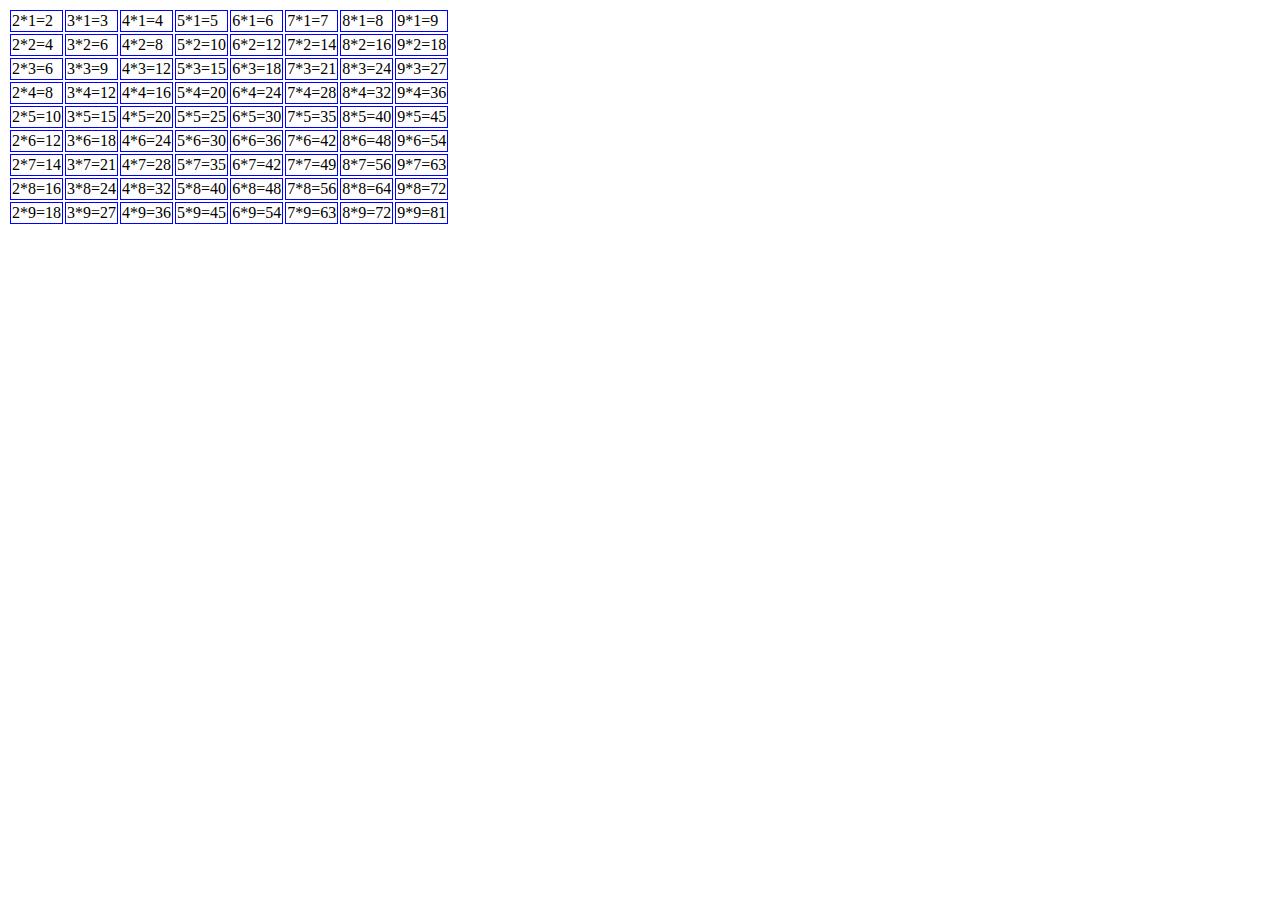
<file: src/main/webapp/timesTable.html>
<!DOCTYPE html>
<html>
<head>
<meta charset="UTF-8">
<title>Insert title here</title>
<style>
	
	td {
		border : 1px solid blue ;
	}
</style>
</head>
<body>
<table>	
	<tr>
		<td>2*1=2</td>
		<td>3*1=3</td>
		<td>4*1=4</td>
		<td>5*1=5</td>
		<td>6*1=6</td>
		<td>7*1=7</td>
		<td>8*1=8</td>
		<td>9*1=9</td>
	</tr>
	
	<tr>
		<td>2*2=4</td>
		<td>3*2=6</td>
		<td>4*2=8</td>
		<td>5*2=10</td>
		<td>6*2=12</td>
		<td>7*2=14</td>
		<td>8*2=16</td>
		<td>9*2=18</td>
	</tr>
	
	<tr>
		<td>2*3=6</td>
		<td>3*3=9</td>
		<td>4*3=12</td>
		<td>5*3=15</td>
		<td>6*3=18</td>
		<td>7*3=21</td>
		<td>8*3=24</td>
		<td>9*3=27</td>
	</tr>
	
	<tr>
		<td>2*4=8</td>
		<td>3*4=12</td>
		<td>4*4=16</td>
		<td>5*4=20</td>
		<td>6*4=24</td>
		<td>7*4=28</td>
		<td>8*4=32</td>
		<td>9*4=36</td>
	</tr>
	
	
	<tr>
		<td>2*5=10</td>
		<td>3*5=15</td>
		<td>4*5=20</td>
		<td>5*5=25</td>
		<td>6*5=30</td>
		<td>7*5=35</td>
		<td>8*5=40</td>
		<td>9*5=45</td>
	</tr>
	
	<tr>
		<td>2*6=12</td>
		<td>3*6=18</td>
		<td>4*6=24</td>
		<td>5*6=30</td>
		<td>6*6=36</td>
		<td>7*6=42</td>
		<td>8*6=48</td>
		<td>9*6=54</td>
	</tr>
	
	<tr>
		<td>2*7=14</td>
		<td>3*7=21</td>
		<td>4*7=28</td>
		<td>5*7=35</td>
		<td>6*7=42</td>
		<td>7*7=49</td>
		<td>8*7=56</td>
		<td>9*7=63</td>
	</tr>
	
	<tr>
		<td>2*8=16</td>
		<td>3*8=24</td>
		<td>4*8=32</td>
		<td>5*8=40</td>
		<td>6*8=48</td>
		<td>7*8=56</td>
		<td>8*8=64</td>
		<td>9*8=72</td>
	</tr>
	
	
	<tr>
		<td>2*9=18</td>
		<td>3*9=27</td>
		<td>4*9=36</td>
		<td>5*9=45</td>
		<td>6*9=54</td>
		<td>7*9=63</td>
		<td>8*9=72</td>
		<td>9*9=81</td>
	</tr>
	
</table>

</body>
</html>
</file>
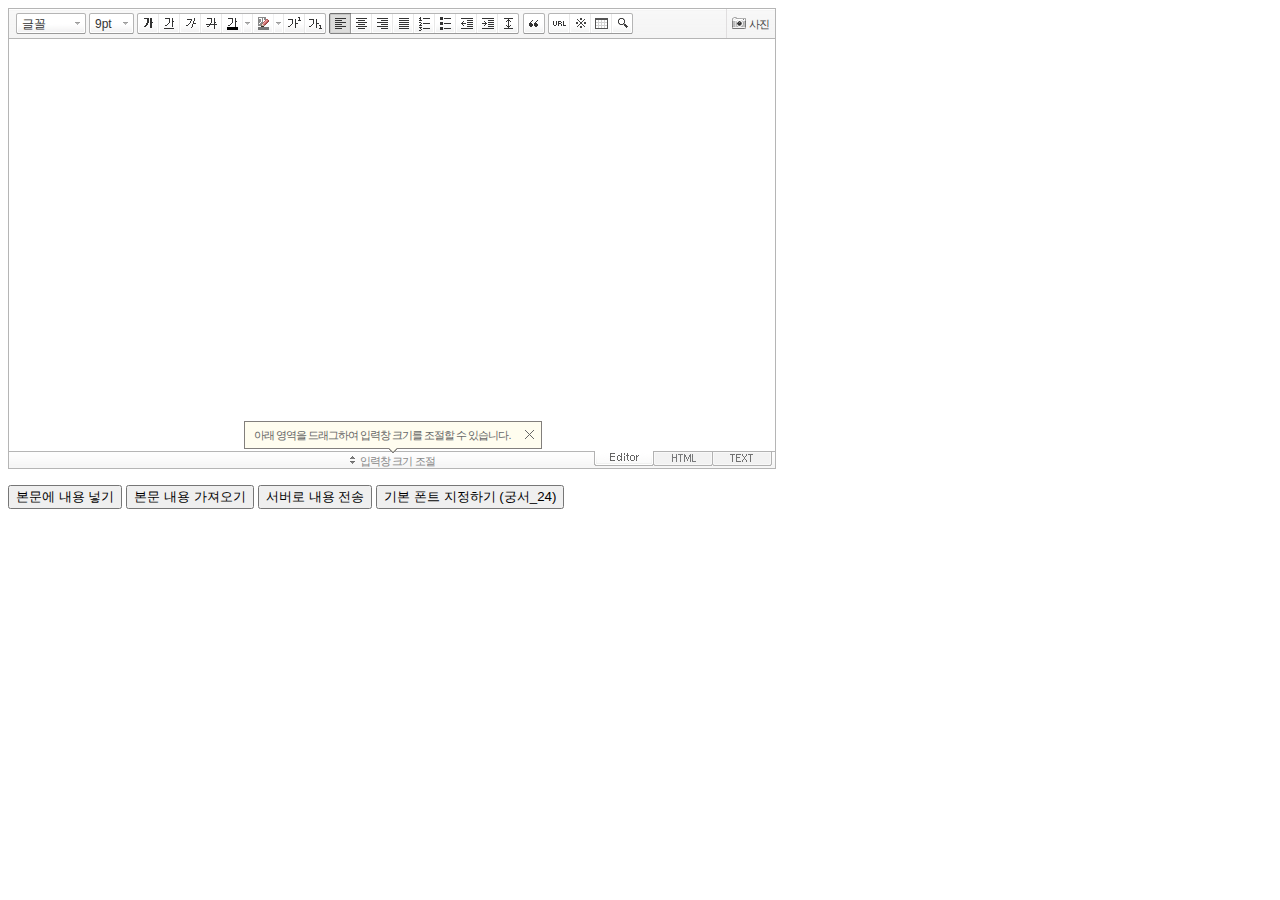
<file: src/main/webapp/SE2/SmartEditor2.html>
<!DOCTYPE html PUBLIC "-//W3C//DTD XHTML 1.0 Transitional//EN" "http://www.w3.org/TR/xhtml1/DTD/xhtml1-transitional.dtd">
<html xmlns="http://www.w3.org/1999/xhtml" lang="ko" xml:lang="ko">
<head>
<meta http-equiv="Content-Type" content="text/html; charset=utf-8" />
<title>네이버 :: Smart Editor 2 &#8482;</title>
<script type="text/javascript" src="./js/HuskyEZCreator.js" charset="utf-8"></script>
</head>
<body>
<form action="sample.php" method="post">
	<textarea name="ir1" id="ir1" rows="10" cols="100" style="width:766px; height:412px; display:none;"></textarea>
	<!--textarea name="ir1" id="ir1" rows="10" cols="100" style="width:100%; height:412px; min-width:610px; display:none;"></textarea-->
	<p>
		<input type="button" onclick="pasteHTML();" value="본문에 내용 넣기" />
		<input type="button" onclick="showHTML();" value="본문 내용 가져오기" />
		<input type="button" onclick="submitContents(this);" value="서버로 내용 전송" />
		<input type="button" onclick="setDefaultFont();" value="기본 폰트 지정하기 (궁서_24)" />
	</p>
</form>

<script type="text/javascript">
var oEditors = [];

// 추가 글꼴 목록
//var aAdditionalFontSet = [["MS UI Gothic", "MS UI Gothic"], ["Comic Sans MS", "Comic Sans MS"],["TEST","TEST"]];

nhn.husky.EZCreator.createInIFrame({
	oAppRef: oEditors,
	elPlaceHolder: "ir1",
	sSkinURI: "SmartEditor2Skin.html",	
	htParams : {
		bUseToolbar : true,				// 툴바 사용 여부 (true:사용/ false:사용하지 않음)
		bUseVerticalResizer : true,		// 입력창 크기 조절바 사용 여부 (true:사용/ false:사용하지 않음)
		bUseModeChanger : true,			// 모드 탭(Editor | HTML | TEXT) 사용 여부 (true:사용/ false:사용하지 않음)
		//aAdditionalFontList : aAdditionalFontSet,		// 추가 글꼴 목록
		fOnBeforeUnload : function(){
			//alert("완료!");
		}
	}, //boolean
	fOnAppLoad : function(){
		//예제 코드
		//oEditors.getById["ir1"].exec("PASTE_HTML", ["로딩이 완료된 후에 본문에 삽입되는 text입니다."]);
	},
	fCreator: "createSEditor2"
});

function pasteHTML() {
	var sHTML = "<span style='color:#FF0000;'>이미지도 같은 방식으로 삽입합니다.<\/span>";
	oEditors.getById["ir1"].exec("PASTE_HTML", [sHTML]);
}

function showHTML() {
	var sHTML = oEditors.getById["ir1"].getIR();
	alert(sHTML);
}
	
function submitContents(elClickedObj) {
	oEditors.getById["ir1"].exec("UPDATE_CONTENTS_FIELD", []);	// 에디터의 내용이 textarea에 적용됩니다.
	
	// 에디터의 내용에 대한 값 검증은 이곳에서 document.getElementById("ir1").value를 이용해서 처리하면 됩니다.
	
	try {
		elClickedObj.form.submit();
	} catch(e) {}
}

function setDefaultFont() {
	var sDefaultFont = '궁서';
	var nFontSize = 24;
	oEditors.getById["ir1"].setDefaultFont(sDefaultFont, nFontSize);
}
</script>

</body>
</html>
</file>
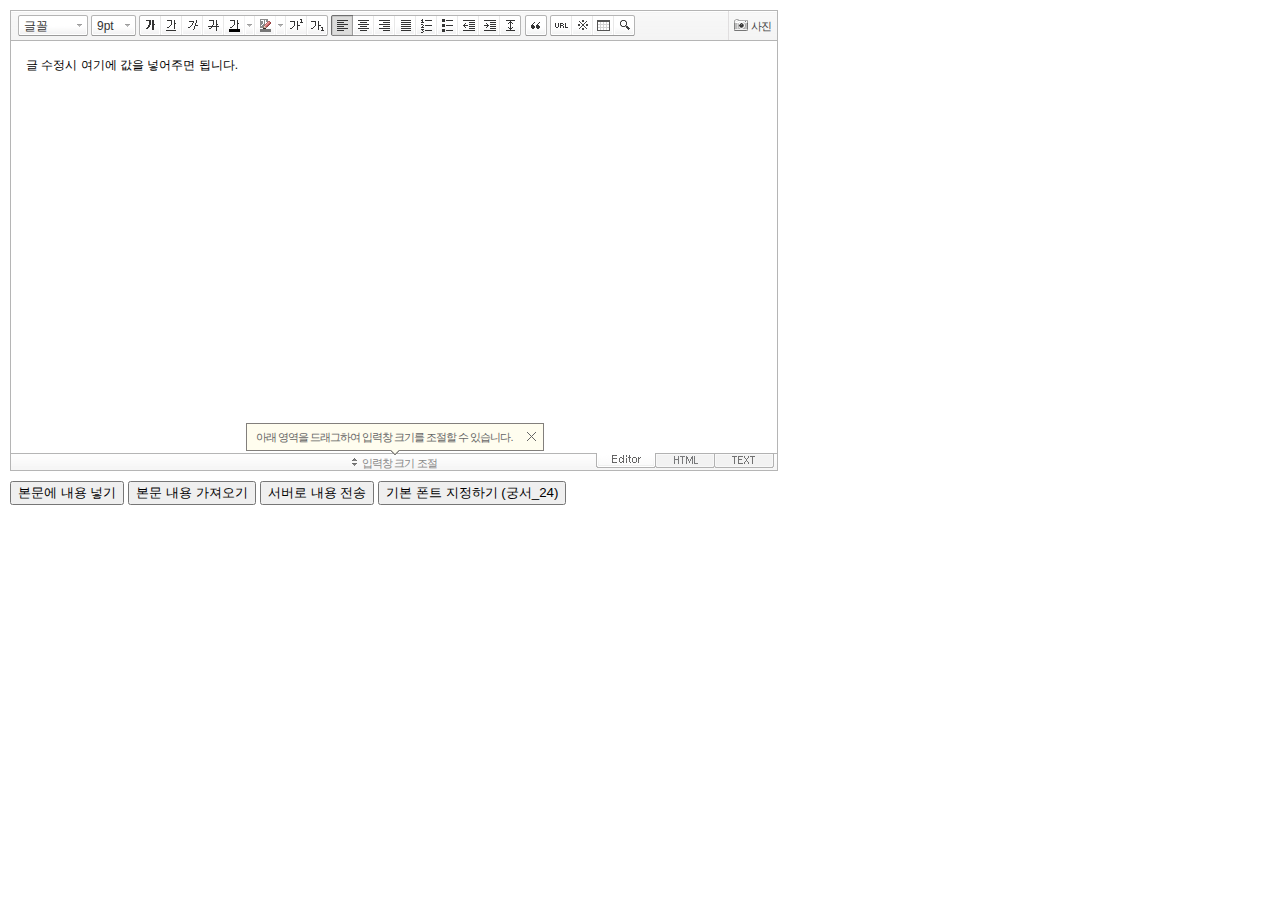
<file: src/main/webapp/SE2/SmartEditor2_noframe.html>
<!DOCTYPE HTML PUBLIC "-//W3C//DTD HTML 4.01 Transitional//EN" "http://www.w3.org/TR/html4/loose.dtd">
<html lang="ko">
<head>
<meta http-equiv="Content-Type" content="text/html; charset=utf-8">
<meta http-equiv="Content-Script-Type" content="text/javascript">
<meta http-equiv="Content-Style-Type" content="text/css">
<title>네이버 :: Smart Editor 2 &#8482;</title>
<link href="css/smart_editor2.css" rel="stylesheet" type="text/css">
<style type="text/css">
	body { margin: 10px; }
</style>
<script type="text/javascript" src="./js/lib/jindo2.all.js" charset="utf-8"></script>
<script type="text/javascript" src="./js/lib/jindo_component.js" charset="utf-8"></script>
<script type="text/javascript" src="./js/SE2M_Configuration.js" charset="utf-8"></script>	<!-- 설정 파일 -->
<script type="text/javascript" src="./js/SE2BasicCreator.js" charset="utf-8"></script>
<script type="text/javascript" src="./js/smarteditor2.min.js" charset="utf-8"></script>

<!-- 사진첨부샘플  --> 
<script type="text/javascript" src="./js/plugin/hp_SE2M_AttachQuickPhoto.js" charset="utf-8"></script>
</head>
<body>



<!-- <span id="rev">Version: 2.8.2.12056 </span> -->

<!-- SE2 Markup Start -->	
<div id="smart_editor2">
	<div id="smart_editor2_content"><a href="#se2_iframe" class="blind">글쓰기영역으로 바로가기</a>
		<div class="se2_tool" id="se2_tool">
			
			<div class="se2_text_tool husky_seditor_text_tool">
			<ul class="se2_font_type">
				<li class="husky_seditor_ui_fontName"><button type="button" class="se2_font_family" title="글꼴"><span class="husky_se2m_current_fontName">글꼴</span></button>
					<!-- 글꼴 레이어 -->
					<div class="se2_layer husky_se_fontName_layer">
						<div class="se2_in_layer">
							<ul class="se2_l_font_fam">
							<li style="display:none"><button type="button"><span>@DisplayName@<span>(</span><em style="font-family:FontFamily;">@SampleText@</em><span>)</span></span></button></li>
							<li class="se2_division husky_seditor_font_separator"></li>
							<li><button type="button"><span>나눔고딕<span>(</span><em style="font-family:'나눔고딕',NanumGothic;">가나다라</em><span>)</span></span></button></li>
							<li><button type="button"><span>나눔명조<span>(</span><em style="font-family:'나눔명조',NanumMyeongjo;">가나다라</em><span>)</span></span></button></li>
							<li><button type="button"><span>나눔고딕코딩<span>(</span><em style="font-family:'나눔고딕코딩',NanumGothicCoding;">가나다라</em><span>)</span></span></button></li>
							<li><button type="button"><span>나눔바른고딕<span>(</span><em style="font-family:'나눔바른고딕',NanumBarunGothic;">가나다라</em><span>)</span></span></button></li>
							<li><button type="button"><span>나눔바른펜<span>(</span><em style="font-family:'나눔바른펜',NanumBarunPen;">가나다라</em><span>)</span></span></button></li>
							</ul>
						</div>
					</div>
					<!-- //글꼴 레이어 -->
				</li>

				<li class="husky_seditor_ui_fontSize"><button type="button" class="se2_font_size" title="글자크기"><span class="husky_se2m_current_fontSize">크기</span></button>
					<!-- 폰트 사이즈 레이어 -->
					<div class="se2_layer husky_se_fontSize_layer">
						<div class="se2_in_layer">
							<ul class="se2_l_font_size">
							<li><button type="button"><span style="margin-top:4px; margin-bottom:3px; margin-left:5px; font-size:7pt;">가나다라마바사<span style=" font-size:7pt;">(7pt)</span></span></button></li>
							<li><button type="button"><span style="margin-bottom:2px; font-size:8pt;">가나다라마바사<span style="font-size:8pt;">(8pt)</span></span></button></li>
							<li><button type="button"><span style="margin-bottom:1px; font-size:9pt;">가나다라마바사<span style="font-size:9pt;">(9pt)</span></span></button></li>
							<li><button type="button"><span style="margin-bottom:1px; font-size:10pt;">가나다라마바사<span style="font-size:10pt;">(10pt)</span></span></button></li>
							<li><button type="button"><span style="margin-bottom:2px; font-size:11pt;">가나다라마바사<span style="font-size:11pt;">(11pt)</span></span></button></li>
							<li><button type="button"><span style="margin-bottom:1px; font-size:12pt;">가나다라마바사<span style="font-size:12pt;">(12pt)</span></span></button></li>
							<li><button type="button"><span style="margin-bottom:2px; font-size:14pt;">가나다라마바사<span style="margin-left:6px;font-size:14pt;">(14pt)</span></span></button></li>
							<li><button type="button"><span style="margin-bottom:1px; font-size:18pt;">가나다라마바사<span style="margin-left:8px;font-size:18pt;">(18pt)</span></span></button></li>
							<li><button type="button"><span style="margin-left:3px; font-size:24pt;">가나다라마<span style="margin-left:11px;font-size:24pt;">(24pt)</span></span></button></li>
							<li><button type="button"><span style="margin-top:-1px; margin-left:3px; font-size:36pt;">가나다<span style="font-size:36pt;">(36pt)</span></span></button></li>
							</ul>
						</div>
					</div>
					<!-- //폰트 사이즈 레이어 -->
				</li>
</ul><ul>
				<li class="husky_seditor_ui_bold first_child"><button type="button" title="굵게[Ctrl+B]" class="se2_bold"><span class="_buttonRound tool_bg">굵게[Ctrl+B]</span></button></li>

				<li class="husky_seditor_ui_underline"><button type="button" title="밑줄[Ctrl+U]" class="se2_underline"><span class="_buttonRound">밑줄[Ctrl+U]</span></button></li>

				<li class="husky_seditor_ui_italic"><button type="button" title="기울임꼴[Ctrl+I]" class="se2_italic"><span class="_buttonRound">기울임꼴[Ctrl+I]</span></button></li>

				<li class="husky_seditor_ui_lineThrough"><button type="button" title="취소선[Ctrl+D]" class="se2_tdel"><span class="_buttonRound">취소선[Ctrl+D]</span></button></li>

				<li class="se2_pair husky_seditor_ui_fontColor"><span class="selected_color husky_se2m_fontColor_lastUsed" style="background-color:#4477f9"></span><span class="husky_seditor_ui_fontColorA"><button type="button" title="글자색" class="se2_fcolor"><span>글자색</span></button></span><span class="husky_seditor_ui_fontColorB"><button type="button" title="더보기" class="se2_fcolor_more"><span class="_buttonRound">더보기</span></button></span>				
					<!-- 글자색 -->
					<div class="se2_layer husky_se2m_fontcolor_layer" style="display:none">
						<div class="se2_in_layer husky_se2m_fontcolor_paletteHolder">
							<div class="se2_palette husky_se2m_color_palette">
								<ul class="se2_pick_color">
								<li><button type="button" title="#ff0000" style="background:#ff0000"><span><span>#ff0000</span></span></button></li>
								<li><button type="button" title="#ff6c00" style="background:#ff6c00"><span><span>#ff6c00</span></span></button></li>
								<li><button type="button" title="#ffaa00" style="background:#ffaa00"><span><span>#ffaa00</span></span></button></li>
								<li><button type="button" title="#ffef00" style="background:#ffef00"><span><span>#ffef00</span></span></button></li>
								<li><button type="button" title="#a6cf00" style="background:#a6cf00"><span><span>#a6cf00</span></span></button></li>
								<li><button type="button" title="#009e25" style="background:#009e25"><span><span>#009e25</span></span></button></li>
								<li><button type="button" title="#00b0a2" style="background:#00b0a2"><span><span>#00b0a2</span></span></button></li>
								<li><button type="button" title="#0075c8" style="background:#0075c8"><span><span>#0075c8</span></span></button></li>
								<li><button type="button" title="#3a32c3" style="background:#3a32c3"><span><span>#3a32c3</span></span></button></li>
								<li><button type="button" title="#7820b9" style="background:#7820b9"><span><span>#7820b9</span></span></button></li>
								<li><button type="button" title="#ef007c" style="background:#ef007c"><span><span>#ef007c</span></span></button></li>
								<li><button type="button" title="#000000" style="background:#000000"><span><span>#000000</span></span></button></li>
								<li><button type="button" title="#252525" style="background:#252525"><span><span>#252525</span></span></button></li>
								<li><button type="button" title="#464646" style="background:#464646"><span><span>#464646</span></span></button></li>
								<li><button type="button" title="#636363" style="background:#636363"><span><span>#636363</span></span></button></li>
								<li><button type="button" title="#7d7d7d" style="background:#7d7d7d"><span><span>#7d7d7d</span></span></button></li>
								<li><button type="button" title="#9a9a9a" style="background:#9a9a9a"><span><span>#9a9a9a</span></span></button></li>
								<li><button type="button" title="#ffe8e8" style="background:#ffe8e8"><span><span>#9a9a9a</span></span></button></li>
								<li><button type="button" title="#f7e2d2" style="background:#f7e2d2"><span><span>#f7e2d2</span></span></button></li>
								<li><button type="button" title="#f5eddc" style="background:#f5eddc"><span><span>#f5eddc</span></span></button></li>
								<li><button type="button" title="#f5f4e0" style="background:#f5f4e0"><span><span>#f5f4e0</span></span></button></li>
								<li><button type="button" title="#edf2c2" style="background:#edf2c2"><span><span>#edf2c2</span></span></button></li>
								<li><button type="button" title="#def7e5" style="background:#def7e5"><span><span>#def7e5</span></span></button></li>
								<li><button type="button" title="#d9eeec" style="background:#d9eeec"><span><span>#d9eeec</span></span></button></li>
								<li><button type="button" title="#c9e0f0" style="background:#c9e0f0"><span><span>#c9e0f0</span></span></button></li>
								<li><button type="button" title="#d6d4eb" style="background:#d6d4eb"><span><span>#d6d4eb</span></span></button></li>
								<li><button type="button" title="#e7dbed" style="background:#e7dbed"><span><span>#e7dbed</span></span></button></li>
								<li><button type="button" title="#f1e2ea" style="background:#f1e2ea"><span><span>#f1e2ea</span></span></button></li>
								<li><button type="button" title="#acacac" style="background:#acacac"><span><span>#acacac</span></span></button></li>
								<li><button type="button" title="#c2c2c2" style="background:#c2c2c2"><span><span>#c2c2c2</span></span></button></li>
								<li><button type="button" title="#cccccc" style="background:#cccccc"><span><span>#cccccc</span></span></button></li>
								<li><button type="button" title="#e1e1e1" style="background:#e1e1e1"><span><span>#e1e1e1</span></span></button></li>
								<li><button type="button" title="#ebebeb" style="background:#ebebeb"><span><span>#ebebeb</span></span></button></li>
								<li><button type="button" title="#ffffff" style="background:#ffffff"><span><span>#ffffff</span></span></button></li>
								</ul>
								<ul class="se2_pick_color" style="width:156px;">
								<li><button type="button" title="#e97d81" style="background:#e97d81"><span><span>#e97d81</span></span></button></li>
								<li><button type="button" title="#e19b73" style="background:#e19b73"><span><span>#e19b73</span></span></button></li>
								<li><button type="button" title="#d1b274" style="background:#d1b274"><span><span>#d1b274</span></span></button></li>
								<li><button type="button" title="#cfcca2" style="background:#cfcca2"><span><span>#cfcca2</span></span></button></li>
								<li><button type="button" title="#cfcca2" style="background:#cfcca2"><span><span>#cfcca2</span></span></button></li>
								<li><button type="button" title="#61b977" style="background:#61b977"><span><span>#61b977</span></span></button></li>
								<li><button type="button" title="#53aea8" style="background:#53aea8"><span><span>#53aea8</span></span></button></li>
								<li><button type="button" title="#518fbb" style="background:#518fbb"><span><span>#518fbb</span></span></button></li>
								<li><button type="button" title="#6a65bb" style="background:#6a65bb"><span><span>#6a65bb</span></span></button></li>
								<li><button type="button" title="#9a54ce" style="background:#9a54ce"><span><span>#9a54ce</span></span></button></li>
								<li><button type="button" title="#e573ae" style="background:#e573ae"><span><span>#e573ae</span></span></button></li>
								<li><button type="button" title="#5a504b" style="background:#5a504b"><span><span>#5a504b</span></span></button></li>
								<li><button type="button" title="#767b86" style="background:#767b86"><span><span>#767b86</span></span></button></li>
								<li><button type="button" title="#951015" style="background:#951015"><span><span>#951015</span></span></button></li>
								<li><button type="button" title="#6e391a" style="background:#6e391a"><span><span>#6e391a</span></span></button></li>
								<li><button type="button" title="#785c25" style="background:#785c25"><span><span>#785c25</span></span></button></li>
								<li><button type="button" title="#5f5b25" style="background:#5f5b25"><span><span>#5f5b25</span></span></button></li>
								<li><button type="button" title="#4c511f" style="background:#4c511f"><span><span>#4c511f</span></span></button></li>
								<li><button type="button" title="#1c4827" style="background:#1c4827"><span><span>#1c4827</span></span></button></li>
								<li><button type="button" title="#0d514c" style="background:#0d514c"><span><span>#0d514c</span></span></button></li>
								<li><button type="button" title="#1b496a" style="background:#1b496a"><span><span>#1b496a</span></span></button></li>
								<li><button type="button" title="#2b285f" style="background:#2b285f"><span><span>#2b285f</span></span></button></li>
								<li><button type="button" title="#45245b" style="background:#45245b"><span><span>#45245b</span></span></button></li>
								<li><button type="button" title="#721947" style="background:#721947"><span><span>#721947</span></span></button></li>
								<li><button type="button" title="#352e2c" style="background:#352e2c"><span><span>#352e2c</span></span></button></li>
								<li><button type="button" title="#3c3f45" style="background:#3c3f45"><span><span>#3c3f45</span></span></button></li>
								</ul>
								<button type="button" title="더보기" class="se2_view_more husky_se2m_color_palette_more_btn"><span>더보기</span></button>
								<div class="husky_se2m_color_palette_recent" style="display:none">
									<h4>최근 사용한 색</h4>
									<ul class="se2_pick_color">
									<li></li>
									<!-- 최근 사용한 색 템플릿 -->
									<!-- <li><button type="button" title="#e97d81" style="background:#e97d81"><span><span>#e97d81</span></span></button></li> -->
									<!-- //최근 사용한 색 템플릿 -->
									</ul>
								</div>								
								<div class="se2_palette2 husky_se2m_color_palette_colorpicker">
									<!--form action="http://test.emoticon.naver.com/colortable/TextAdd.nhn" method="post"-->
										<div class="se2_color_set">
											<span class="se2_selected_color"><span class="husky_se2m_cp_preview" style="background:#e97d81"></span></span><input type="text" name="" class="input_ty1 husky_se2m_cp_colorcode" value="#e97d81"><button type="button" class="se2_btn_insert husky_se2m_color_palette_ok_btn" title="입력"><span>입력</span></button></div>
										<!--input type="hidden" name="callback" value="http://test.emoticon.naver.com/colortable/result.jsp" />
										<input type="hidden" name="callback_func" value="1" />
										<input type="hidden" name="text_key" value="" />
										<input type="hidden" name="text_data" value="" />
									</form-->
									<div class="se2_gradation1 husky_se2m_cp_colpanel"></div>
									<div class="se2_gradation2 husky_se2m_cp_huepanel"></div>
								</div>
							</div>
                        </div>
					</div>
                    <!-- //글자색 -->
				</li>

				<li class="se2_pair husky_seditor_ui_BGColor"><span class="selected_color husky_se2m_BGColor_lastUsed" style="background-color:#4477f9"></span><span class="husky_seditor_ui_BGColorA"><button type="button" title="배경색" class="se2_bgcolor"><span>배경색</span></button></span><span class="husky_seditor_ui_BGColorB"><button type="button" title="더보기" class="se2_bgcolor_more"><span class="_buttonRound">더보기</span></button></span>
					<!-- 배경색 -->
					<div class="se2_layer se2_layer husky_se2m_BGColor_layer" style="display:none">
						<div class="se2_in_layer">
							<div class="se2_palette_bgcolor">
								<ul class="se2_background husky_se2m_bgcolor_list">
								<li><button type="button" title="배경색#ff0000 글자색#ffffff" style="background:#ff0000; color:#ffffff"><span><span>가나다</span></span></button></li>								
								<li><button type="button" title="배경색#6d30cf 글자색#ffffff" style="background:#6d30cf; color:#ffffff"><span><span>가나다</span></span></button></li>
								<li><button type="button" title="배경색#000000 글자색#ffffff" style="background:#000000; color:#ffffff"><span><span>가나다</span></span></button></li>
								<li><button type="button" title="배경색#ff6600 글자색#ffffff" style="background:#ff6600; color:#ffffff"><span><span>가나다</span></span></button></li>
								<li><button type="button" title="배경색#3333cc 글자색#ffffff" style="background:#3333cc; color:#ffffff"><span><span>가나다</span></span></button></li>
								<li><button type="button" title="배경색#333333 글자색#ffff00" style="background:#333333; color:#ffff00"><span><span>가나다</span></span></button></li>
								<li><button type="button" title="배경색#ffa700 글자색#ffffff" style="background:#ffa700; color:#ffffff"><span><span>가나다</span></span></button></li>
								<li><button type="button" title="배경색#009999 글자색#ffffff" style="background:#009999; color:#ffffff"><span><span>가나다</span></span></button></li>
								<li><button type="button" title="배경색#8e8e8e 글자색#ffffff" style="background:#8e8e8e; color:#ffffff"><span><span>가나다</span></span></button></li>								
								<li><button type="button" title="배경색#cc9900 글자색#ffffff" style="background:#cc9900; color:#ffffff"><span><span>가나다</span></span></button></li>
								<li><button type="button" title="배경색#77b02b 글자색#ffffff" style="background:#77b02b; color:#ffffff"><span><span>가나다</span></span></button></li>
								<li><button type="button" title="배경색#ffffff 글자색#000000" style="background:#ffffff; color:#000000"><span><span>가나다</span></span></button></li>
								</ul>
							</div>
							<div class="husky_se2m_BGColor_paletteHolder"></div>
                        </div>
					</div>
                    <!-- //배경색 -->
				</li>

				<li class="husky_seditor_ui_superscript"><button type="button" title="윗첨자" class="se2_sup"><span class="_buttonRound">윗첨자</span></button></li>

				<li class="husky_seditor_ui_subscript last_child"><button type="button" title="아래첨자" class="se2_sub"><span class="_buttonRound tool_bg">아래첨자</span></button></li>
</ul><ul>
				<li class="husky_seditor_ui_justifyleft first_child"><button type="button" title="왼쪽정렬" class="se2_left"><span class="_buttonRound tool_bg">왼쪽정렬</span></button></li>

				<li class="husky_seditor_ui_justifycenter"><button type="button" title="가운데정렬" class="se2_center"><span class="_buttonRound">가운데정렬</span></button></li>

				<li class="husky_seditor_ui_justifyright"><button type="button" title="오른쪽정렬" class="se2_right"><span class="_buttonRound">오른쪽정렬</span></button></li>

				<li class="husky_seditor_ui_justifyfull"><button type="button" title="양쪽정렬" class="se2_justify"><span class="_buttonRound">양쪽정렬</span></button></li>

				<li class="husky_seditor_ui_orderedlist"><button type="button" title="번호매기기" class="se2_ol"><span class="_buttonRound">번호매기기</span></button></li>

				<li class="husky_seditor_ui_unorderedlist"><button type="button" title="글머리기호" class="se2_ul"><span class="_buttonRound">글머리기호</span></button></li>

				<li class="husky_seditor_ui_outdent"><button type="button" title="내어쓰기[Shift+Tab]" class="se2_outdent"><span class="_buttonRound">내어쓰기[Shift+Tab]</span></button></li>

				<li class="husky_seditor_ui_indent"><button type="button" title="들여쓰기[Tab]" class="se2_indent"><span class="_buttonRound">들여쓰기[Tab]</span></button></li>			

				<li class="husky_seditor_ui_lineHeight last_child"><button type="button" title="줄간격" class="se2_lineheight" ><span class="_buttonRound tool_bg">줄간격</span></button>
					<!-- 줄간격 레이어 -->
					<div class="se2_layer husky_se2m_lineHeight_layer">
						<div class="se2_in_layer">
							<ul class="se2_l_line_height">
							<li><button type="button"><span>50%</span></button></li>
							<li><button type="button"><span>80%</span></button></li>
							<li><button type="button"><span>100%</span></button></li>
							<li><button type="button"><span>120%</span></button></li>
							<li><button type="button"><span>150%</span></button></li>
							<li><button type="button"><span>180%</span></button></li>
							<li><button type="button"><span>200%</span></button></li>
							</ul>
							<div class="se2_l_line_height_user husky_se2m_lineHeight_direct_input">
								<h3>직접 입력</h3>
								<span class="bx_input">
								<input type="text" class="input_ty1" maxlength="3" style="width:75px">
								<button type="button" title="1% 더하기" class="btn_up"><span>1% 더하기</span></button>
								<button type="button" title="1% 빼기" class="btn_down"><span>1% 빼기</span></button>
								</span>		
								<div class="btn_area">
									<button type="button" class="se2_btn_apply3"><span>적용</span></button><button type="button" class="se2_btn_cancel3"><span>취소</span></button>
								</div>
							</div>
						</div>
					</div>
					<!-- //줄간격 레이어 -->
				</li>
</ul><ul>
				<li class="husky_seditor_ui_quote single_child"><button type="button" title="인용구" class="se2_blockquote"><span class="_buttonRound tool_bg">인용구</span></button>
					<!-- 인용구 -->
					<div class="se2_layer husky_seditor_blockquote_layer" style="margin-left:-407px; display:none;">
						<div class="se2_in_layer">
							<div class="se2_quote">
								<ul>
								<li class="q1"><button type="button" class="se2_quote1"><span><span>인용구 스타일1</span></span></button></li>
								<li class="q2"><button type="button" class="se2_quote2"><span><span>인용구 스타일2</span></span></button></li>
								<li class="q3"><button type="button" class="se2_quote3"><span><span>인용구 스타일3</span></span></button></li>
								<li class="q4"><button type="button" class="se2_quote4"><span><span>인용구 스타일4</span></span></button></li>
								<li class="q5"><button type="button" class="se2_quote5"><span><span>인용구 스타일5</span></span></button></li>
								<li class="q6"><button type="button" class="se2_quote6"><span><span>인용구 스타일6</span></span></button></li>
								<li class="q7"><button type="button" class="se2_quote7"><span><span>인용구 스타일7</span></span></button></li>
								<li class="q8"><button type="button" class="se2_quote8"><span><span>인용구 스타일8</span></span></button></li>
								<li class="q9"><button type="button" class="se2_quote9"><span><span>인용구 스타일9</span></span></button></li>
								<li class="q10"><button type="button" class="se2_quote10"><span><span>인용구 스타일10</span></span></button></li>
								</ul>
								<button type="button" class="se2_cancel2"><span>적용취소</span></button>
							</div>
						</div>
					</div>
					<!-- //인용구 -->
				</li>
</ul><ul>
				<li class="husky_seditor_ui_hyperlink first_child"><button type="button" title="링크" class="se2_url"><span class="_buttonRound tool_bg">링크</span></button>
					<!-- 링크 -->
					<div class="se2_layer" style="margin-left:-285px">
						<div class="se2_in_layer">
							<div class="se2_url2">
								<input type="text" class="input_ty1" value="http://">
								<button type="button" class="se2_apply"><span>적용</span></button><button type="button" class="se2_cancel"><span>취소</span></button>
							</div>
						</div>
					</div>
					<!-- //링크 -->
				</li>

				<li class="husky_seditor_ui_sCharacter"><button type="button" title="특수기호" class="se2_character"><span class="_buttonRound">특수기호</span></button>
					<!-- 특수기호 -->
					<div class="se2_layer husky_seditor_sCharacter_layer" style="margin-left:-448px;">
						<div class="se2_in_layer">
							<div class="se2_bx_character">
								<ul class="se2_char_tab">
								<li class="active"><button type="button" title="일반기호" class="se2_char1"><span>일반기호</span></button>
									<div class="se2_s_character">
										<ul class="husky_se2m_sCharacter_list">
											<li></li>
											<!-- 일반기호 목록 -->
											<!-- <li class="hover"><button type="button"><span>｛</span></button></li><li class="active"><button type="button"><span>｝</span></button></li><li><button type="button"><span>〔</span></button></li><li><button type="button"><span>〕</span></button></li><li><button type="button"><span>〈</span></button></li><li><button type="button"><span>〉</span></button></li><li><button type="button"><span>《</span></button></li><li><button type="button"><span>》</span></button></li><li><button type="button"><span>「</span></button></li><li><button type="button"><span>」</span></button></li><li><button type="button"><span>『</span></button></li><li><button type="button"><span>』</span></button></li><li><button type="button"><span>【</span></button></li><li><button type="button"><span>】</span></button></li><li><button type="button"><span>‘</span></button></li><li><button type="button"><span>’</span></button></li><li><button type="button"><span>“</span></button></li><li><button type="button"><span>”</span></button></li><li><button type="button"><span>、</span></button></li><li><button type="button"><span>。</span></button></li><li><button type="button"><span>·</span></button></li><li><button type="button"><span>‥</span></button></li><li><button type="button"><span>…</span></button></li><li><button type="button"><span>§</span></button></li><li><button type="button"><span>※</span></button></li><li><button type="button"><span>☆</span></button></li><li><button type="button"><span>★</span></button></li><li><button type="button"><span>○</span></button></li><li><button type="button"><span>●</span></button></li><li><button type="button"><span>◎</span></button></li><li><button type="button"><span>◇</span></button></li><li><button type="button"><span>◆</span></button></li><li><button type="button"><span>□</span></button></li><li><button type="button"><span>■</span></button></li><li><button type="button"><span>△</span></button></li><li><button type="button"><span>▲</span></button></li><li><button type="button"><span>▽</span></button></li><li><button type="button"><span>▼</span></button></li><li><button type="button"><span>◁</span></button></li><li><button type="button"><span>◀</span></button></li><li><button type="button"><span>▷</span></button></li><li><button type="button"><span>▶</span></button></li><li><button type="button"><span>♤</span></button></li><li><button type="button"><span>♠</span></button></li><li><button type="button"><span>♡</span></button></li><li><button type="button"><span>♥</span></button></li><li><button type="button"><span>♧</span></button></li><li><button type="button"><span>♣</span></button></li><li><button type="button"><span>⊙</span></button></li><li><button type="button"><span>◈</span></button></li><li><button type="button"><span>▣</span></button></li><li><button type="button"><span>◐</span></button></li><li><button type="button"><span>◑</span></button></li><li><button type="button"><span>▒</span></button></li><li><button type="button"><span>▤</span></button></li><li><button type="button"><span>▥</span></button></li><li><button type="button"><span>▨</span></button></li><li><button type="button"><span>▧</span></button></li><li><button type="button"><span>▦</span></button></li><li><button type="button"><span>▩</span></button></li><li><button type="button"><span>±</span></button></li><li><button type="button"><span>×</span></button></li><li><button type="button"><span>÷</span></button></li><li><button type="button"><span>≠</span></button></li><li><button type="button"><span>≤</span></button></li><li><button type="button"><span>≥</span></button></li><li><button type="button"><span>∞</span></button></li><li><button type="button"><span>∴</span></button></li><li><button type="button"><span>°</span></button></li><li><button type="button"><span>′</span></button></li><li><button type="button"><span>″</span></button></li><li><button type="button"><span>∠</span></button></li><li><button type="button"><span>⊥</span></button></li><li><button type="button"><span>⌒</span></button></li><li><button type="button"><span>∂</span></button></li><li><button type="button"><span>≡</span></button></li><li><button type="button"><span>≒</span></button></li><li><button type="button"><span>≪</span></button></li><li><button type="button"><span>≫</span></button></li><li><button type="button"><span>√</span></button></li><li><button type="button"><span>∽</span></button></li><li><button type="button"><span>∝</span></button></li><li><button type="button"><span>∵</span></button></li><li><button type="button"><span>∫</span></button></li><li><button type="button"><span>∬</span></button></li><li><button type="button"><span>∈</span></button></li><li><button type="button"><span>∋</span></button></li><li><button type="button"><span>⊆</span></button></li><li><button type="button"><span>⊇</span></button></li><li><button type="button"><span>⊂</span></button></li><li><button type="button"><span>⊃</span></button></li><li><button type="button"><span>∪</span></button></li><li><button type="button"><span>∩</span></button></li><li><button type="button"><span>∧</span></button></li><li><button type="button"><span>∨</span></button></li><li><button type="button"><span>￢</span></button></li><li><button type="button"><span>⇒</span></button></li><li><button type="button"><span>⇔</span></button></li><li><button type="button"><span>∀</span></button></li><li><button type="button"><span>∃</span></button></li><li><button type="button"><span>´</span></button></li><li><button type="button"><span>～</span></button></li><li><button type="button"><span>ˇ</span></button></li><li><button type="button"><span>˘</span></button></li><li><button type="button"><span>˝</span></button></li><li><button type="button"><span>˚</span></button></li><li><button type="button"><span>˙</span></button></li><li><button type="button"><span>¸</span></button></li><li><button type="button"><span>˛</span></button></li><li><button type="button"><span>¡</span></button></li><li><button type="button"><span>¿</span></button></li><li><button type="button"><span>ː</span></button></li><li><button type="button"><span>∮</span></button></li><li><button type="button"><span>∑</span></button></li><li><button type="button"><span>∏</span></button></li><li><button type="button"><span>♭</span></button></li><li><button type="button"><span>♩</span></button></li><li><button type="button"><span>♪</span></button></li><li><button type="button"><span>♬</span></button></li><li><button type="button"><span>㉿</span></button></li><li><button type="button"><span>→</span></button></li><li><button type="button"><span>←</span></button></li><li><button type="button"><span>↑</span></button></li><li><button type="button"><span>↓</span></button></li><li><button type="button"><span>↔</span></button></li><li><button type="button"><span>↕</span></button></li><li><button type="button"><span>↗</span></button></li><li><button type="button"><span>↙</span></button></li><li><button type="button"><span>↖</span></button></li><li><button type="button"><span>↘</span></button></li><li><button type="button"><span>㈜</span></button></li><li><button type="button"><span>№</span></button></li><li><button type="button"><span>㏇</span></button></li><li><button type="button"><span>™</span></button></li><li><button type="button"><span>㏂</span></button></li><li><button type="button"><span>㏘</span></button></li><li><button type="button"><span>℡</span></button></li><li><button type="button"><span>♨</span></button></li><li><button type="button"><span>☏</span></button></li><li><button type="button"><span>☎</span></button></li><li><button type="button"><span>☜</span></button></li><li><button type="button"><span>☞</span></button></li><li><button type="button"><span>¶</span></button></li><li><button type="button"><span>†</span></button></li><li><button type="button"><span>‡</span></button></li><li><button type="button"><span>®</span></button></li><li><button type="button"><span>ª</span></button></li><li><button type="button"><span>º</span></button></li><li><button type="button"><span>♂</span></button></li><li><button type="button"><span>♀</span></button></li> -->
										</ul>
									</div>
								</li>
								<li><button type="button" title="숫자와 단위" class="se2_char2"><span>숫자와 단위</span></button>
									<div class="se2_s_character">
										<ul class="husky_se2m_sCharacter_list">
											<li></li>
											<!-- 숫자와 단위 목록 -->
											<!-- <li class="hover"><button type="button"><span>½</span></button></li><li><button type="button"><span>⅓</span></button></li><li><button type="button"><span>⅔</span></button></li><li><button type="button"><span>¼</span></button></li><li><button type="button"><span>¾</span></button></li><li><button type="button"><span>⅛</span></button></li><li><button type="button"><span>⅜</span></button></li><li><button type="button"><span>⅝</span></button></li><li><button type="button"><span>⅞</span></button></li><li><button type="button"><span>¹</span></button></li><li><button type="button"><span>²</span></button></li><li><button type="button"><span>³</span></button></li><li><button type="button"><span>⁴</span></button></li><li><button type="button"><span>ⁿ</span></button></li><li><button type="button"><span>₁</span></button></li><li><button type="button"><span>₂</span></button></li><li><button type="button"><span>₃</span></button></li><li><button type="button"><span>₄</span></button></li><li><button type="button"><span>Ⅰ</span></button></li><li><button type="button"><span>Ⅱ</span></button></li><li><button type="button"><span>Ⅲ</span></button></li><li><button type="button"><span>Ⅳ</span></button></li><li><button type="button"><span>Ⅴ</span></button></li><li><button type="button"><span>Ⅵ</span></button></li><li><button type="button"><span>Ⅶ</span></button></li><li><button type="button"><span>Ⅷ</span></button></li><li><button type="button"><span>Ⅸ</span></button></li><li><button type="button"><span>Ⅹ</span></button></li><li><button type="button"><span>ⅰ</span></button></li><li><button type="button"><span>ⅱ</span></button></li><li><button type="button"><span>ⅲ</span></button></li><li><button type="button"><span>ⅳ</span></button></li><li><button type="button"><span>ⅴ</span></button></li><li><button type="button"><span>ⅵ</span></button></li><li><button type="button"><span>ⅶ</span></button></li><li><button type="button"><span>ⅷ</span></button></li><li><button type="button"><span>ⅸ</span></button></li><li><button type="button"><span>ⅹ</span></button></li><li><button type="button"><span>￦</span></button></li><li><button type="button"><span>$</span></button></li><li><button type="button"><span>￥</span></button></li><li><button type="button"><span>￡</span></button></li><li><button type="button"><span>€</span></button></li><li><button type="button"><span>℃</span></button></li><li><button type="button"><span>A</span></button></li><li><button type="button"><span>℉</span></button></li><li><button type="button"><span>￠</span></button></li><li><button type="button"><span>¤</span></button></li><li><button type="button"><span>‰</span></button></li><li><button type="button"><span>㎕</span></button></li><li><button type="button"><span>㎖</span></button></li><li><button type="button"><span>㎗</span></button></li><li><button type="button"><span>ℓ</span></button></li><li><button type="button"><span>㎘</span></button></li><li><button type="button"><span>㏄</span></button></li><li><button type="button"><span>㎣</span></button></li><li><button type="button"><span>㎤</span></button></li><li><button type="button"><span>㎥</span></button></li><li><button type="button"><span>㎦</span></button></li><li><button type="button"><span>㎙</span></button></li><li><button type="button"><span>㎚</span></button></li><li><button type="button"><span>㎛</span></button></li><li><button type="button"><span>㎜</span></button></li><li><button type="button"><span>㎝</span></button></li><li><button type="button"><span>㎞</span></button></li><li><button type="button"><span>㎟</span></button></li><li><button type="button"><span>㎠</span></button></li><li><button type="button"><span>㎡</span></button></li><li><button type="button"><span>㎢</span></button></li><li><button type="button"><span>㏊</span></button></li><li><button type="button"><span>㎍</span></button></li><li><button type="button"><span>㎎</span></button></li><li><button type="button"><span>㎏</span></button></li><li><button type="button"><span>㏏</span></button></li><li><button type="button"><span>㎈</span></button></li><li><button type="button"><span>㎉</span></button></li><li><button type="button"><span>㏈</span></button></li><li><button type="button"><span>㎧</span></button></li><li><button type="button"><span>㎨</span></button></li><li><button type="button"><span>㎰</span></button></li><li><button type="button"><span>㎱</span></button></li><li><button type="button"><span>㎲</span></button></li><li><button type="button"><span>㎳</span></button></li><li><button type="button"><span>㎴</span></button></li><li><button type="button"><span>㎵</span></button></li><li><button type="button"><span>㎶</span></button></li><li><button type="button"><span>㎷</span></button></li><li><button type="button"><span>㎸</span></button></li><li><button type="button"><span>㎹</span></button></li><li><button type="button"><span>㎀</span></button></li><li><button type="button"><span>㎁</span></button></li><li><button type="button"><span>㎂</span></button></li><li><button type="button"><span>㎃</span></button></li><li><button type="button"><span>㎄</span></button></li><li><button type="button"><span>㎺</span></button></li><li><button type="button"><span>㎻</span></button></li><li><button type="button"><span>㎼</span></button></li><li><button type="button"><span>㎽</span></button></li><li><button type="button"><span>㎾</span></button></li><li><button type="button"><span>㎿</span></button></li><li><button type="button"><span>㎐</span></button></li><li><button type="button"><span>㎑</span></button></li><li><button type="button"><span>㎒</span></button></li><li><button type="button"><span>㎓</span></button></li><li><button type="button"><span>㎔</span></button></li><li><button type="button"><span>Ω</span></button></li><li><button type="button"><span>㏀</span></button></li><li><button type="button"><span>㏁</span></button></li><li><button type="button"><span>㎊</span></button></li><li><button type="button"><span>㎋</span></button></li><li><button type="button"><span>㎌</span></button></li><li><button type="button"><span>㏖</span></button></li><li><button type="button"><span>㏅</span></button></li><li><button type="button"><span>㎭</span></button></li><li><button type="button"><span>㎮</span></button></li><li><button type="button"><span>㎯</span></button></li><li><button type="button"><span>㏛</span></button></li><li><button type="button"><span>㎩</span></button></li><li><button type="button"><span>㎪</span></button></li><li><button type="button"><span>㎫</span></button></li><li><button type="button"><span>㎬</span></button></li><li><button type="button"><span>㏝</span></button></li><li><button type="button"><span>㏐</span></button></li><li><button type="button"><span>㏓</span></button></li><li><button type="button"><span>㏃</span></button></li><li><button type="button"><span>㏉</span></button></li><li><button type="button"><span>㏜</span></button></li><li><button type="button"><span>㏆</span></button></li> -->
										</ul>
									</div>
								</li>
								<li><button type="button" title="원,괄호" class="se2_char3"><span>원,괄호</span></button>
									<div class="se2_s_character">
										<ul class="husky_se2m_sCharacter_list">
											<li></li>
											<!-- 원,괄호 목록 -->
											<!-- <li><button type="button"><span>㉠</span></button></li><li><button type="button"><span>㉡</span></button></li><li><button type="button"><span>㉢</span></button></li><li><button type="button"><span>㉣</span></button></li><li><button type="button"><span>㉤</span></button></li><li><button type="button"><span>㉥</span></button></li><li><button type="button"><span>㉦</span></button></li><li><button type="button"><span>㉧</span></button></li><li><button type="button"><span>㉨</span></button></li><li><button type="button"><span>㉩</span></button></li><li><button type="button"><span>㉪</span></button></li><li><button type="button"><span>㉫</span></button></li><li><button type="button"><span>㉬</span></button></li><li><button type="button"><span>㉭</span></button></li><li><button type="button"><span>㉮</span></button></li><li><button type="button"><span>㉯</span></button></li><li><button type="button"><span>㉰</span></button></li><li><button type="button"><span>㉱</span></button></li><li><button type="button"><span>㉲</span></button></li><li><button type="button"><span>㉳</span></button></li><li><button type="button"><span>㉴</span></button></li><li><button type="button"><span>㉵</span></button></li><li><button type="button"><span>㉶</span></button></li><li><button type="button"><span>㉷</span></button></li><li><button type="button"><span>㉸</span></button></li><li><button type="button"><span>㉹</span></button></li><li><button type="button"><span>㉺</span></button></li><li><button type="button"><span>㉻</span></button></li><li><button type="button"><span>ⓐ</span></button></li><li><button type="button"><span>ⓑ</span></button></li><li><button type="button"><span>ⓒ</span></button></li><li><button type="button"><span>ⓓ</span></button></li><li><button type="button"><span>ⓔ</span></button></li><li><button type="button"><span>ⓕ</span></button></li><li><button type="button"><span>ⓖ</span></button></li><li><button type="button"><span>ⓗ</span></button></li><li><button type="button"><span>ⓘ</span></button></li><li><button type="button"><span>ⓙ</span></button></li><li><button type="button"><span>ⓚ</span></button></li><li><button type="button"><span>ⓛ</span></button></li><li><button type="button"><span>ⓜ</span></button></li><li><button type="button"><span>ⓝ</span></button></li><li><button type="button"><span>ⓞ</span></button></li><li><button type="button"><span>ⓟ</span></button></li><li><button type="button"><span>ⓠ</span></button></li><li><button type="button"><span>ⓡ</span></button></li><li><button type="button"><span>ⓢ</span></button></li><li><button type="button"><span>ⓣ</span></button></li><li><button type="button"><span>ⓤ</span></button></li><li><button type="button"><span>ⓥ</span></button></li><li><button type="button"><span>ⓦ</span></button></li><li><button type="button"><span>ⓧ</span></button></li><li><button type="button"><span>ⓨ</span></button></li><li><button type="button"><span>ⓩ</span></button></li><li><button type="button"><span>①</span></button></li><li><button type="button"><span>②</span></button></li><li><button type="button"><span>③</span></button></li><li><button type="button"><span>④</span></button></li><li><button type="button"><span>⑤</span></button></li><li><button type="button"><span>⑥</span></button></li><li><button type="button"><span>⑦</span></button></li><li><button type="button"><span>⑧</span></button></li><li><button type="button"><span>⑨</span></button></li><li><button type="button"><span>⑩</span></button></li><li><button type="button"><span>⑪</span></button></li><li><button type="button"><span>⑫</span></button></li><li><button type="button"><span>⑬</span></button></li><li><button type="button"><span>⑭</span></button></li><li><button type="button"><span>⑮</span></button></li><li><button type="button"><span>㈀</span></button></li><li><button type="button"><span>㈁</span></button></li><li class="hover"><button type="button"><span>㈂</span></button></li><li><button type="button"><span>㈃</span></button></li><li><button type="button"><span>㈄</span></button></li><li><button type="button"><span>㈅</span></button></li><li><button type="button"><span>㈆</span></button></li><li><button type="button"><span>㈇</span></button></li><li><button type="button"><span>㈈</span></button></li><li><button type="button"><span>㈉</span></button></li><li><button type="button"><span>㈊</span></button></li><li><button type="button"><span>㈋</span></button></li><li><button type="button"><span>㈌</span></button></li><li><button type="button"><span>㈍</span></button></li><li><button type="button"><span>㈎</span></button></li><li><button type="button"><span>㈏</span></button></li><li><button type="button"><span>㈐</span></button></li><li><button type="button"><span>㈑</span></button></li><li><button type="button"><span>㈒</span></button></li><li><button type="button"><span>㈓</span></button></li><li><button type="button"><span>㈔</span></button></li><li><button type="button"><span>㈕</span></button></li><li><button type="button"><span>㈖</span></button></li><li><button type="button"><span>㈗</span></button></li><li><button type="button"><span>㈘</span></button></li><li><button type="button"><span>㈙</span></button></li><li><button type="button"><span>㈚</span></button></li><li><button type="button"><span>㈛</span></button></li><li><button type="button"><span>⒜</span></button></li><li><button type="button"><span>⒝</span></button></li><li><button type="button"><span>⒞</span></button></li><li><button type="button"><span>⒟</span></button></li><li><button type="button"><span>⒠</span></button></li><li><button type="button"><span>⒡</span></button></li><li><button type="button"><span>⒢</span></button></li><li><button type="button"><span>⒣</span></button></li><li><button type="button"><span>⒤</span></button></li><li><button type="button"><span>⒥</span></button></li><li><button type="button"><span>⒦</span></button></li><li><button type="button"><span>⒧</span></button></li><li><button type="button"><span>⒨</span></button></li><li><button type="button"><span>⒩</span></button></li><li><button type="button"><span>⒪</span></button></li><li><button type="button"><span>⒫</span></button></li><li><button type="button"><span>⒬</span></button></li><li><button type="button"><span>⒭</span></button></li><li><button type="button"><span>⒮</span></button></li><li><button type="button"><span>⒯</span></button></li><li><button type="button"><span>⒰</span></button></li><li><button type="button"><span>⒱</span></button></li><li><button type="button"><span>⒲</span></button></li><li><button type="button"><span>⒳</span></button></li><li><button type="button"><span>⒴</span></button></li><li><button type="button"><span>⒵</span></button></li><li><button type="button"><span>⑴</span></button></li><li><button type="button"><span>⑵</span></button></li><li><button type="button"><span>⑶</span></button></li><li><button type="button"><span>⑷</span></button></li><li><button type="button"><span>⑸</span></button></li><li><button type="button"><span>⑹</span></button></li><li><button type="button"><span>⑺</span></button></li><li><button type="button"><span>⑻</span></button></li><li><button type="button"><span>⑼</span></button></li><li><button type="button"><span>⑽</span></button></li><li><button type="button"><span>⑾</span></button></li><li><button type="button"><span>⑿</span></button></li><li><button type="button"><span>⒀</span></button></li><li><button type="button"><span>⒁</span></button></li><li><button type="button"><span>⒂</span></button></li> -->
										</ul>
									</div>
								</li>
								<li><button type="button" title="한글" class="se2_char4"><span>한글</span></button>
									<div class="se2_s_character">
										<ul class="husky_se2m_sCharacter_list">
											<li></li>
											<!-- 한글 목록 -->
											<!-- <li><button type="button"><span>ㄱ</span></button></li><li><button type="button"><span>ㄲ</span></button></li><li><button type="button"><span>ㄳ</span></button></li><li><button type="button"><span>ㄴ</span></button></li><li><button type="button"><span>ㄵ</span></button></li><li><button type="button"><span>ㄶ</span></button></li><li><button type="button"><span>ㄷ</span></button></li><li><button type="button"><span>ㄸ</span></button></li><li><button type="button"><span>ㄹ</span></button></li><li><button type="button"><span>ㄺ</span></button></li><li><button type="button"><span>ㄻ</span></button></li><li><button type="button"><span>ㄼ</span></button></li><li><button type="button"><span>ㄽ</span></button></li><li><button type="button"><span>ㄾ</span></button></li><li><button type="button"><span>ㄿ</span></button></li><li><button type="button"><span>ㅀ</span></button></li><li><button type="button"><span>ㅁ</span></button></li><li><button type="button"><span>ㅂ</span></button></li><li><button type="button"><span>ㅃ</span></button></li><li><button type="button"><span>ㅄ</span></button></li><li><button type="button"><span>ㅅ</span></button></li><li><button type="button"><span>ㅆ</span></button></li><li><button type="button"><span>ㅇ</span></button></li><li><button type="button"><span>ㅈ</span></button></li><li><button type="button"><span>ㅉ</span></button></li><li><button type="button"><span>ㅊ</span></button></li><li><button type="button"><span>ㅋ</span></button></li><li><button type="button"><span>ㅌ</span></button></li><li><button type="button"><span>ㅍ</span></button></li><li><button type="button"><span>ㅎ</span></button></li><li><button type="button"><span>ㅏ</span></button></li><li><button type="button"><span>ㅐ</span></button></li><li><button type="button"><span>ㅑ</span></button></li><li><button type="button"><span>ㅒ</span></button></li><li><button type="button"><span>ㅓ</span></button></li><li><button type="button"><span>ㅔ</span></button></li><li><button type="button"><span>ㅕ</span></button></li><li><button type="button"><span>ㅖ</span></button></li><li><button type="button"><span>ㅗ</span></button></li><li><button type="button"><span>ㅘ</span></button></li><li><button type="button"><span>ㅙ</span></button></li><li><button type="button"><span>ㅚ</span></button></li><li><button type="button"><span>ㅛ</span></button></li><li><button type="button"><span>ㅜ</span></button></li><li><button type="button"><span>ㅝ</span></button></li><li><button type="button"><span>ㅞ</span></button></li><li><button type="button"><span>ㅟ</span></button></li><li><button type="button"><span>ㅠ</span></button></li><li><button type="button"><span>ㅡ</span></button></li><li><button type="button"><span>ㅢ</span></button></li><li><button type="button"><span>ㅣ</span></button></li><li><button type="button"><span>ㅥ</span></button></li><li><button type="button"><span>ㅦ</span></button></li><li><button type="button"><span>ㅧ</span></button></li><li><button type="button"><span>ㅨ</span></button></li><li><button type="button"><span>ㅩ</span></button></li><li><button type="button"><span>ㅪ</span></button></li><li><button type="button"><span>ㅫ</span></button></li><li><button type="button"><span>ㅬ</span></button></li><li><button type="button"><span>ㅭ</span></button></li><li><button type="button"><span>ㅮ</span></button></li><li><button type="button"><span>ㅯ</span></button></li><li><button type="button"><span>ㅰ</span></button></li><li><button type="button"><span>ㅱ</span></button></li><li><button type="button"><span>ㅲ</span></button></li><li><button type="button"><span>ㅳ</span></button></li><li><button type="button"><span>ㅴ</span></button></li><li><button type="button"><span>ㅵ</span></button></li><li><button type="button"><span>ㅶ</span></button></li><li><button type="button"><span>ㅷ</span></button></li><li><button type="button"><span>ㅸ</span></button></li><li><button type="button"><span>ㅹ</span></button></li><li><button type="button"><span>ㅺ</span></button></li><li><button type="button"><span>ㅻ</span></button></li><li><button type="button"><span>ㅼ</span></button></li><li><button type="button"><span>ㅽ</span></button></li><li><button type="button"><span>ㅾ</span></button></li><li><button type="button"><span>ㅿ</span></button></li><li><button type="button"><span>ㆀ</span></button></li><li><button type="button"><span>ㆁ</span></button></li><li><button type="button"><span>ㆂ</span></button></li><li><button type="button"><span>ㆃ</span></button></li><li><button type="button"><span>ㆄ</span></button></li><li><button type="button"><span>ㆅ</span></button></li><li><button type="button"><span>ㆆ</span></button></li><li><button type="button"><span>ㆇ</span></button></li><li><button type="button"><span>ㆈ</span></button></li><li><button type="button"><span>ㆉ</span></button></li><li><button type="button"><span>ㆊ</span></button></li><li><button type="button"><span>ㆋ</span></button></li><li><button type="button"><span>ㆌ</span></button></li><li><button type="button"><span>ㆍ</span></button></li><li><button type="button"><span>ㆎ</span></button></li> -->
										</ul>
									</div>
								</li>
								<li><button type="button" title="그리스,라틴어" class="se2_char5"><span>그리스,라틴어</span></button>
									<div class="se2_s_character">
										<ul class="husky_se2m_sCharacter_list">
											<li></li>
											<!-- 그리스,라틴어 목록 -->
											<!-- <li><button type="button"><span>Α</span></button></li><li><button type="button"><span>Β</span></button></li><li><button type="button"><span>Γ</span></button></li><li><button type="button"><span>Δ</span></button></li><li><button type="button"><span>Ε</span></button></li><li><button type="button"><span>Ζ</span></button></li><li><button type="button"><span>Η</span></button></li><li><button type="button"><span>Θ</span></button></li><li><button type="button"><span>Ι</span></button></li><li><button type="button"><span>Κ</span></button></li><li><button type="button"><span>Λ</span></button></li><li><button type="button"><span>Μ</span></button></li><li><button type="button"><span>Ν</span></button></li><li><button type="button"><span>Ξ</span></button></li><li class="hover"><button type="button"><span>Ο</span></button></li><li><button type="button"><span>Π</span></button></li><li><button type="button"><span>Ρ</span></button></li><li><button type="button"><span>Σ</span></button></li><li><button type="button"><span>Τ</span></button></li><li><button type="button"><span>Υ</span></button></li><li><button type="button"><span>Φ</span></button></li><li><button type="button"><span>Χ</span></button></li><li><button type="button"><span>Ψ</span></button></li><li><button type="button"><span>Ω</span></button></li><li><button type="button"><span>α</span></button></li><li><button type="button"><span>β</span></button></li><li><button type="button"><span>γ</span></button></li><li><button type="button"><span>δ</span></button></li><li><button type="button"><span>ε</span></button></li><li><button type="button"><span>ζ</span></button></li><li><button type="button"><span>η</span></button></li><li><button type="button"><span>θ</span></button></li><li><button type="button"><span>ι</span></button></li><li><button type="button"><span>κ</span></button></li><li><button type="button"><span>λ</span></button></li><li><button type="button"><span>μ</span></button></li><li><button type="button"><span>ν</span></button></li><li><button type="button"><span>ξ</span></button></li><li><button type="button"><span>ο</span></button></li><li><button type="button"><span>π</span></button></li><li><button type="button"><span>ρ</span></button></li><li><button type="button"><span>σ</span></button></li><li><button type="button"><span>τ</span></button></li><li><button type="button"><span>υ</span></button></li><li><button type="button"><span>φ</span></button></li><li><button type="button"><span>χ</span></button></li><li><button type="button"><span>ψ</span></button></li><li><button type="button"><span>ω</span></button></li><li><button type="button"><span>Æ</span></button></li><li><button type="button"><span>Ð</span></button></li><li><button type="button"><span>Ħ</span></button></li><li><button type="button"><span>Ĳ</span></button></li><li><button type="button"><span>Ŀ</span></button></li><li><button type="button"><span>Ł</span></button></li><li><button type="button"><span>Ø</span></button></li><li><button type="button"><span>Œ</span></button></li><li><button type="button"><span>Þ</span></button></li><li><button type="button"><span>Ŧ</span></button></li><li><button type="button"><span>Ŋ</span></button></li><li><button type="button"><span>æ</span></button></li><li><button type="button"><span>đ</span></button></li><li><button type="button"><span>ð</span></button></li><li><button type="button"><span>ħ</span></button></li><li><button type="button"><span>I</span></button></li><li><button type="button"><span>ĳ</span></button></li><li><button type="button"><span>ĸ</span></button></li><li><button type="button"><span>ŀ</span></button></li><li><button type="button"><span>ł</span></button></li><li><button type="button"><span>ł</span></button></li><li><button type="button"><span>œ</span></button></li><li><button type="button"><span>ß</span></button></li><li><button type="button"><span>þ</span></button></li><li><button type="button"><span>ŧ</span></button></li><li><button type="button"><span>ŋ</span></button></li><li><button type="button"><span>ŉ</span></button></li><li><button type="button"><span>Б</span></button></li><li><button type="button"><span>Г</span></button></li><li><button type="button"><span>Д</span></button></li><li><button type="button"><span>Ё</span></button></li><li><button type="button"><span>Ж</span></button></li><li><button type="button"><span>З</span></button></li><li><button type="button"><span>И</span></button></li><li><button type="button"><span>Й</span></button></li><li><button type="button"><span>Л</span></button></li><li><button type="button"><span>П</span></button></li><li><button type="button"><span>Ц</span></button></li><li><button type="button"><span>Ч</span></button></li><li><button type="button"><span>Ш</span></button></li><li><button type="button"><span>Щ</span></button></li><li><button type="button"><span>Ъ</span></button></li><li><button type="button"><span>Ы</span></button></li><li><button type="button"><span>Ь</span></button></li><li><button type="button"><span>Э</span></button></li><li><button type="button"><span>Ю</span></button></li><li><button type="button"><span>Я</span></button></li><li><button type="button"><span>б</span></button></li><li><button type="button"><span>в</span></button></li><li><button type="button"><span>г</span></button></li><li><button type="button"><span>д</span></button></li><li><button type="button"><span>ё</span></button></li><li><button type="button"><span>ж</span></button></li><li><button type="button"><span>з</span></button></li><li><button type="button"><span>и</span></button></li><li><button type="button"><span>й</span></button></li><li><button type="button"><span>л</span></button></li><li><button type="button"><span>п</span></button></li><li><button type="button"><span>ф</span></button></li><li><button type="button"><span>ц</span></button></li><li><button type="button"><span>ч</span></button></li><li><button type="button"><span>ш</span></button></li><li><button type="button"><span>щ</span></button></li><li><button type="button"><span>ъ</span></button></li><li><button type="button"><span>ы</span></button></li><li><button type="button"><span>ь</span></button></li><li><button type="button"><span>э</span></button></li><li><button type="button"><span>ю</span></button></li><li><button type="button"><span>я</span></button></li> -->
										</ul>
									</div>
								</li>
								<li><button type="button" title="일본어" class="se2_char6"><span>일본어</span></button>
									<div class="se2_s_character">
										<ul class="husky_se2m_sCharacter_list">
											<li></li>
											<!-- 일본어 목록 -->
											<!-- <li><button type="button"><span>ぁ</span></button></li><li class="hover"><button type="button"><span>あ</span></button></li><li><button type="button"><span>ぃ</span></button></li><li><button type="button"><span>い</span></button></li><li><button type="button"><span>ぅ</span></button></li><li><button type="button"><span>う</span></button></li><li><button type="button"><span>ぇ</span></button></li><li><button type="button"><span>え</span></button></li><li><button type="button"><span>ぉ</span></button></li><li><button type="button"><span>お</span></button></li><li><button type="button"><span>か</span></button></li><li><button type="button"><span>が</span></button></li><li><button type="button"><span>き</span></button></li><li><button type="button"><span>ぎ</span></button></li><li><button type="button"><span>く</span></button></li><li><button type="button"><span>ぐ</span></button></li><li><button type="button"><span>け</span></button></li><li><button type="button"><span>げ</span></button></li><li><button type="button"><span>こ</span></button></li><li><button type="button"><span>ご</span></button></li><li><button type="button"><span>さ</span></button></li><li><button type="button"><span>ざ</span></button></li><li><button type="button"><span>し</span></button></li><li><button type="button"><span>じ</span></button></li><li><button type="button"><span>す</span></button></li><li><button type="button"><span>ず</span></button></li><li><button type="button"><span>せ</span></button></li><li><button type="button"><span>ぜ</span></button></li><li><button type="button"><span>そ</span></button></li><li><button type="button"><span>ぞ</span></button></li><li><button type="button"><span>た</span></button></li><li><button type="button"><span>だ</span></button></li><li><button type="button"><span>ち</span></button></li><li><button type="button"><span>ぢ</span></button></li><li><button type="button"><span>っ</span></button></li><li><button type="button"><span>つ</span></button></li><li><button type="button"><span>づ</span></button></li><li><button type="button"><span>て</span></button></li><li><button type="button"><span>で</span></button></li><li><button type="button"><span>と</span></button></li><li><button type="button"><span>ど</span></button></li><li><button type="button"><span>な</span></button></li><li><button type="button"><span>に</span></button></li><li><button type="button"><span>ぬ</span></button></li><li><button type="button"><span>ね</span></button></li><li><button type="button"><span>の</span></button></li><li><button type="button"><span>は</span></button></li><li><button type="button"><span>ば</span></button></li><li><button type="button"><span>ぱ</span></button></li><li><button type="button"><span>ひ</span></button></li><li><button type="button"><span>び</span></button></li><li><button type="button"><span>ぴ</span></button></li><li><button type="button"><span>ふ</span></button></li><li><button type="button"><span>ぶ</span></button></li><li><button type="button"><span>ぷ</span></button></li><li><button type="button"><span>へ</span></button></li><li><button type="button"><span>べ</span></button></li><li><button type="button"><span>ぺ</span></button></li><li><button type="button"><span>ほ</span></button></li><li><button type="button"><span>ぼ</span></button></li><li><button type="button"><span>ぽ</span></button></li><li><button type="button"><span>ま</span></button></li><li><button type="button"><span>み</span></button></li><li><button type="button"><span>む</span></button></li><li><button type="button"><span>め</span></button></li><li><button type="button"><span>も</span></button></li><li><button type="button"><span>ゃ</span></button></li><li><button type="button"><span>や</span></button></li><li><button type="button"><span>ゅ</span></button></li><li><button type="button"><span>ゆ</span></button></li><li><button type="button"><span>ょ</span></button></li><li><button type="button"><span>よ</span></button></li><li><button type="button"><span>ら</span></button></li><li><button type="button"><span>り</span></button></li><li><button type="button"><span>る</span></button></li><li><button type="button"><span>れ</span></button></li><li><button type="button"><span>ろ</span></button></li><li><button type="button"><span>ゎ</span></button></li><li><button type="button"><span>わ</span></button></li><li><button type="button"><span>ゐ</span></button></li><li><button type="button"><span>ゑ</span></button></li><li><button type="button"><span>を</span></button></li><li><button type="button"><span>ん</span></button></li><li><button type="button"><span>ァ</span></button></li><li><button type="button"><span>ア</span></button></li><li><button type="button"><span>ィ</span></button></li><li><button type="button"><span>イ</span></button></li><li><button type="button"><span>ゥ</span></button></li><li><button type="button"><span>ウ</span></button></li><li><button type="button"><span>ェ</span></button></li><li><button type="button"><span>エ</span></button></li><li><button type="button"><span>ォ</span></button></li><li><button type="button"><span>オ</span></button></li><li><button type="button"><span>カ</span></button></li><li><button type="button"><span>ガ</span></button></li><li><button type="button"><span>キ</span></button></li><li><button type="button"><span>ギ</span></button></li><li><button type="button"><span>ク</span></button></li><li><button type="button"><span>グ</span></button></li><li><button type="button"><span>ケ</span></button></li><li><button type="button"><span>ゲ</span></button></li><li><button type="button"><span>コ</span></button></li><li><button type="button"><span>ゴ</span></button></li><li><button type="button"><span>サ</span></button></li><li><button type="button"><span>ザ</span></button></li><li><button type="button"><span>シ</span></button></li><li><button type="button"><span>ジ</span></button></li><li><button type="button"><span>ス</span></button></li><li><button type="button"><span>ズ</span></button></li><li><button type="button"><span>セ</span></button></li><li><button type="button"><span>ゼ</span></button></li><li><button type="button"><span>ソ</span></button></li><li><button type="button"><span>ゾ</span></button></li><li><button type="button"><span>タ</span></button></li><li><button type="button"><span>ダ</span></button></li><li><button type="button"><span>チ</span></button></li><li><button type="button"><span>ヂ</span></button></li><li><button type="button"><span>ッ</span></button></li><li><button type="button"><span>ツ</span></button></li><li><button type="button"><span>ヅ</span></button></li><li><button type="button"><span>テ</span></button></li><li><button type="button"><span>デ</span></button></li><li><button type="button"><span>ト</span></button></li><li><button type="button"><span>ド</span></button></li><li><button type="button"><span>ナ</span></button></li><li><button type="button"><span>ニ</span></button></li><li><button type="button"><span>ヌ</span></button></li><li><button type="button"><span>ネ</span></button></li><li><button type="button"><span>ノ</span></button></li><li><button type="button"><span>ハ</span></button></li><li><button type="button"><span>バ</span></button></li><li><button type="button"><span>パ</span></button></li><li><button type="button"><span>ヒ</span></button></li><li><button type="button"><span>ビ</span></button></li><li><button type="button"><span>ピ</span></button></li><li><button type="button"><span>フ</span></button></li><li><button type="button"><span>ブ</span></button></li><li><button type="button"><span>プ</span></button></li><li><button type="button"><span>ヘ</span></button></li><li><button type="button"><span>ベ</span></button></li><li><button type="button"><span>ペ</span></button></li><li><button type="button"><span>ホ</span></button></li><li><button type="button"><span>ボ</span></button></li><li><button type="button"><span>ポ</span></button></li><li><button type="button"><span>マ</span></button></li><li><button type="button"><span>ミ</span></button></li><li><button type="button"><span>ム</span></button></li><li><button type="button"><span>メ</span></button></li><li><button type="button"><span>モ</span></button></li><li><button type="button"><span>ャ</span></button></li><li><button type="button"><span>ヤ</span></button></li><li><button type="button"><span>ュ</span></button></li><li><button type="button"><span>ユ</span></button></li><li><button type="button"><span>ョ</span></button></li><li><button type="button"><span>ヨ</span></button></li><li><button type="button"><span>ラ</span></button></li><li><button type="button"><span>リ</span></button></li><li><button type="button"><span>ル</span></button></li><li><button type="button"><span>レ</span></button></li><li><button type="button"><span>ロ</span></button></li><li><button type="button"><span>ヮ</span></button></li><li><button type="button"><span>ワ</span></button></li><li><button type="button"><span>ヰ</span></button></li><li><button type="button"><span>ヱ</span></button></li><li><button type="button"><span>ヲ</span></button></li><li><button type="button"><span>ン</span></button></li><li><button type="button"><span>ヴ</span></button></li><li><button type="button"><span>ヵ</span></button></li><li><button type="button"><span>ヶ</span></button></li> -->
										</ul>
									</div>
								</li>
								</ul>
								<p class="se2_apply_character">
									<label for="char_preview">선택한 기호</label> <input type="text" name="char_preview" id="char_preview" value="®º⊆●○" class="input_ty1"><button type="button" class="se2_confirm"><span>적용</span></button><button type="button" class="se2_cancel husky_se2m_sCharacter_close"><span>취소</span></button>
								</p>
							</div>
						</div>
					</div>
					<!-- //특수기호 -->
				</li>

				<li class="husky_seditor_ui_table"><button type="button" title="표" class="se2_table"><span class="_buttonRound">표</span></button>
					<!--@lazyload_html create_table-->
					<!-- 표 -->
					<div class="se2_layer husky_se2m_table_layer" style="margin-left:-171px">
						<div class="se2_in_layer">
							<div class="se2_table_set">
								<fieldset>
								<legend>칸수 지정</legend>
									<dl class="se2_cell_num">
									<dt><label for="row">행</label></dt>
									<dd><input id="row" name="" type="text" maxlength="2" value="4" class="input_ty2">
										<button type="button" class="se2_add"><span>1행추가</span></button>
										<button type="button" class="se2_del"><span>1행삭제</span></button>
									</dd>
									<dt><label for="col">열</label></dt>
									<dd><input id="col" name="" type="text" maxlength="2" value="4" class="input_ty2">
										<button type="button" class="se2_add"><span>1열추가</span></button>
										<button type="button" class="se2_del"><span>1열삭제</span></button>
									</dd>
									</dl>
									<table border="0" cellspacing="1" class="se2_pre_table husky_se2m_table_preview">
									<tr>
									<td>&nbsp;</td>
									<td>&nbsp;</td>
									<td>&nbsp;</td>
									<td>&nbsp;</td>
									</tr>
									<tr>
									<td>&nbsp;</td>
									<td>&nbsp;</td>
									<td>&nbsp;</td>
									<td>&nbsp;</td>
									</tr>
									<tr>
									<td>&nbsp;</td>
									<td>&nbsp;</td>
									<td>&nbsp;</td>
									<td>&nbsp;</td>
									</tr>
									</table>
								</fieldset>
								<fieldset>
									<legend>속성직접입력</legend>
									<dl class="se2_t_proper1">
									<dt><input type="radio" id="se2_tbp1" name="se2_tbp" checked><label for="se2_tbp1">속성직접입력</label></dt>
									<dd>
										<dl class="se2_t_proper1_1">
										<dt><label>표스타일</label></dt>
										<dd><div class="se2_select_ty1"><span class="se2_b_style3 husky_se2m_table_border_style_preview"></span><button type="button" title="더보기" class="se2_view_more"><span>더보기</span></button></div>
											<!-- 레이어 : 테두리스타일 -->
											<div class="se2_layer_b_style husky_se2m_table_border_style_layer" style="display:none">
												<ul>
												<li><button type="button" class="se2_b_style1"><span class="se2m_no_border">테두리없음</span></button></li>
												<li><button type="button" class="se2_b_style2"><span><span>테두리스타일2</span></span></button></li>
												<li><button type="button" class="se2_b_style3"><span><span>테두리스타일3</span></span></button></li>
												<li><button type="button" class="se2_b_style4"><span><span>테두리스타일4</span></span></button></li>
												<li><button type="button" class="se2_b_style5"><span><span>테두리스타일5</span></span></button></li>
												<li><button type="button" class="se2_b_style6"><span><span>테두리스타일6</span></span></button></li>
												<li><button type="button" class="se2_b_style7"><span><span>테두리스타일7</span></span></button></li>
												</ul>
											</div>
											<!-- //레이어 : 테두리스타일 -->
										</dd>
										</dl>
										<dl class="se2_t_proper1_1 se2_t_proper1_2">
										<dt><label for="se2_b_width">테두리두께</label></dt>
										<dd><input id="se2_b_width" name="" type="text" maxlength="2" value="1" class="input_ty1">
											<button type="button" title="1px 더하기" class="se2_add se2m_incBorder"><span>1px 더하기</span></button>
											<button type="button" title="1px 빼기" class="se2_del se2m_decBorder"><span>1px 빼기</span></button>
										</dd>
										</dl>
										<dl class="se2_t_proper1_1 se2_t_proper1_3">
										<dt><label for="se2_b_color">테두리색</label></dt>
										<dd><input id="se2_b_color" name="" type="text" maxlength="7" value="#cccccc" class="input_ty3"><span class="se2_pre_color"><button type="button" style="background:#cccccc;"><span>색찾기</span></button></span>	
										<!-- 레이어 : 테두리색 -->
											<div class="se2_layer se2_b_t_b1" style="clear:both;display:none;position:absolute;top:20px;left:-147px;">
												<div class="se2_in_layer husky_se2m_table_border_color_pallet">
												</div>
											</div>
										<!-- //레이어 : 테두리색-->
										</dd>
										</dl>
										<div class="se2_t_dim0"></div><!-- 테두리 없음일때 딤드레이어 -->
										<dl class="se2_t_proper1_1 se2_t_proper1_4">
										<dt><label for="se2_cellbg">셀 배경색</label></dt>
										<dd><input id="se2_cellbg" name="" type="text" maxlength="7" value="#ffffff" class="input_ty3"><span class="se2_pre_color"><button type="button" style="background:#ffffff;"><span>색찾기</span></button></span>
										<!-- 레이어 : 셀배경색 -->
										<div class="se2_layer se2_b_t_b1" style="clear:both;display:none;position:absolute;top:20px;left:-147px;">
											<div class="se2_in_layer husky_se2m_table_bgcolor_pallet">
											</div>
										</div>
										<!-- //레이어 : 셀배경색-->
										</dd>
										</dl>
									</dd>
									</dl>
								</fieldset>
								<fieldset>
									<legend>표스타일</legend>
									<dl class="se2_t_proper2">
									<dt><input type="radio" id="se2_tbp2" name="se2_tbp"><label for="se2_tbp2">스타일 선택</label></dt>
									<dd><div class="se2_select_ty2"><span class="se2_t_style1 husky_se2m_table_style_preview"></span><button type="button" title="더보기" class="se2_view_more"><span>더보기</span></button></div>
										<!-- 레이어 : 표템플릿선택 -->
										<div class="se2_layer_t_style husky_se2m_table_style_layer" style="display:none">
											<ul class="se2_scroll">
											<li><button type="button" class="se2_t_style1"><span>표스타일1</span></button></li>
											<li><button type="button" class="se2_t_style2"><span>표스타일2</span></button></li>
											<li><button type="button" class="se2_t_style3"><span>표스타일3</span></button></li>
											<li><button type="button" class="se2_t_style4"><span>표스타일4</span></button></li>
											<li><button type="button" class="se2_t_style5"><span>표스타일5</span></button></li>
											<li><button type="button" class="se2_t_style6"><span>표스타일6</span></button></li>
											<li><button type="button" class="se2_t_style7"><span>표스타일7</span></button></li>
											<li><button type="button" class="se2_t_style8"><span>표스타일8</span></button></li>
											<li><button type="button" class="se2_t_style9"><span>표스타일9</span></button></li>
											<li><button type="button" class="se2_t_style10"><span>표스타일10</span></button></li>
											<li><button type="button" class="se2_t_style11"><span>표스타일11</span></button></li>
											<li><button type="button" class="se2_t_style12"><span>표스타일12</span></button></li>
											<li><button type="button" class="se2_t_style13"><span>표스타일13</span></button></li>
											<li><button type="button" class="se2_t_style14"><span>표스타일14</span></button></li>
											<li><button type="button" class="se2_t_style15"><span>표스타일15</span></button></li>
											<li><button type="button" class="se2_t_style16"><span>표스타일16</span></button></li>
											</ul>
										</div>
										<!-- //레이어 : 표템플릿선택 -->
									</dd>
									</dl>
								</fieldset>
								<p class="se2_btn_area">
									<button type="button" class="se2_apply"><span>적용</span></button><button type="button" class="se2_cancel"><span>취소</span></button>
								</p>
								<!-- 딤드레이어 -->
								<div class="se2_t_dim3"></div>
								<!-- //딤드레이어 -->
							</div>
						</div>
					</div>
					<!-- //표 -->
					<!--//@lazyload_html-->
				</li>

				<li class="husky_seditor_ui_findAndReplace last_child"><button type="button" title="찾기/바꾸기" class="se2_find"><span class="_buttonRound tool_bg">찾기/바꾸기</span></button>
					<!--@lazyload_html find_and_replace-->
					<!-- 찾기/바꾸기 -->
					<div class="se2_layer husky_se2m_findAndReplace_layer" style="margin-left:-238px;">
						<div class="se2_in_layer">
							<div class="se2_bx_find_revise">
								<button type="button" title="닫기" class="se2_close husky_se2m_cancel"><span>닫기</span></button>
								<h3>찾기/바꾸기</h3>
								<ul>
								<li class="active"><button type="button" class="se2_tabfind"><span>찾기</span></button></li>
								<li><button type="button" class="se2_tabrevise"><span>바꾸기</span></button></li>
								</ul>
								<div class="se2_in_bx_find husky_se2m_find_ui" style="display:block">
									<dl>
									<dt><label for="find_word">찾을 단어</label></dt><dd><input type="text" id="find_word" value="스마트에디터" class="input_ty1"></dd>
									</dl>
									<p class="se2_find_btns">
										<button type="button" class="se2_find_next husky_se2m_find_next"><span>다음 찾기</span></button><button type="button" class="se2_cancel husky_se2m_cancel"><span>취소</span></button>
									</p>
								</div>
								<div class="se2_in_bx_revise husky_se2m_replace_ui" style="display:none">
									<dl>
									<dt><label for="find_word2">찾을 단어</label></dt><dd><input type="text" id="find_word2" value="스마트에디터" class="input_ty1"></dd>
									<dt><label for="revise_word">바꿀 단어</label></dt><dd><input type="text" id="revise_word" value="스마트에디터" class="input_ty1"></dd>
									</dl>
									<p class="se2_find_btns">
										<button type="button" class="se2_find_next2 husky_se2m_replace_find_next"><span>다음 찾기</span></button><button type="button" class="se2_revise1 husky_se2m_replace"><span>바꾸기</span></button><button type="button" class="se2_revise2 husky_se2m_replace_all"><span>모두 바꾸기</span></button><button type="button" class="se2_cancel husky_se2m_cancel"><span>취소</span></button>
									</p>
								</div>
								<button type="button" title="닫기" class="se2_close husky_se2m_cancel"><span>닫기</span></button>
							</div>
						</div>
					</div>
					<!-- //찾기/바꾸기 -->
					<!--//@lazyload_html-->
				</li>
</ul>
				<ul class="se2_multy">
					<li class="se2_mn husky_seditor_ui_photo_attach"><button type="button" class="se2_photo ico_btn"><span class="se2_icon"></span><span class="se2_mntxt">사진<span class="se2_new"></span></span></button></li>
				</ul>
			</div>
			<!-- //704이상 -->
		</div>
		
				<!-- 접근성 도움말 레이어 -->
		<div class="se2_layer se2_accessibility" style="display:none;">
			<div class="se2_in_layer">
				<button type="button" title="닫기" class="se2_close"><span>닫기</span></button>
				<h3><strong>접근성 도움말</strong></h3>
				<div class="box_help">
					<div>
						<strong>툴바</strong>
						<p>ALT+F10 을 누르면 툴바로 이동합니다. 다음 버튼은 TAB 으로 이전 버튼은 SHIFT+TAB 으로 이동 가능합니다. ENTER 를 누르면 해당 버튼의 기능이 동작하고 글쓰기 영역으로 포커스가 이동합니다. ESC 를 누르면 아무런 기능을 실행하지 않고 글쓰기 영역으로 포커스가 이동합니다.</p>
						<strong>빠져 나가기</strong>
						<p>ALT+. 를 누르면 스마트 에디터 다음 요소로 ALT+, 를 누르면 스마트에디터 이전 요소로 빠져나갈 수 있습니다.</p>
						<strong>명령어 단축키</strong>
						<ul>
						<li>CTRL+B <span>굵게</span></li>
						<li>SHIFT+TAB <span>내어쓰기</span></li>
						<li>CTRL+U <span>밑줄</span></li>
						<li>CTRL+F <span>찾기</span></li>
						<li>CTRL+I <span>기울임 글꼴</span></li>
						<li>CTRL+H <span>바꾸기</span></li>
						<li>CTRL+D <span>취소선</span></li>
						<li>CTRL+K <span>링크걸기</span></li>
						<li>TAB <span>들여쓰기</span></li>
						</ul>
					</div>
				</div>
				<div class="se2_btns">
					<button type="button" class="se2_close2"><span>닫기</span></button>
				</div>
			</div>
		</div>		
		<!-- //접근성 도움말 레이어 -->

		<hr>
		<!-- 입력 -->
		<div class="se2_input_area husky_seditor_editing_area_container">
			
			
			<iframe src="about:blank" id="se2_iframe" name="se2_iframe" class="se2_input_wysiwyg" width="400" height="300" title="글쓰기 영역 : 도구 모음은 ALT+F10을, 도움말은 ALT+0을 누르세요." frameborder="0" style="display:block;"></iframe>
			<textarea name="" rows="10" cols="100" title="HTML 편집 모드" class="se2_input_syntax se2_input_htmlsrc" style="display:none;outline-style:none;resize:none"> </textarea>
			<textarea name="" rows="10" cols="100" title="TEXT 편집 모드" class="se2_input_syntax se2_input_text" style="display:none;outline-style:none;resize:none;"> </textarea>
			
			<!-- 입력창 조절 안내 레이어 -->
			<div class="ly_controller husky_seditor_resize_notice" style="z-index:20;display:none;">
				<p>아래 영역을 드래그하여 입력창 크기를 조절할 수 있습니다.</p>
				<button type="button" title="닫기" class="bt_clse"><span>닫기</span></button>
				<span class="ic_arr"></span>
			</div>
			<!-- //입력창 조절 안내 레이어 -->
						<div class="quick_wrap">
				<!-- 표/글양식 간단편집기 -->
				<!--@lazyload_html qe_table-->
				<div class="q_table_wrap" style="z-index: 150;">
				<button class="_fold se2_qmax q_open_table_full" style="position:absolute; display:none;top:340px;left:210px;z-index:30;" title="최대화" type="button"><span>퀵에디터최대화</span></button>
				<div class="_full se2_qeditor se2_table_set" style="position:absolute;display:none;top:135px;left:661px;z-index:30;">
					<div class="se2_qbar q_dragable"><span class="se2_qmini"><button title="최소화" class="q_open_table_fold"><span>퀵에디터최소화</span></button></span></div>
					<div class="se2_qbody0">
						<div class="se2_qbody">
							<dl class="se2_qe1">
							<dt>삽입</dt><dd><button class="se2_addrow" title="행삽입" type="button"><span>행삽입</span></button><button class="se2_addcol" title="열삽입" type="button"><span>열삽입</span></button></dd>
							<dt>분할</dt><dd><button class="se2_seprow" title="행분할" type="button"><span>행분할</span></button><button class="se2_sepcol" title="열분할" type="button"><span>열분할</span></button></dd>

							<dt>삭제</dt><dd><button class="se2_delrow" title="행삭제" type="button"><span>행삭제</span></button><button class="se2_delcol" title="열삭제" type="button"><span>열삭제</span></button></dd>
							<dt>병합</dt><dd><button class="se2_merrow" title="행병합" type="button"><span>행병합</span></button></dd>
							</dl>
							<div class="se2_qe2 se2_qe2_3"> <!-- 테이블 퀵에디터의 경우만,  se2_qe2_3제거 -->
								<!-- 샐배경색 -->
								<dl class="se2_qe2_1">

								<dt><input type="radio" checked="checked" name="se2_tbp3" id="se2_cellbg2" class="husky_se2m_radio_bgc"><label for="se2_cellbg2">셀 배경색</label></dt>
								<dd><span class="se2_pre_color"><button style="background: none repeat scroll 0% 0% rgb(255, 255, 255);" type="button" class="husky_se2m_table_qe_bgcolor_btn"><span>색찾기</span></button></span>		
									<!-- layer:셀배경색 -->
									<div style="display:none;position:absolute;top:20px;left:0px;" class="se2_layer se2_b_t_b1">
										<div class="se2_in_layer husky_se2m_tbl_qe_bg_paletteHolder">
										</div>
									</div>
									<!-- //layer:셀배경색-->

								</dd>
								</dl>
								<!-- //샐배경색 -->
								<!-- 배경이미지선택 -->
								<dl style="display: none;" class="se2_qe2_2 husky_se2m_tbl_qe_review_bg">
								<dt><input type="radio" name="se2_tbp3" id="se2_cellbg3" class="husky_se2m_radio_bgimg"><label for="se2_cellbg3">이미지</label></dt>
								<dd><span class="se2_pre_bgimg"><button class="husky_se2m_table_qe_bgimage_btn se2_cellimg0" type="button"><span>배경이미지선택</span></button></span>
									<!-- layer:배경이미지선택 -->
									<div style="display:none;position:absolute;top:20px;left:-155px;" class="se2_layer se2_b_t_b1">
										<div class="se2_in_layer husky_se2m_tbl_qe_bg_img_paletteHolder">
											<ul class="se2_cellimg_set">
											<li><button class="se2_cellimg0" type="button"><span>배경없음</span></button></li>
											<li><button class="se2_cellimg1" type="button"><span>배경1</span></button></li>
											<li><button class="se2_cellimg2" type="button"><span>배경2</span></button></li>
											<li><button class="se2_cellimg3" type="button"><span>배경3</span></button></li>
											<li><button class="se2_cellimg4" type="button"><span>배경4</span></button></li>
											<li><button class="se2_cellimg5" type="button"><span>배경5</span></button></li>
											<li><button class="se2_cellimg6" type="button"><span>배경6</span></button></li>
											<li><button class="se2_cellimg7" type="button"><span>배경7</span></button></li>
											<li><button class="se2_cellimg8" type="button"><span>배경8</span></button></li>
											<li><button class="se2_cellimg9" type="button"><span>배경9</span></button></li>
											<li><button class="se2_cellimg10" type="button"><span>배경10</span></button></li>
											<li><button class="se2_cellimg11" type="button"><span>배경11</span></button></li>
											<li><button class="se2_cellimg12" type="button"><span>배경12</span></button></li>
											<li><button class="se2_cellimg13" type="button"><span>배경13</span></button></li>
											<li><button class="se2_cellimg14" type="button"><span>배경14</span></button></li>
											<li><button class="se2_cellimg15" type="button"><span>배경15</span></button></li>
											<li><button class="se2_cellimg16" type="button"><span>배경16</span></button></li>
											<li><button class="se2_cellimg17" type="button"><span>배경17</span></button></li>
											<li><button class="se2_cellimg18" type="button"><span>배경18</span></button></li>
											<li><button class="se2_cellimg19" type="button"><span>배경19</span></button></li>
											<li><button class="se2_cellimg20" type="button"><span>배경20</span></button></li>
											<li><button class="se2_cellimg21" type="button"><span>배경21</span></button></li>
											<li><button class="se2_cellimg22" type="button"><span>배경22</span></button></li>
											<li><button class="se2_cellimg23" type="button"><span>배경23</span></button></li>
											<li><button class="se2_cellimg24" type="button"><span>배경24</span></button></li>
											<li><button class="se2_cellimg25" type="button"><span>배경25</span></button></li>
											<li><button class="se2_cellimg26" type="button"><span>배경26</span></button></li>
											<li><button class="se2_cellimg27" type="button"><span>배경27</span></button></li>
											<li><button class="se2_cellimg28" type="button"><span>배경28</span></button></li>
											<li><button class="se2_cellimg29" type="button"><span>배경29</span></button></li>
											<li><button class="se2_cellimg30" type="button"><span>배경30</span></button></li>
											<li><button class="se2_cellimg31" type="button"><span>배경31</span></button></li>
											</ul>
										</div>
									</div>
									<!-- //layer:배경이미지선택-->
								</dd>
								</dl>
								<!-- //배경이미지선택 -->
							</div>
							<dl style="display: block;" class="se2_qe3 se2_t_proper2">
							<dt><input type="radio" name="se2_tbp3" id="se2_tbp4" class="husky_se2m_radio_template"><label for="se2_tbp4">표 스타일</label></dt>
							<dd>
								<div class="se2_qe3_table">
								<div class="se2_select_ty2"><span class="se2_t_style1"></span><button class="se2_view_more husky_se2m_template_more" title="더보기" type="button"><span>더보기</span></button></div>
								<!-- layer:표스타일 -->
								<div style="display:none;top:33px;left:0;margin:0;" class="se2_layer_t_style">
									<ul>
									<li><button class="se2_t_style1" type="button"><span>표 스타일1</span></button></li>
									<li><button class="se2_t_style2" type="button"><span>표 스타일2</span></button></li>
									<li><button class="se2_t_style3" type="button"><span>표 스타일3</span></button></li>
									<li><button class="se2_t_style4" type="button"><span>표 스타일4</span></button></li>
									<li><button class="se2_t_style5" type="button"><span>표 스타일5</span></button></li>
									<li><button class="se2_t_style6" type="button"><span>표 스타일6</span></button></li>
									<li><button class="se2_t_style7" type="button"><span>표 스타일7</span></button></li>
									<li><button class="se2_t_style8" type="button"><span>표 스타일8</span></button></li>
									<li><button class="se2_t_style9" type="button"><span>표 스타일9</span></button></li>
									<li><button class="se2_t_style10" type="button"><span>표 스타일10</span></button></li>
									<li><button class="se2_t_style11" type="button"><span>표 스타일11</span></button></li>
									<li><button class="se2_t_style12" type="button"><span>표 스타일12</span></button></li>
									<li><button class="se2_t_style13" type="button"><span>표 스타일13</span></button></li>
									<li><button class="se2_t_style14" type="button"><span>표 스타일14</span></button></li>
									<li><button class="se2_t_style15" type="button"><span>표 스타일15</span></button></li>
									<li><button class="se2_t_style16" type="button"><span>표 스타일16</span></button></li>
									</ul>
								</div>
								<!-- //layer:표스타일 -->
								</div>
							</dd>
							</dl>
							<div style="display:none" class="se2_btn_area">
								<button class="se2_btn_save" type="button"><span>My 리뷰저장</span></button>
							</div>
							<div class="se2_qdim0 husky_se2m_tbl_qe_dim1"></div>
							<div class="se2_qdim4 husky_se2m_tbl_qe_dim2"></div>
							<div class="se2_qdim6c husky_se2m_tbl_qe_dim_del_col"></div>
							<div class="se2_qdim6r husky_se2m_tbl_qe_dim_del_row"></div>
						</div>
					</div>
				</div>
				</div>
				<!--//@lazyload_html-->
				<!-- //표/글양식 간단편집기 -->
				<!-- 이미지 간단편집기 -->
				<!--@lazyload_html qe_image-->
				<div class="q_img_wrap">
					<button class="_fold se2_qmax q_open_img_full" style="position:absolute;display:none;top:240px;left:210px;z-index:30;" title="최대화" type="button"><span>퀵에디터최대화</span></button>
					<div class="_full se2_qeditor se2_table_set" style="position:absolute;display:none;top:140px;left:450px;z-index:30;">
						<div class="se2_qbar  q_dragable"><span class="se2_qmini"><button title="최소화" class="q_open_img_fold"><span>퀵에디터최소화</span></button></span></div>
						<div class="se2_qbody0">
							<div class="se2_qbody">
								<div class="se2_qe10">
									<label for="se2_swidth">가로</label><input type="text" class="input_ty1 widthimg" name="" id="se2_swidth" value="1024"><label class="se2_sheight" for="se2_sheight">세로</label><input type="text" class="input_ty1 heightimg" name="" id="se2_sheight" value="768"><button class="se2_sreset" type="button"><span>초기화</span></button>
									<div class="se2_qe10_1"><input type="checkbox" name="" class="se2_srate" id="se2_srate"><label for="se2_srate">가로 세로 비율 유지</label></div>
								</div>
								<div class="se2_qe11">
									<dl class="se2_qe11_1">
									<dt><label for="se2_b_width2">테두리두께</label></dt>
										<dd class="se2_numberStepper"><input type="text" class="input_ty1 input bordersize" value="1" maxlength="2" name="" id="se2_b_width2" readonly="readonly">
										<button class="se2_add plus" type="button"><span>1px 더하기</span></button>
										<button class="se2_del minus" type="button"><span>1px 빼기</span></button>
									</dd>
									</dl>

									<dl class="se2_qe11_2">
									<dt>테두리 색</dt>
									<dd><span class="se2_pre_color"><button style="background:#000000;" type="button" class="husky_se2m_img_qe_bgcolor_btn"><span>색찾기</span></button></span>
										<!-- layer:테두리 색 -->
										<div style="display:none;position:absolute;top:20px;left:-209px;" class="se2_layer se2_b_t_b1">
											<div class="se2_in_layer husky_se2m_img_qe_bg_paletteHolder">
											</div>
										</div>
										<!-- //layer:테두리 색 -->
									</dd>
									</dl>
								</div>
								<dl class="se2_qe12">
								<dt>정렬</dt>
								<dd><button title="정렬없음" class="se2_align0" type="button"><span>정렬없음</span></button><button title="좌측정렬" class="se2_align1 left" type="button"><span>좌측정렬</span></button><button title="우측정렬" class="se2_align2 right" type="button"><span>우측정렬</span></button>
								</dd>
								</dl>
								<button class="se2_highedit" type="button"><span>고급편집</span></button>
								<div class="se2_qdim0"></div>
							</div>
						</div>
					</div>
				</div>
				<!--//@lazyload_html-->
				<!-- 이미지 간단편집기 -->
			</div>
		</div>
		<!-- //입력 -->
		<!-- 입력창조절/ 모드전환 -->
		<div class="se2_conversion_mode">
			<button type="button" class="se2_inputarea_controller husky_seditor_editingArea_verticalResizer" title="입력창 크기 조절"><span>입력창 크기 조절</span></button>
			<ul class="se2_converter">
			<li class="active"><button type="button" class="se2_to_editor"><span>Editor</span></button></li>
			<li><button type="button" class="se2_to_html"><span>HTML</span></button></li>
			<li><button type="button" class="se2_to_text"><span>TEXT</span></button></li>
			</ul>
		</div>
		<!-- //입력창조절/ 모드전환 -->
		<hr>
		
	</div>
</div>
<!-- SE2 Markup End -->

<!--Example Start-->
<div id="se2_sample" style="margin:10px 0;">
	<input type="button" onclick="pasteHTML();" value="본문에 내용 넣기" />
	<input type="button" onclick="showHTML();" value="본문 내용 가져오기" />
	<input type="button" onclick="submitContents();" value="서버로 내용 전송" />
	<input type="button" onclick="setDefaultFont();" value="기본 폰트 지정하기 (궁서_24)" />
	<form action="sample.php" method="post">
		<textarea name="ir1" id="ir1" rows="10" cols="100" style="width:766px; height:412px; display:none;">
			<p>글 수정시 여기에 값을 넣어주면 됩니다.</p>
		</textarea>
	</form>
</div>

<script type="text/javascript">
if(window.frameElement){
	jindo.$("se2_sample").style.display = "none";
}else{
	var oEditor = createSEditor2(jindo.$("ir1"), {
		bUseToolbar : true,				// 툴바 사용 여부 (true:사용/ false:사용하지 않음)
		bUseVerticalResizer : true,		// 입력창 크기 조절바 사용 여부 (true:사용/ false:사용하지 않음)
		bUseModeChanger : true,			// 모드 탭(Editor | HTML | TEXT) 사용 여부 (true:사용/ false:사용하지 않음)
		//aAdditionalFontList : [["MS UI Gothic", "MS UI Gothic"], ["Comic Sans MS", "Comic Sans MS"],["TEST","TEST"]],	// 추가 글꼴 목록
		fOnBeforeUnload : function(){
			//예제 코드
			//return "내용이 변경되었습니다.";
		}
	});
	
	oEditor.run({
		fnOnAppReady: function(){
			//예제 코드
			//oEditor.exec("PASTE_HTML", ["로딩이 완료된 후에 본문에 삽입되는 text입니다."]);
		}
	});
	
	function pasteHTML() {
		var sHTML = "<span style='color:#FF0000;'>이미지도 같은 방식으로 삽입합니다.<\/span>";
		oEditor.exec("PASTE_HTML", [sHTML]);
	}
	
	function showHTML() {
		var sHTML = oEditor.getIR();
		alert(sHTML);
	}
	
	function submitContents() {
		oEditor.exec("UPDATE_CONTENTS_FIELD");	// 에디터의 내용이 textarea에 적용됩니다.
	
		// 에디터의 내용에 대한 값 검증은 이곳에서 document.getElementById("ir1").value를 이용해서 처리하면 됩니다.
		jindo.$("ir1").form.submit();
	}
	
	function setDefaultFont() {
		var sDefaultFont = '궁서';
		var nFontSize = 24;
		oEditor.setDefaultFont(sDefaultFont, nFontSize);
	}
}
</script>
<!--Example End-->
</body>
</html>
</file>
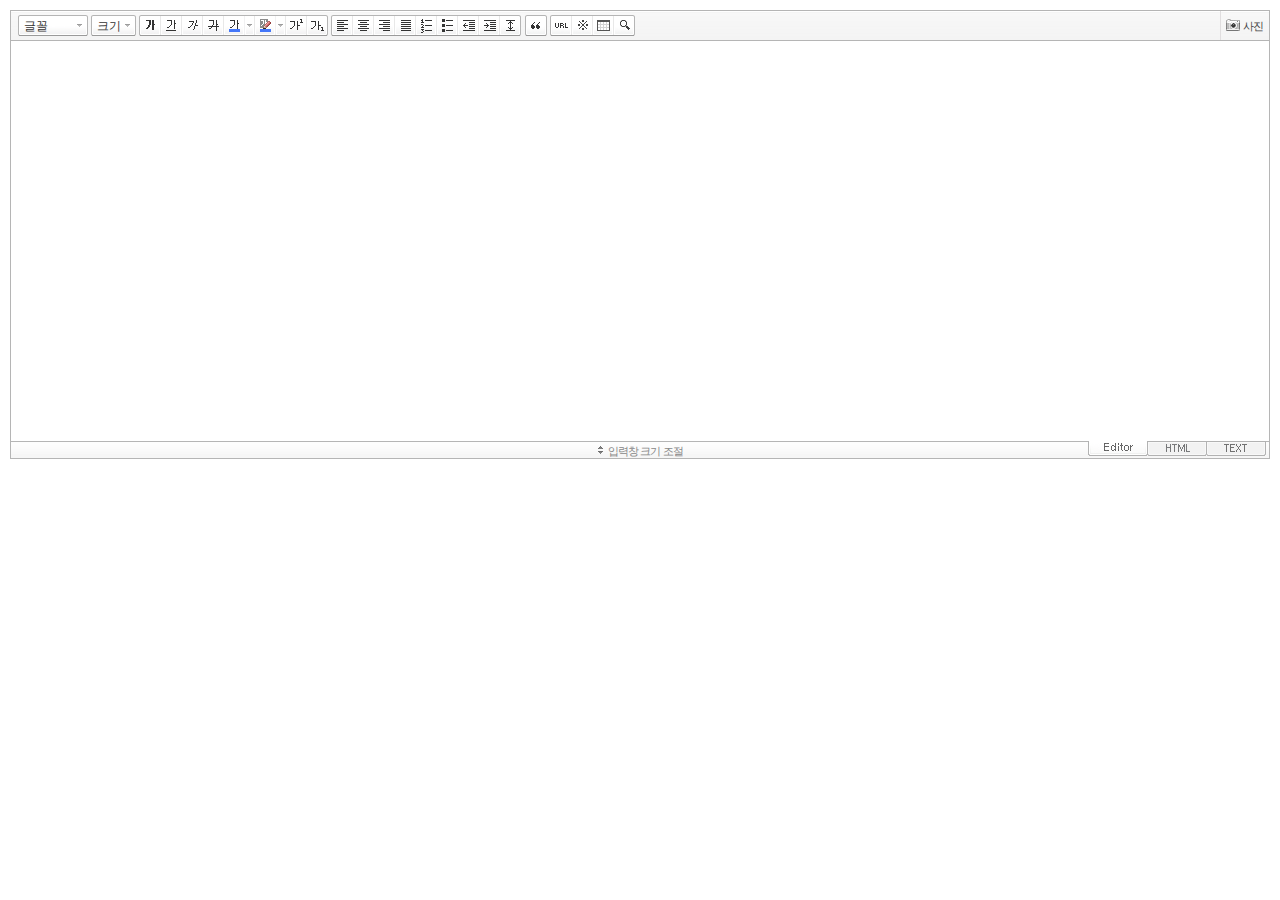
<file: src/main/webapp/SE2/SmartEditor2Skin.html>
<!DOCTYPE HTML PUBLIC "-//W3C//DTD HTML 4.01 Transitional//EN" "http://www.w3.org/TR/html4/loose.dtd">
<html lang="ko">
<head>
<meta http-equiv="Content-Type" content="text/html; charset=utf-8">
<meta http-equiv="Content-Script-Type" content="text/javascript">
<meta http-equiv="Content-Style-Type" content="text/css">
<title>네이버 :: Smart Editor 2 &#8482;</title>
<link href="css/smart_editor2.css" rel="stylesheet" type="text/css">
<style type="text/css">
	body { margin: 10px; }
</style>
<script type="text/javascript" src="./js/lib/jindo2.all.js" charset="utf-8"></script>
<script type="text/javascript" src="./js/lib/jindo_component.js" charset="utf-8"></script>
<script type="text/javascript" src="./js/SE2M_Configuration.js" charset="utf-8"></script>	<!-- 설정 파일 -->
<script type="text/javascript" src="./js/SE2BasicCreator.js" charset="utf-8"></script>
<script type="text/javascript" src="./js/smarteditor2.min.js" charset="utf-8"></script>

<!-- 사진첨부샘플  --> 
<script type="text/javascript" src="./js/plugin/hp_SE2M_AttachQuickPhoto.js" charset="utf-8"></script>
</head>
<body>



<!-- <span id="rev">aa Version: 2.8.2.12056 </span> -->

<!-- SE2 Markup Start -->	
<div id="smart_editor2">
	<div id="smart_editor2_content"><a href="#se2_iframe" class="blind">글쓰기영역으로 바로가기</a>
		<div class="se2_tool" id="se2_tool">
			
			<div class="se2_text_tool husky_seditor_text_tool">
			<ul class="se2_font_type">
				<li class="husky_seditor_ui_fontName"><button type="button" class="se2_font_family" title="글꼴"><span class="husky_se2m_current_fontName">글꼴</span></button>
					<!-- 글꼴 레이어 -->
					<div class="se2_layer husky_se_fontName_layer">
						<div class="se2_in_layer">
							<ul class="se2_l_font_fam">
							<li style="display:none"><button type="button"><span>@DisplayName@<span>(</span><em style="font-family:FontFamily;">@SampleText@</em><span>)</span></span></button></li>
							<li class="se2_division husky_seditor_font_separator"></li>
							<li><button type="button"><span>나눔고딕<span>(</span><em style="font-family:'나눔고딕',NanumGothic;">가나다라</em><span>)</span></span></button></li>
							<li><button type="button"><span>나눔명조<span>(</span><em style="font-family:'나눔명조',NanumMyeongjo;">가나다라</em><span>)</span></span></button></li>
							<li><button type="button"><span>나눔고딕코딩<span>(</span><em style="font-family:'나눔고딕코딩',NanumGothicCoding;">가나다라</em><span>)</span></span></button></li>
							<li><button type="button"><span>나눔바른고딕<span>(</span><em style="font-family:'나눔바른고딕',NanumBarunGothic;">가나다라</em><span>)</span></span></button></li>
							<li><button type="button"><span>나눔바른펜<span>(</span><em style="font-family:'나눔바른펜',NanumBarunPen;">가나다라</em><span>)</span></span></button></li>
							</ul>
						</div>
					</div>
					<!-- //글꼴 레이어 -->
				</li>

				<li class="husky_seditor_ui_fontSize"><button type="button" class="se2_font_size" title="글자크기"><span class="husky_se2m_current_fontSize">크기</span></button>
					<!-- 폰트 사이즈 레이어 -->
					<div class="se2_layer husky_se_fontSize_layer">
						<div class="se2_in_layer">
							<ul class="se2_l_font_size">
							<li><button type="button"><span style="margin-top:4px; margin-bottom:3px; margin-left:5px; font-size:7pt;">가나다라마바사<span style=" font-size:7pt;">(7pt)</span></span></button></li>
							<li><button type="button"><span style="margin-bottom:2px; font-size:8pt;">가나다라마바사<span style="font-size:8pt;">(8pt)</span></span></button></li>
							<li><button type="button"><span style="margin-bottom:1px; font-size:9pt;">가나다라마바사<span style="font-size:9pt;">(9pt)</span></span></button></li>
							<li><button type="button"><span style="margin-bottom:1px; font-size:10pt;">가나다라마바사<span style="font-size:10pt;">(10pt)</span></span></button></li>
							<li><button type="button"><span style="margin-bottom:2px; font-size:11pt;">가나다라마바사<span style="font-size:11pt;">(11pt)</span></span></button></li>
							<li><button type="button"><span style="margin-bottom:1px; font-size:12pt;">가나다라마바사<span style="font-size:12pt;">(12pt)</span></span></button></li>
							<li><button type="button"><span style="margin-bottom:2px; font-size:14pt;">가나다라마바사<span style="margin-left:6px;font-size:14pt;">(14pt)</span></span></button></li>
							<li><button type="button"><span style="margin-bottom:1px; font-size:18pt;">가나다라마바사<span style="margin-left:8px;font-size:18pt;">(18pt)</span></span></button></li>
							<li><button type="button"><span style="margin-left:3px; font-size:24pt;">가나다라마<span style="margin-left:11px;font-size:24pt;">(24pt)</span></span></button></li>
							<li><button type="button"><span style="margin-top:-1px; margin-left:3px; font-size:36pt;">가나다<span style="font-size:36pt;">(36pt)</span></span></button></li>
							</ul>
						</div>
					</div>
					<!-- //폰트 사이즈 레이어 -->
				</li>
</ul><ul>
				<li class="husky_seditor_ui_bold first_child"><button type="button" title="굵게[Ctrl+B]" class="se2_bold"><span class="_buttonRound tool_bg">굵게[Ctrl+B]</span></button></li>

				<li class="husky_seditor_ui_underline"><button type="button" title="밑줄[Ctrl+U]" class="se2_underline"><span class="_buttonRound">밑줄[Ctrl+U]</span></button></li>

				<li class="husky_seditor_ui_italic"><button type="button" title="기울임꼴[Ctrl+I]" class="se2_italic"><span class="_buttonRound">기울임꼴[Ctrl+I]</span></button></li>

				<li class="husky_seditor_ui_lineThrough"><button type="button" title="취소선[Ctrl+D]" class="se2_tdel"><span class="_buttonRound">취소선[Ctrl+D]</span></button></li>

				<li class="se2_pair husky_seditor_ui_fontColor"><span class="selected_color husky_se2m_fontColor_lastUsed" style="background-color:#4477f9"></span><span class="husky_seditor_ui_fontColorA"><button type="button" title="글자색" class="se2_fcolor"><span>글자색</span></button></span><span class="husky_seditor_ui_fontColorB"><button type="button" title="더보기" class="se2_fcolor_more"><span class="_buttonRound">더보기</span></button></span>				
					<!-- 글자색 -->
					<div class="se2_layer husky_se2m_fontcolor_layer" style="display:none">
						<div class="se2_in_layer husky_se2m_fontcolor_paletteHolder">
							<div class="se2_palette husky_se2m_color_palette">
								<ul class="se2_pick_color">
								<li><button type="button" title="#ff0000" style="background:#ff0000"><span><span>#ff0000</span></span></button></li>
								<li><button type="button" title="#ff6c00" style="background:#ff6c00"><span><span>#ff6c00</span></span></button></li>
								<li><button type="button" title="#ffaa00" style="background:#ffaa00"><span><span>#ffaa00</span></span></button></li>
								<li><button type="button" title="#ffef00" style="background:#ffef00"><span><span>#ffef00</span></span></button></li>
								<li><button type="button" title="#a6cf00" style="background:#a6cf00"><span><span>#a6cf00</span></span></button></li>
								<li><button type="button" title="#009e25" style="background:#009e25"><span><span>#009e25</span></span></button></li>
								<li><button type="button" title="#00b0a2" style="background:#00b0a2"><span><span>#00b0a2</span></span></button></li>
								<li><button type="button" title="#0075c8" style="background:#0075c8"><span><span>#0075c8</span></span></button></li>
								<li><button type="button" title="#3a32c3" style="background:#3a32c3"><span><span>#3a32c3</span></span></button></li>
								<li><button type="button" title="#7820b9" style="background:#7820b9"><span><span>#7820b9</span></span></button></li>
								<li><button type="button" title="#ef007c" style="background:#ef007c"><span><span>#ef007c</span></span></button></li>
								<li><button type="button" title="#000000" style="background:#000000"><span><span>#000000</span></span></button></li>
								<li><button type="button" title="#252525" style="background:#252525"><span><span>#252525</span></span></button></li>
								<li><button type="button" title="#464646" style="background:#464646"><span><span>#464646</span></span></button></li>
								<li><button type="button" title="#636363" style="background:#636363"><span><span>#636363</span></span></button></li>
								<li><button type="button" title="#7d7d7d" style="background:#7d7d7d"><span><span>#7d7d7d</span></span></button></li>
								<li><button type="button" title="#9a9a9a" style="background:#9a9a9a"><span><span>#9a9a9a</span></span></button></li>
								<li><button type="button" title="#ffe8e8" style="background:#ffe8e8"><span><span>#9a9a9a</span></span></button></li>
								<li><button type="button" title="#f7e2d2" style="background:#f7e2d2"><span><span>#f7e2d2</span></span></button></li>
								<li><button type="button" title="#f5eddc" style="background:#f5eddc"><span><span>#f5eddc</span></span></button></li>
								<li><button type="button" title="#f5f4e0" style="background:#f5f4e0"><span><span>#f5f4e0</span></span></button></li>
								<li><button type="button" title="#edf2c2" style="background:#edf2c2"><span><span>#edf2c2</span></span></button></li>
								<li><button type="button" title="#def7e5" style="background:#def7e5"><span><span>#def7e5</span></span></button></li>
								<li><button type="button" title="#d9eeec" style="background:#d9eeec"><span><span>#d9eeec</span></span></button></li>
								<li><button type="button" title="#c9e0f0" style="background:#c9e0f0"><span><span>#c9e0f0</span></span></button></li>
								<li><button type="button" title="#d6d4eb" style="background:#d6d4eb"><span><span>#d6d4eb</span></span></button></li>
								<li><button type="button" title="#e7dbed" style="background:#e7dbed"><span><span>#e7dbed</span></span></button></li>
								<li><button type="button" title="#f1e2ea" style="background:#f1e2ea"><span><span>#f1e2ea</span></span></button></li>
								<li><button type="button" title="#acacac" style="background:#acacac"><span><span>#acacac</span></span></button></li>
								<li><button type="button" title="#c2c2c2" style="background:#c2c2c2"><span><span>#c2c2c2</span></span></button></li>
								<li><button type="button" title="#cccccc" style="background:#cccccc"><span><span>#cccccc</span></span></button></li>
								<li><button type="button" title="#e1e1e1" style="background:#e1e1e1"><span><span>#e1e1e1</span></span></button></li>
								<li><button type="button" title="#ebebeb" style="background:#ebebeb"><span><span>#ebebeb</span></span></button></li>
								<li><button type="button" title="#ffffff" style="background:#ffffff"><span><span>#ffffff</span></span></button></li>
								</ul>
								<ul class="se2_pick_color" style="width:156px;">
								<li><button type="button" title="#e97d81" style="background:#e97d81"><span><span>#e97d81</span></span></button></li>
								<li><button type="button" title="#e19b73" style="background:#e19b73"><span><span>#e19b73</span></span></button></li>
								<li><button type="button" title="#d1b274" style="background:#d1b274"><span><span>#d1b274</span></span></button></li>
								<li><button type="button" title="#cfcca2" style="background:#cfcca2"><span><span>#cfcca2</span></span></button></li>
								<li><button type="button" title="#cfcca2" style="background:#cfcca2"><span><span>#cfcca2</span></span></button></li>
								<li><button type="button" title="#61b977" style="background:#61b977"><span><span>#61b977</span></span></button></li>
								<li><button type="button" title="#53aea8" style="background:#53aea8"><span><span>#53aea8</span></span></button></li>
								<li><button type="button" title="#518fbb" style="background:#518fbb"><span><span>#518fbb</span></span></button></li>
								<li><button type="button" title="#6a65bb" style="background:#6a65bb"><span><span>#6a65bb</span></span></button></li>
								<li><button type="button" title="#9a54ce" style="background:#9a54ce"><span><span>#9a54ce</span></span></button></li>
								<li><button type="button" title="#e573ae" style="background:#e573ae"><span><span>#e573ae</span></span></button></li>
								<li><button type="button" title="#5a504b" style="background:#5a504b"><span><span>#5a504b</span></span></button></li>
								<li><button type="button" title="#767b86" style="background:#767b86"><span><span>#767b86</span></span></button></li>
								<li><button type="button" title="#951015" style="background:#951015"><span><span>#951015</span></span></button></li>
								<li><button type="button" title="#6e391a" style="background:#6e391a"><span><span>#6e391a</span></span></button></li>
								<li><button type="button" title="#785c25" style="background:#785c25"><span><span>#785c25</span></span></button></li>
								<li><button type="button" title="#5f5b25" style="background:#5f5b25"><span><span>#5f5b25</span></span></button></li>
								<li><button type="button" title="#4c511f" style="background:#4c511f"><span><span>#4c511f</span></span></button></li>
								<li><button type="button" title="#1c4827" style="background:#1c4827"><span><span>#1c4827</span></span></button></li>
								<li><button type="button" title="#0d514c" style="background:#0d514c"><span><span>#0d514c</span></span></button></li>
								<li><button type="button" title="#1b496a" style="background:#1b496a"><span><span>#1b496a</span></span></button></li>
								<li><button type="button" title="#2b285f" style="background:#2b285f"><span><span>#2b285f</span></span></button></li>
								<li><button type="button" title="#45245b" style="background:#45245b"><span><span>#45245b</span></span></button></li>
								<li><button type="button" title="#721947" style="background:#721947"><span><span>#721947</span></span></button></li>
								<li><button type="button" title="#352e2c" style="background:#352e2c"><span><span>#352e2c</span></span></button></li>
								<li><button type="button" title="#3c3f45" style="background:#3c3f45"><span><span>#3c3f45</span></span></button></li>
								</ul>
								<button type="button" title="더보기" class="se2_view_more husky_se2m_color_palette_more_btn"><span>더보기</span></button>
								<div class="husky_se2m_color_palette_recent" style="display:none">
									<h4>최근 사용한 색</h4>
									<ul class="se2_pick_color">
									<li></li>
									<!-- 최근 사용한 색 템플릿 -->
									<!-- <li><button type="button" title="#e97d81" style="background:#e97d81"><span><span>#e97d81</span></span></button></li> -->
									<!-- //최근 사용한 색 템플릿 -->
									</ul>
								</div>								
								<div class="se2_palette2 husky_se2m_color_palette_colorpicker">
									<!--form action="http://test.emoticon.naver.com/colortable/TextAdd.nhn" method="post"-->
										<div class="se2_color_set">
											<span class="se2_selected_color"><span class="husky_se2m_cp_preview" style="background:#e97d81"></span></span><input type="text" name="" class="input_ty1 husky_se2m_cp_colorcode" value="#e97d81"><button type="button" class="se2_btn_insert husky_se2m_color_palette_ok_btn" title="입력"><span>입력</span></button></div>
										<!--input type="hidden" name="callback" value="http://test.emoticon.naver.com/colortable/result.jsp" />
										<input type="hidden" name="callback_func" value="1" />
										<input type="hidden" name="text_key" value="" />
										<input type="hidden" name="text_data" value="" />
									</form-->
									<div class="se2_gradation1 husky_se2m_cp_colpanel"></div>
									<div class="se2_gradation2 husky_se2m_cp_huepanel"></div>
								</div>
							</div>
                        </div>
					</div>
                    <!-- //글자색 -->
				</li>

				<li class="se2_pair husky_seditor_ui_BGColor"><span class="selected_color husky_se2m_BGColor_lastUsed" style="background-color:#4477f9"></span><span class="husky_seditor_ui_BGColorA"><button type="button" title="배경색" class="se2_bgcolor"><span>배경색</span></button></span><span class="husky_seditor_ui_BGColorB"><button type="button" title="더보기" class="se2_bgcolor_more"><span class="_buttonRound">더보기</span></button></span>
					<!-- 배경색 -->
					<div class="se2_layer se2_layer husky_se2m_BGColor_layer" style="display:none">
						<div class="se2_in_layer">
							<div class="se2_palette_bgcolor">
								<ul class="se2_background husky_se2m_bgcolor_list">
								<li><button type="button" title="배경색#ff0000 글자색#ffffff" style="background:#ff0000; color:#ffffff"><span><span>가나다</span></span></button></li>								
								<li><button type="button" title="배경색#6d30cf 글자색#ffffff" style="background:#6d30cf; color:#ffffff"><span><span>가나다</span></span></button></li>
								<li><button type="button" title="배경색#000000 글자색#ffffff" style="background:#000000; color:#ffffff"><span><span>가나다</span></span></button></li>
								<li><button type="button" title="배경색#ff6600 글자색#ffffff" style="background:#ff6600; color:#ffffff"><span><span>가나다</span></span></button></li>
								<li><button type="button" title="배경색#3333cc 글자색#ffffff" style="background:#3333cc; color:#ffffff"><span><span>가나다</span></span></button></li>
								<li><button type="button" title="배경색#333333 글자색#ffff00" style="background:#333333; color:#ffff00"><span><span>가나다</span></span></button></li>
								<li><button type="button" title="배경색#ffa700 글자색#ffffff" style="background:#ffa700; color:#ffffff"><span><span>가나다</span></span></button></li>
								<li><button type="button" title="배경색#009999 글자색#ffffff" style="background:#009999; color:#ffffff"><span><span>가나다</span></span></button></li>
								<li><button type="button" title="배경색#8e8e8e 글자색#ffffff" style="background:#8e8e8e; color:#ffffff"><span><span>가나다</span></span></button></li>								
								<li><button type="button" title="배경색#cc9900 글자색#ffffff" style="background:#cc9900; color:#ffffff"><span><span>가나다</span></span></button></li>
								<li><button type="button" title="배경색#77b02b 글자색#ffffff" style="background:#77b02b; color:#ffffff"><span><span>가나다</span></span></button></li>
								<li><button type="button" title="배경색#ffffff 글자색#000000" style="background:#ffffff; color:#000000"><span><span>가나다</span></span></button></li>
								</ul>
							</div>
							<div class="husky_se2m_BGColor_paletteHolder"></div>
                        </div>
					</div>
                    <!-- //배경색 -->
				</li>

				<li class="husky_seditor_ui_superscript"><button type="button" title="윗첨자" class="se2_sup"><span class="_buttonRound">윗첨자</span></button></li>

				<li class="husky_seditor_ui_subscript last_child"><button type="button" title="아래첨자" class="se2_sub"><span class="_buttonRound tool_bg">아래첨자</span></button></li>
</ul><ul>
				<li class="husky_seditor_ui_justifyleft first_child"><button type="button" title="왼쪽정렬" class="se2_left"><span class="_buttonRound tool_bg">왼쪽정렬</span></button></li>

				<li class="husky_seditor_ui_justifycenter"><button type="button" title="가운데정렬" class="se2_center"><span class="_buttonRound">가운데정렬</span></button></li>

				<li class="husky_seditor_ui_justifyright"><button type="button" title="오른쪽정렬" class="se2_right"><span class="_buttonRound">오른쪽정렬</span></button></li>

				<li class="husky_seditor_ui_justifyfull"><button type="button" title="양쪽정렬" class="se2_justify"><span class="_buttonRound">양쪽정렬</span></button></li>

				<li class="husky_seditor_ui_orderedlist"><button type="button" title="번호매기기" class="se2_ol"><span class="_buttonRound">번호매기기</span></button></li>

				<li class="husky_seditor_ui_unorderedlist"><button type="button" title="글머리기호" class="se2_ul"><span class="_buttonRound">글머리기호</span></button></li>

				<li class="husky_seditor_ui_outdent"><button type="button" title="내어쓰기[Shift+Tab]" class="se2_outdent"><span class="_buttonRound">내어쓰기[Shift+Tab]</span></button></li>

				<li class="husky_seditor_ui_indent"><button type="button" title="들여쓰기[Tab]" class="se2_indent"><span class="_buttonRound">들여쓰기[Tab]</span></button></li>			

				<li class="husky_seditor_ui_lineHeight last_child"><button type="button" title="줄간격" class="se2_lineheight" ><span class="_buttonRound tool_bg">줄간격</span></button>
					<!-- 줄간격 레이어 -->
					<div class="se2_layer husky_se2m_lineHeight_layer">
						<div class="se2_in_layer">
							<ul class="se2_l_line_height">
							<li><button type="button"><span>50%</span></button></li>
							<li><button type="button"><span>80%</span></button></li>
							<li><button type="button"><span>100%</span></button></li>
							<li><button type="button"><span>120%</span></button></li>
							<li><button type="button"><span>150%</span></button></li>
							<li><button type="button"><span>180%</span></button></li>
							<li><button type="button"><span>200%</span></button></li>
							</ul>
							<div class="se2_l_line_height_user husky_se2m_lineHeight_direct_input">
								<h3>직접 입력</h3>
								<span class="bx_input">
								<input type="text" class="input_ty1" maxlength="3" style="width:75px">
								<button type="button" title="1% 더하기" class="btn_up"><span>1% 더하기</span></button>
								<button type="button" title="1% 빼기" class="btn_down"><span>1% 빼기</span></button>
								</span>		
								<div class="btn_area">
									<button type="button" class="se2_btn_apply3"><span>적용</span></button><button type="button" class="se2_btn_cancel3"><span>취소</span></button>
								</div>
							</div>
						</div>
					</div>
					<!-- //줄간격 레이어 -->
				</li>
</ul><ul>
				<li class="husky_seditor_ui_quote single_child"><button type="button" title="인용구" class="se2_blockquote"><span class="_buttonRound tool_bg">인용구</span></button>
					<!-- 인용구 -->
					<div class="se2_layer husky_seditor_blockquote_layer" style="margin-left:-407px; display:none;">
						<div class="se2_in_layer">
							<div class="se2_quote">
								<ul>
								<li class="q1"><button type="button" class="se2_quote1"><span><span>인용구 스타일1</span></span></button></li>
								<li class="q2"><button type="button" class="se2_quote2"><span><span>인용구 스타일2</span></span></button></li>
								<li class="q3"><button type="button" class="se2_quote3"><span><span>인용구 스타일3</span></span></button></li>
								<li class="q4"><button type="button" class="se2_quote4"><span><span>인용구 스타일4</span></span></button></li>
								<li class="q5"><button type="button" class="se2_quote5"><span><span>인용구 스타일5</span></span></button></li>
								<li class="q6"><button type="button" class="se2_quote6"><span><span>인용구 스타일6</span></span></button></li>
								<li class="q7"><button type="button" class="se2_quote7"><span><span>인용구 스타일7</span></span></button></li>
								<li class="q8"><button type="button" class="se2_quote8"><span><span>인용구 스타일8</span></span></button></li>
								<li class="q9"><button type="button" class="se2_quote9"><span><span>인용구 스타일9</span></span></button></li>
								<li class="q10"><button type="button" class="se2_quote10"><span><span>인용구 스타일10</span></span></button></li>
								</ul>
								<button type="button" class="se2_cancel2"><span>적용취소</span></button>
							</div>
						</div>
					</div>
					<!-- //인용구 -->
				</li>
</ul><ul>
				<li class="husky_seditor_ui_hyperlink first_child"><button type="button" title="링크" class="se2_url"><span class="_buttonRound tool_bg">링크</span></button>
					<!-- 링크 -->
					<div class="se2_layer" style="margin-left:-285px">
						<div class="se2_in_layer">
							<div class="se2_url2">
								<input type="text" class="input_ty1" value="http://">
								<button type="button" class="se2_apply"><span>적용</span></button><button type="button" class="se2_cancel"><span>취소</span></button>
							</div>
						</div>
					</div>
					<!-- //링크 -->
				</li>

				<li class="husky_seditor_ui_sCharacter"><button type="button" title="특수기호" class="se2_character"><span class="_buttonRound">특수기호</span></button>
					<!-- 특수기호 -->
					<div class="se2_layer husky_seditor_sCharacter_layer" style="margin-left:-448px;">
						<div class="se2_in_layer">
							<div class="se2_bx_character">
								<ul class="se2_char_tab">
								<li class="active"><button type="button" title="일반기호" class="se2_char1"><span>일반기호</span></button>
									<div class="se2_s_character">
										<ul class="husky_se2m_sCharacter_list">
											<li></li>
											<!-- 일반기호 목록 -->
											<!-- <li class="hover"><button type="button"><span>｛</span></button></li><li class="active"><button type="button"><span>｝</span></button></li><li><button type="button"><span>〔</span></button></li><li><button type="button"><span>〕</span></button></li><li><button type="button"><span>〈</span></button></li><li><button type="button"><span>〉</span></button></li><li><button type="button"><span>《</span></button></li><li><button type="button"><span>》</span></button></li><li><button type="button"><span>「</span></button></li><li><button type="button"><span>」</span></button></li><li><button type="button"><span>『</span></button></li><li><button type="button"><span>』</span></button></li><li><button type="button"><span>【</span></button></li><li><button type="button"><span>】</span></button></li><li><button type="button"><span>‘</span></button></li><li><button type="button"><span>’</span></button></li><li><button type="button"><span>“</span></button></li><li><button type="button"><span>”</span></button></li><li><button type="button"><span>、</span></button></li><li><button type="button"><span>。</span></button></li><li><button type="button"><span>·</span></button></li><li><button type="button"><span>‥</span></button></li><li><button type="button"><span>…</span></button></li><li><button type="button"><span>§</span></button></li><li><button type="button"><span>※</span></button></li><li><button type="button"><span>☆</span></button></li><li><button type="button"><span>★</span></button></li><li><button type="button"><span>○</span></button></li><li><button type="button"><span>●</span></button></li><li><button type="button"><span>◎</span></button></li><li><button type="button"><span>◇</span></button></li><li><button type="button"><span>◆</span></button></li><li><button type="button"><span>□</span></button></li><li><button type="button"><span>■</span></button></li><li><button type="button"><span>△</span></button></li><li><button type="button"><span>▲</span></button></li><li><button type="button"><span>▽</span></button></li><li><button type="button"><span>▼</span></button></li><li><button type="button"><span>◁</span></button></li><li><button type="button"><span>◀</span></button></li><li><button type="button"><span>▷</span></button></li><li><button type="button"><span>▶</span></button></li><li><button type="button"><span>♤</span></button></li><li><button type="button"><span>♠</span></button></li><li><button type="button"><span>♡</span></button></li><li><button type="button"><span>♥</span></button></li><li><button type="button"><span>♧</span></button></li><li><button type="button"><span>♣</span></button></li><li><button type="button"><span>⊙</span></button></li><li><button type="button"><span>◈</span></button></li><li><button type="button"><span>▣</span></button></li><li><button type="button"><span>◐</span></button></li><li><button type="button"><span>◑</span></button></li><li><button type="button"><span>▒</span></button></li><li><button type="button"><span>▤</span></button></li><li><button type="button"><span>▥</span></button></li><li><button type="button"><span>▨</span></button></li><li><button type="button"><span>▧</span></button></li><li><button type="button"><span>▦</span></button></li><li><button type="button"><span>▩</span></button></li><li><button type="button"><span>±</span></button></li><li><button type="button"><span>×</span></button></li><li><button type="button"><span>÷</span></button></li><li><button type="button"><span>≠</span></button></li><li><button type="button"><span>≤</span></button></li><li><button type="button"><span>≥</span></button></li><li><button type="button"><span>∞</span></button></li><li><button type="button"><span>∴</span></button></li><li><button type="button"><span>°</span></button></li><li><button type="button"><span>′</span></button></li><li><button type="button"><span>″</span></button></li><li><button type="button"><span>∠</span></button></li><li><button type="button"><span>⊥</span></button></li><li><button type="button"><span>⌒</span></button></li><li><button type="button"><span>∂</span></button></li><li><button type="button"><span>≡</span></button></li><li><button type="button"><span>≒</span></button></li><li><button type="button"><span>≪</span></button></li><li><button type="button"><span>≫</span></button></li><li><button type="button"><span>√</span></button></li><li><button type="button"><span>∽</span></button></li><li><button type="button"><span>∝</span></button></li><li><button type="button"><span>∵</span></button></li><li><button type="button"><span>∫</span></button></li><li><button type="button"><span>∬</span></button></li><li><button type="button"><span>∈</span></button></li><li><button type="button"><span>∋</span></button></li><li><button type="button"><span>⊆</span></button></li><li><button type="button"><span>⊇</span></button></li><li><button type="button"><span>⊂</span></button></li><li><button type="button"><span>⊃</span></button></li><li><button type="button"><span>∪</span></button></li><li><button type="button"><span>∩</span></button></li><li><button type="button"><span>∧</span></button></li><li><button type="button"><span>∨</span></button></li><li><button type="button"><span>￢</span></button></li><li><button type="button"><span>⇒</span></button></li><li><button type="button"><span>⇔</span></button></li><li><button type="button"><span>∀</span></button></li><li><button type="button"><span>∃</span></button></li><li><button type="button"><span>´</span></button></li><li><button type="button"><span>～</span></button></li><li><button type="button"><span>ˇ</span></button></li><li><button type="button"><span>˘</span></button></li><li><button type="button"><span>˝</span></button></li><li><button type="button"><span>˚</span></button></li><li><button type="button"><span>˙</span></button></li><li><button type="button"><span>¸</span></button></li><li><button type="button"><span>˛</span></button></li><li><button type="button"><span>¡</span></button></li><li><button type="button"><span>¿</span></button></li><li><button type="button"><span>ː</span></button></li><li><button type="button"><span>∮</span></button></li><li><button type="button"><span>∑</span></button></li><li><button type="button"><span>∏</span></button></li><li><button type="button"><span>♭</span></button></li><li><button type="button"><span>♩</span></button></li><li><button type="button"><span>♪</span></button></li><li><button type="button"><span>♬</span></button></li><li><button type="button"><span>㉿</span></button></li><li><button type="button"><span>→</span></button></li><li><button type="button"><span>←</span></button></li><li><button type="button"><span>↑</span></button></li><li><button type="button"><span>↓</span></button></li><li><button type="button"><span>↔</span></button></li><li><button type="button"><span>↕</span></button></li><li><button type="button"><span>↗</span></button></li><li><button type="button"><span>↙</span></button></li><li><button type="button"><span>↖</span></button></li><li><button type="button"><span>↘</span></button></li><li><button type="button"><span>㈜</span></button></li><li><button type="button"><span>№</span></button></li><li><button type="button"><span>㏇</span></button></li><li><button type="button"><span>™</span></button></li><li><button type="button"><span>㏂</span></button></li><li><button type="button"><span>㏘</span></button></li><li><button type="button"><span>℡</span></button></li><li><button type="button"><span>♨</span></button></li><li><button type="button"><span>☏</span></button></li><li><button type="button"><span>☎</span></button></li><li><button type="button"><span>☜</span></button></li><li><button type="button"><span>☞</span></button></li><li><button type="button"><span>¶</span></button></li><li><button type="button"><span>†</span></button></li><li><button type="button"><span>‡</span></button></li><li><button type="button"><span>®</span></button></li><li><button type="button"><span>ª</span></button></li><li><button type="button"><span>º</span></button></li><li><button type="button"><span>♂</span></button></li><li><button type="button"><span>♀</span></button></li> -->
										</ul>
									</div>
								</li>
								<li><button type="button" title="숫자와 단위" class="se2_char2"><span>숫자와 단위</span></button>
									<div class="se2_s_character">
										<ul class="husky_se2m_sCharacter_list">
											<li></li>
											<!-- 숫자와 단위 목록 -->
											<!-- <li class="hover"><button type="button"><span>½</span></button></li><li><button type="button"><span>⅓</span></button></li><li><button type="button"><span>⅔</span></button></li><li><button type="button"><span>¼</span></button></li><li><button type="button"><span>¾</span></button></li><li><button type="button"><span>⅛</span></button></li><li><button type="button"><span>⅜</span></button></li><li><button type="button"><span>⅝</span></button></li><li><button type="button"><span>⅞</span></button></li><li><button type="button"><span>¹</span></button></li><li><button type="button"><span>²</span></button></li><li><button type="button"><span>³</span></button></li><li><button type="button"><span>⁴</span></button></li><li><button type="button"><span>ⁿ</span></button></li><li><button type="button"><span>₁</span></button></li><li><button type="button"><span>₂</span></button></li><li><button type="button"><span>₃</span></button></li><li><button type="button"><span>₄</span></button></li><li><button type="button"><span>Ⅰ</span></button></li><li><button type="button"><span>Ⅱ</span></button></li><li><button type="button"><span>Ⅲ</span></button></li><li><button type="button"><span>Ⅳ</span></button></li><li><button type="button"><span>Ⅴ</span></button></li><li><button type="button"><span>Ⅵ</span></button></li><li><button type="button"><span>Ⅶ</span></button></li><li><button type="button"><span>Ⅷ</span></button></li><li><button type="button"><span>Ⅸ</span></button></li><li><button type="button"><span>Ⅹ</span></button></li><li><button type="button"><span>ⅰ</span></button></li><li><button type="button"><span>ⅱ</span></button></li><li><button type="button"><span>ⅲ</span></button></li><li><button type="button"><span>ⅳ</span></button></li><li><button type="button"><span>ⅴ</span></button></li><li><button type="button"><span>ⅵ</span></button></li><li><button type="button"><span>ⅶ</span></button></li><li><button type="button"><span>ⅷ</span></button></li><li><button type="button"><span>ⅸ</span></button></li><li><button type="button"><span>ⅹ</span></button></li><li><button type="button"><span>￦</span></button></li><li><button type="button"><span>$</span></button></li><li><button type="button"><span>￥</span></button></li><li><button type="button"><span>￡</span></button></li><li><button type="button"><span>€</span></button></li><li><button type="button"><span>℃</span></button></li><li><button type="button"><span>A</span></button></li><li><button type="button"><span>℉</span></button></li><li><button type="button"><span>￠</span></button></li><li><button type="button"><span>¤</span></button></li><li><button type="button"><span>‰</span></button></li><li><button type="button"><span>㎕</span></button></li><li><button type="button"><span>㎖</span></button></li><li><button type="button"><span>㎗</span></button></li><li><button type="button"><span>ℓ</span></button></li><li><button type="button"><span>㎘</span></button></li><li><button type="button"><span>㏄</span></button></li><li><button type="button"><span>㎣</span></button></li><li><button type="button"><span>㎤</span></button></li><li><button type="button"><span>㎥</span></button></li><li><button type="button"><span>㎦</span></button></li><li><button type="button"><span>㎙</span></button></li><li><button type="button"><span>㎚</span></button></li><li><button type="button"><span>㎛</span></button></li><li><button type="button"><span>㎜</span></button></li><li><button type="button"><span>㎝</span></button></li><li><button type="button"><span>㎞</span></button></li><li><button type="button"><span>㎟</span></button></li><li><button type="button"><span>㎠</span></button></li><li><button type="button"><span>㎡</span></button></li><li><button type="button"><span>㎢</span></button></li><li><button type="button"><span>㏊</span></button></li><li><button type="button"><span>㎍</span></button></li><li><button type="button"><span>㎎</span></button></li><li><button type="button"><span>㎏</span></button></li><li><button type="button"><span>㏏</span></button></li><li><button type="button"><span>㎈</span></button></li><li><button type="button"><span>㎉</span></button></li><li><button type="button"><span>㏈</span></button></li><li><button type="button"><span>㎧</span></button></li><li><button type="button"><span>㎨</span></button></li><li><button type="button"><span>㎰</span></button></li><li><button type="button"><span>㎱</span></button></li><li><button type="button"><span>㎲</span></button></li><li><button type="button"><span>㎳</span></button></li><li><button type="button"><span>㎴</span></button></li><li><button type="button"><span>㎵</span></button></li><li><button type="button"><span>㎶</span></button></li><li><button type="button"><span>㎷</span></button></li><li><button type="button"><span>㎸</span></button></li><li><button type="button"><span>㎹</span></button></li><li><button type="button"><span>㎀</span></button></li><li><button type="button"><span>㎁</span></button></li><li><button type="button"><span>㎂</span></button></li><li><button type="button"><span>㎃</span></button></li><li><button type="button"><span>㎄</span></button></li><li><button type="button"><span>㎺</span></button></li><li><button type="button"><span>㎻</span></button></li><li><button type="button"><span>㎼</span></button></li><li><button type="button"><span>㎽</span></button></li><li><button type="button"><span>㎾</span></button></li><li><button type="button"><span>㎿</span></button></li><li><button type="button"><span>㎐</span></button></li><li><button type="button"><span>㎑</span></button></li><li><button type="button"><span>㎒</span></button></li><li><button type="button"><span>㎓</span></button></li><li><button type="button"><span>㎔</span></button></li><li><button type="button"><span>Ω</span></button></li><li><button type="button"><span>㏀</span></button></li><li><button type="button"><span>㏁</span></button></li><li><button type="button"><span>㎊</span></button></li><li><button type="button"><span>㎋</span></button></li><li><button type="button"><span>㎌</span></button></li><li><button type="button"><span>㏖</span></button></li><li><button type="button"><span>㏅</span></button></li><li><button type="button"><span>㎭</span></button></li><li><button type="button"><span>㎮</span></button></li><li><button type="button"><span>㎯</span></button></li><li><button type="button"><span>㏛</span></button></li><li><button type="button"><span>㎩</span></button></li><li><button type="button"><span>㎪</span></button></li><li><button type="button"><span>㎫</span></button></li><li><button type="button"><span>㎬</span></button></li><li><button type="button"><span>㏝</span></button></li><li><button type="button"><span>㏐</span></button></li><li><button type="button"><span>㏓</span></button></li><li><button type="button"><span>㏃</span></button></li><li><button type="button"><span>㏉</span></button></li><li><button type="button"><span>㏜</span></button></li><li><button type="button"><span>㏆</span></button></li> -->
										</ul>
									</div>
								</li>
								<li><button type="button" title="원,괄호" class="se2_char3"><span>원,괄호</span></button>
									<div class="se2_s_character">
										<ul class="husky_se2m_sCharacter_list">
											<li></li>
											<!-- 원,괄호 목록 -->
											<!-- <li><button type="button"><span>㉠</span></button></li><li><button type="button"><span>㉡</span></button></li><li><button type="button"><span>㉢</span></button></li><li><button type="button"><span>㉣</span></button></li><li><button type="button"><span>㉤</span></button></li><li><button type="button"><span>㉥</span></button></li><li><button type="button"><span>㉦</span></button></li><li><button type="button"><span>㉧</span></button></li><li><button type="button"><span>㉨</span></button></li><li><button type="button"><span>㉩</span></button></li><li><button type="button"><span>㉪</span></button></li><li><button type="button"><span>㉫</span></button></li><li><button type="button"><span>㉬</span></button></li><li><button type="button"><span>㉭</span></button></li><li><button type="button"><span>㉮</span></button></li><li><button type="button"><span>㉯</span></button></li><li><button type="button"><span>㉰</span></button></li><li><button type="button"><span>㉱</span></button></li><li><button type="button"><span>㉲</span></button></li><li><button type="button"><span>㉳</span></button></li><li><button type="button"><span>㉴</span></button></li><li><button type="button"><span>㉵</span></button></li><li><button type="button"><span>㉶</span></button></li><li><button type="button"><span>㉷</span></button></li><li><button type="button"><span>㉸</span></button></li><li><button type="button"><span>㉹</span></button></li><li><button type="button"><span>㉺</span></button></li><li><button type="button"><span>㉻</span></button></li><li><button type="button"><span>ⓐ</span></button></li><li><button type="button"><span>ⓑ</span></button></li><li><button type="button"><span>ⓒ</span></button></li><li><button type="button"><span>ⓓ</span></button></li><li><button type="button"><span>ⓔ</span></button></li><li><button type="button"><span>ⓕ</span></button></li><li><button type="button"><span>ⓖ</span></button></li><li><button type="button"><span>ⓗ</span></button></li><li><button type="button"><span>ⓘ</span></button></li><li><button type="button"><span>ⓙ</span></button></li><li><button type="button"><span>ⓚ</span></button></li><li><button type="button"><span>ⓛ</span></button></li><li><button type="button"><span>ⓜ</span></button></li><li><button type="button"><span>ⓝ</span></button></li><li><button type="button"><span>ⓞ</span></button></li><li><button type="button"><span>ⓟ</span></button></li><li><button type="button"><span>ⓠ</span></button></li><li><button type="button"><span>ⓡ</span></button></li><li><button type="button"><span>ⓢ</span></button></li><li><button type="button"><span>ⓣ</span></button></li><li><button type="button"><span>ⓤ</span></button></li><li><button type="button"><span>ⓥ</span></button></li><li><button type="button"><span>ⓦ</span></button></li><li><button type="button"><span>ⓧ</span></button></li><li><button type="button"><span>ⓨ</span></button></li><li><button type="button"><span>ⓩ</span></button></li><li><button type="button"><span>①</span></button></li><li><button type="button"><span>②</span></button></li><li><button type="button"><span>③</span></button></li><li><button type="button"><span>④</span></button></li><li><button type="button"><span>⑤</span></button></li><li><button type="button"><span>⑥</span></button></li><li><button type="button"><span>⑦</span></button></li><li><button type="button"><span>⑧</span></button></li><li><button type="button"><span>⑨</span></button></li><li><button type="button"><span>⑩</span></button></li><li><button type="button"><span>⑪</span></button></li><li><button type="button"><span>⑫</span></button></li><li><button type="button"><span>⑬</span></button></li><li><button type="button"><span>⑭</span></button></li><li><button type="button"><span>⑮</span></button></li><li><button type="button"><span>㈀</span></button></li><li><button type="button"><span>㈁</span></button></li><li class="hover"><button type="button"><span>㈂</span></button></li><li><button type="button"><span>㈃</span></button></li><li><button type="button"><span>㈄</span></button></li><li><button type="button"><span>㈅</span></button></li><li><button type="button"><span>㈆</span></button></li><li><button type="button"><span>㈇</span></button></li><li><button type="button"><span>㈈</span></button></li><li><button type="button"><span>㈉</span></button></li><li><button type="button"><span>㈊</span></button></li><li><button type="button"><span>㈋</span></button></li><li><button type="button"><span>㈌</span></button></li><li><button type="button"><span>㈍</span></button></li><li><button type="button"><span>㈎</span></button></li><li><button type="button"><span>㈏</span></button></li><li><button type="button"><span>㈐</span></button></li><li><button type="button"><span>㈑</span></button></li><li><button type="button"><span>㈒</span></button></li><li><button type="button"><span>㈓</span></button></li><li><button type="button"><span>㈔</span></button></li><li><button type="button"><span>㈕</span></button></li><li><button type="button"><span>㈖</span></button></li><li><button type="button"><span>㈗</span></button></li><li><button type="button"><span>㈘</span></button></li><li><button type="button"><span>㈙</span></button></li><li><button type="button"><span>㈚</span></button></li><li><button type="button"><span>㈛</span></button></li><li><button type="button"><span>⒜</span></button></li><li><button type="button"><span>⒝</span></button></li><li><button type="button"><span>⒞</span></button></li><li><button type="button"><span>⒟</span></button></li><li><button type="button"><span>⒠</span></button></li><li><button type="button"><span>⒡</span></button></li><li><button type="button"><span>⒢</span></button></li><li><button type="button"><span>⒣</span></button></li><li><button type="button"><span>⒤</span></button></li><li><button type="button"><span>⒥</span></button></li><li><button type="button"><span>⒦</span></button></li><li><button type="button"><span>⒧</span></button></li><li><button type="button"><span>⒨</span></button></li><li><button type="button"><span>⒩</span></button></li><li><button type="button"><span>⒪</span></button></li><li><button type="button"><span>⒫</span></button></li><li><button type="button"><span>⒬</span></button></li><li><button type="button"><span>⒭</span></button></li><li><button type="button"><span>⒮</span></button></li><li><button type="button"><span>⒯</span></button></li><li><button type="button"><span>⒰</span></button></li><li><button type="button"><span>⒱</span></button></li><li><button type="button"><span>⒲</span></button></li><li><button type="button"><span>⒳</span></button></li><li><button type="button"><span>⒴</span></button></li><li><button type="button"><span>⒵</span></button></li><li><button type="button"><span>⑴</span></button></li><li><button type="button"><span>⑵</span></button></li><li><button type="button"><span>⑶</span></button></li><li><button type="button"><span>⑷</span></button></li><li><button type="button"><span>⑸</span></button></li><li><button type="button"><span>⑹</span></button></li><li><button type="button"><span>⑺</span></button></li><li><button type="button"><span>⑻</span></button></li><li><button type="button"><span>⑼</span></button></li><li><button type="button"><span>⑽</span></button></li><li><button type="button"><span>⑾</span></button></li><li><button type="button"><span>⑿</span></button></li><li><button type="button"><span>⒀</span></button></li><li><button type="button"><span>⒁</span></button></li><li><button type="button"><span>⒂</span></button></li> -->
										</ul>
									</div>
								</li>
								<li><button type="button" title="한글" class="se2_char4"><span>한글</span></button>
									<div class="se2_s_character">
										<ul class="husky_se2m_sCharacter_list">
											<li></li>
											<!-- 한글 목록 -->
											<!-- <li><button type="button"><span>ㄱ</span></button></li><li><button type="button"><span>ㄲ</span></button></li><li><button type="button"><span>ㄳ</span></button></li><li><button type="button"><span>ㄴ</span></button></li><li><button type="button"><span>ㄵ</span></button></li><li><button type="button"><span>ㄶ</span></button></li><li><button type="button"><span>ㄷ</span></button></li><li><button type="button"><span>ㄸ</span></button></li><li><button type="button"><span>ㄹ</span></button></li><li><button type="button"><span>ㄺ</span></button></li><li><button type="button"><span>ㄻ</span></button></li><li><button type="button"><span>ㄼ</span></button></li><li><button type="button"><span>ㄽ</span></button></li><li><button type="button"><span>ㄾ</span></button></li><li><button type="button"><span>ㄿ</span></button></li><li><button type="button"><span>ㅀ</span></button></li><li><button type="button"><span>ㅁ</span></button></li><li><button type="button"><span>ㅂ</span></button></li><li><button type="button"><span>ㅃ</span></button></li><li><button type="button"><span>ㅄ</span></button></li><li><button type="button"><span>ㅅ</span></button></li><li><button type="button"><span>ㅆ</span></button></li><li><button type="button"><span>ㅇ</span></button></li><li><button type="button"><span>ㅈ</span></button></li><li><button type="button"><span>ㅉ</span></button></li><li><button type="button"><span>ㅊ</span></button></li><li><button type="button"><span>ㅋ</span></button></li><li><button type="button"><span>ㅌ</span></button></li><li><button type="button"><span>ㅍ</span></button></li><li><button type="button"><span>ㅎ</span></button></li><li><button type="button"><span>ㅏ</span></button></li><li><button type="button"><span>ㅐ</span></button></li><li><button type="button"><span>ㅑ</span></button></li><li><button type="button"><span>ㅒ</span></button></li><li><button type="button"><span>ㅓ</span></button></li><li><button type="button"><span>ㅔ</span></button></li><li><button type="button"><span>ㅕ</span></button></li><li><button type="button"><span>ㅖ</span></button></li><li><button type="button"><span>ㅗ</span></button></li><li><button type="button"><span>ㅘ</span></button></li><li><button type="button"><span>ㅙ</span></button></li><li><button type="button"><span>ㅚ</span></button></li><li><button type="button"><span>ㅛ</span></button></li><li><button type="button"><span>ㅜ</span></button></li><li><button type="button"><span>ㅝ</span></button></li><li><button type="button"><span>ㅞ</span></button></li><li><button type="button"><span>ㅟ</span></button></li><li><button type="button"><span>ㅠ</span></button></li><li><button type="button"><span>ㅡ</span></button></li><li><button type="button"><span>ㅢ</span></button></li><li><button type="button"><span>ㅣ</span></button></li><li><button type="button"><span>ㅥ</span></button></li><li><button type="button"><span>ㅦ</span></button></li><li><button type="button"><span>ㅧ</span></button></li><li><button type="button"><span>ㅨ</span></button></li><li><button type="button"><span>ㅩ</span></button></li><li><button type="button"><span>ㅪ</span></button></li><li><button type="button"><span>ㅫ</span></button></li><li><button type="button"><span>ㅬ</span></button></li><li><button type="button"><span>ㅭ</span></button></li><li><button type="button"><span>ㅮ</span></button></li><li><button type="button"><span>ㅯ</span></button></li><li><button type="button"><span>ㅰ</span></button></li><li><button type="button"><span>ㅱ</span></button></li><li><button type="button"><span>ㅲ</span></button></li><li><button type="button"><span>ㅳ</span></button></li><li><button type="button"><span>ㅴ</span></button></li><li><button type="button"><span>ㅵ</span></button></li><li><button type="button"><span>ㅶ</span></button></li><li><button type="button"><span>ㅷ</span></button></li><li><button type="button"><span>ㅸ</span></button></li><li><button type="button"><span>ㅹ</span></button></li><li><button type="button"><span>ㅺ</span></button></li><li><button type="button"><span>ㅻ</span></button></li><li><button type="button"><span>ㅼ</span></button></li><li><button type="button"><span>ㅽ</span></button></li><li><button type="button"><span>ㅾ</span></button></li><li><button type="button"><span>ㅿ</span></button></li><li><button type="button"><span>ㆀ</span></button></li><li><button type="button"><span>ㆁ</span></button></li><li><button type="button"><span>ㆂ</span></button></li><li><button type="button"><span>ㆃ</span></button></li><li><button type="button"><span>ㆄ</span></button></li><li><button type="button"><span>ㆅ</span></button></li><li><button type="button"><span>ㆆ</span></button></li><li><button type="button"><span>ㆇ</span></button></li><li><button type="button"><span>ㆈ</span></button></li><li><button type="button"><span>ㆉ</span></button></li><li><button type="button"><span>ㆊ</span></button></li><li><button type="button"><span>ㆋ</span></button></li><li><button type="button"><span>ㆌ</span></button></li><li><button type="button"><span>ㆍ</span></button></li><li><button type="button"><span>ㆎ</span></button></li> -->
										</ul>
									</div>
								</li>
								<li><button type="button" title="그리스,라틴어" class="se2_char5"><span>그리스,라틴어</span></button>
									<div class="se2_s_character">
										<ul class="husky_se2m_sCharacter_list">
											<li></li>
											<!-- 그리스,라틴어 목록 -->
											<!-- <li><button type="button"><span>Α</span></button></li><li><button type="button"><span>Β</span></button></li><li><button type="button"><span>Γ</span></button></li><li><button type="button"><span>Δ</span></button></li><li><button type="button"><span>Ε</span></button></li><li><button type="button"><span>Ζ</span></button></li><li><button type="button"><span>Η</span></button></li><li><button type="button"><span>Θ</span></button></li><li><button type="button"><span>Ι</span></button></li><li><button type="button"><span>Κ</span></button></li><li><button type="button"><span>Λ</span></button></li><li><button type="button"><span>Μ</span></button></li><li><button type="button"><span>Ν</span></button></li><li><button type="button"><span>Ξ</span></button></li><li class="hover"><button type="button"><span>Ο</span></button></li><li><button type="button"><span>Π</span></button></li><li><button type="button"><span>Ρ</span></button></li><li><button type="button"><span>Σ</span></button></li><li><button type="button"><span>Τ</span></button></li><li><button type="button"><span>Υ</span></button></li><li><button type="button"><span>Φ</span></button></li><li><button type="button"><span>Χ</span></button></li><li><button type="button"><span>Ψ</span></button></li><li><button type="button"><span>Ω</span></button></li><li><button type="button"><span>α</span></button></li><li><button type="button"><span>β</span></button></li><li><button type="button"><span>γ</span></button></li><li><button type="button"><span>δ</span></button></li><li><button type="button"><span>ε</span></button></li><li><button type="button"><span>ζ</span></button></li><li><button type="button"><span>η</span></button></li><li><button type="button"><span>θ</span></button></li><li><button type="button"><span>ι</span></button></li><li><button type="button"><span>κ</span></button></li><li><button type="button"><span>λ</span></button></li><li><button type="button"><span>μ</span></button></li><li><button type="button"><span>ν</span></button></li><li><button type="button"><span>ξ</span></button></li><li><button type="button"><span>ο</span></button></li><li><button type="button"><span>π</span></button></li><li><button type="button"><span>ρ</span></button></li><li><button type="button"><span>σ</span></button></li><li><button type="button"><span>τ</span></button></li><li><button type="button"><span>υ</span></button></li><li><button type="button"><span>φ</span></button></li><li><button type="button"><span>χ</span></button></li><li><button type="button"><span>ψ</span></button></li><li><button type="button"><span>ω</span></button></li><li><button type="button"><span>Æ</span></button></li><li><button type="button"><span>Ð</span></button></li><li><button type="button"><span>Ħ</span></button></li><li><button type="button"><span>Ĳ</span></button></li><li><button type="button"><span>Ŀ</span></button></li><li><button type="button"><span>Ł</span></button></li><li><button type="button"><span>Ø</span></button></li><li><button type="button"><span>Œ</span></button></li><li><button type="button"><span>Þ</span></button></li><li><button type="button"><span>Ŧ</span></button></li><li><button type="button"><span>Ŋ</span></button></li><li><button type="button"><span>æ</span></button></li><li><button type="button"><span>đ</span></button></li><li><button type="button"><span>ð</span></button></li><li><button type="button"><span>ħ</span></button></li><li><button type="button"><span>I</span></button></li><li><button type="button"><span>ĳ</span></button></li><li><button type="button"><span>ĸ</span></button></li><li><button type="button"><span>ŀ</span></button></li><li><button type="button"><span>ł</span></button></li><li><button type="button"><span>ł</span></button></li><li><button type="button"><span>œ</span></button></li><li><button type="button"><span>ß</span></button></li><li><button type="button"><span>þ</span></button></li><li><button type="button"><span>ŧ</span></button></li><li><button type="button"><span>ŋ</span></button></li><li><button type="button"><span>ŉ</span></button></li><li><button type="button"><span>Б</span></button></li><li><button type="button"><span>Г</span></button></li><li><button type="button"><span>Д</span></button></li><li><button type="button"><span>Ё</span></button></li><li><button type="button"><span>Ж</span></button></li><li><button type="button"><span>З</span></button></li><li><button type="button"><span>И</span></button></li><li><button type="button"><span>Й</span></button></li><li><button type="button"><span>Л</span></button></li><li><button type="button"><span>П</span></button></li><li><button type="button"><span>Ц</span></button></li><li><button type="button"><span>Ч</span></button></li><li><button type="button"><span>Ш</span></button></li><li><button type="button"><span>Щ</span></button></li><li><button type="button"><span>Ъ</span></button></li><li><button type="button"><span>Ы</span></button></li><li><button type="button"><span>Ь</span></button></li><li><button type="button"><span>Э</span></button></li><li><button type="button"><span>Ю</span></button></li><li><button type="button"><span>Я</span></button></li><li><button type="button"><span>б</span></button></li><li><button type="button"><span>в</span></button></li><li><button type="button"><span>г</span></button></li><li><button type="button"><span>д</span></button></li><li><button type="button"><span>ё</span></button></li><li><button type="button"><span>ж</span></button></li><li><button type="button"><span>з</span></button></li><li><button type="button"><span>и</span></button></li><li><button type="button"><span>й</span></button></li><li><button type="button"><span>л</span></button></li><li><button type="button"><span>п</span></button></li><li><button type="button"><span>ф</span></button></li><li><button type="button"><span>ц</span></button></li><li><button type="button"><span>ч</span></button></li><li><button type="button"><span>ш</span></button></li><li><button type="button"><span>щ</span></button></li><li><button type="button"><span>ъ</span></button></li><li><button type="button"><span>ы</span></button></li><li><button type="button"><span>ь</span></button></li><li><button type="button"><span>э</span></button></li><li><button type="button"><span>ю</span></button></li><li><button type="button"><span>я</span></button></li> -->
										</ul>
									</div>
								</li>
								<li><button type="button" title="일본어" class="se2_char6"><span>일본어</span></button>
									<div class="se2_s_character">
										<ul class="husky_se2m_sCharacter_list">
											<li></li>
											<!-- 일본어 목록 -->
											<!-- <li><button type="button"><span>ぁ</span></button></li><li class="hover"><button type="button"><span>あ</span></button></li><li><button type="button"><span>ぃ</span></button></li><li><button type="button"><span>い</span></button></li><li><button type="button"><span>ぅ</span></button></li><li><button type="button"><span>う</span></button></li><li><button type="button"><span>ぇ</span></button></li><li><button type="button"><span>え</span></button></li><li><button type="button"><span>ぉ</span></button></li><li><button type="button"><span>お</span></button></li><li><button type="button"><span>か</span></button></li><li><button type="button"><span>が</span></button></li><li><button type="button"><span>き</span></button></li><li><button type="button"><span>ぎ</span></button></li><li><button type="button"><span>く</span></button></li><li><button type="button"><span>ぐ</span></button></li><li><button type="button"><span>け</span></button></li><li><button type="button"><span>げ</span></button></li><li><button type="button"><span>こ</span></button></li><li><button type="button"><span>ご</span></button></li><li><button type="button"><span>さ</span></button></li><li><button type="button"><span>ざ</span></button></li><li><button type="button"><span>し</span></button></li><li><button type="button"><span>じ</span></button></li><li><button type="button"><span>す</span></button></li><li><button type="button"><span>ず</span></button></li><li><button type="button"><span>せ</span></button></li><li><button type="button"><span>ぜ</span></button></li><li><button type="button"><span>そ</span></button></li><li><button type="button"><span>ぞ</span></button></li><li><button type="button"><span>た</span></button></li><li><button type="button"><span>だ</span></button></li><li><button type="button"><span>ち</span></button></li><li><button type="button"><span>ぢ</span></button></li><li><button type="button"><span>っ</span></button></li><li><button type="button"><span>つ</span></button></li><li><button type="button"><span>づ</span></button></li><li><button type="button"><span>て</span></button></li><li><button type="button"><span>で</span></button></li><li><button type="button"><span>と</span></button></li><li><button type="button"><span>ど</span></button></li><li><button type="button"><span>な</span></button></li><li><button type="button"><span>に</span></button></li><li><button type="button"><span>ぬ</span></button></li><li><button type="button"><span>ね</span></button></li><li><button type="button"><span>の</span></button></li><li><button type="button"><span>は</span></button></li><li><button type="button"><span>ば</span></button></li><li><button type="button"><span>ぱ</span></button></li><li><button type="button"><span>ひ</span></button></li><li><button type="button"><span>び</span></button></li><li><button type="button"><span>ぴ</span></button></li><li><button type="button"><span>ふ</span></button></li><li><button type="button"><span>ぶ</span></button></li><li><button type="button"><span>ぷ</span></button></li><li><button type="button"><span>へ</span></button></li><li><button type="button"><span>べ</span></button></li><li><button type="button"><span>ぺ</span></button></li><li><button type="button"><span>ほ</span></button></li><li><button type="button"><span>ぼ</span></button></li><li><button type="button"><span>ぽ</span></button></li><li><button type="button"><span>ま</span></button></li><li><button type="button"><span>み</span></button></li><li><button type="button"><span>む</span></button></li><li><button type="button"><span>め</span></button></li><li><button type="button"><span>も</span></button></li><li><button type="button"><span>ゃ</span></button></li><li><button type="button"><span>や</span></button></li><li><button type="button"><span>ゅ</span></button></li><li><button type="button"><span>ゆ</span></button></li><li><button type="button"><span>ょ</span></button></li><li><button type="button"><span>よ</span></button></li><li><button type="button"><span>ら</span></button></li><li><button type="button"><span>り</span></button></li><li><button type="button"><span>る</span></button></li><li><button type="button"><span>れ</span></button></li><li><button type="button"><span>ろ</span></button></li><li><button type="button"><span>ゎ</span></button></li><li><button type="button"><span>わ</span></button></li><li><button type="button"><span>ゐ</span></button></li><li><button type="button"><span>ゑ</span></button></li><li><button type="button"><span>を</span></button></li><li><button type="button"><span>ん</span></button></li><li><button type="button"><span>ァ</span></button></li><li><button type="button"><span>ア</span></button></li><li><button type="button"><span>ィ</span></button></li><li><button type="button"><span>イ</span></button></li><li><button type="button"><span>ゥ</span></button></li><li><button type="button"><span>ウ</span></button></li><li><button type="button"><span>ェ</span></button></li><li><button type="button"><span>エ</span></button></li><li><button type="button"><span>ォ</span></button></li><li><button type="button"><span>オ</span></button></li><li><button type="button"><span>カ</span></button></li><li><button type="button"><span>ガ</span></button></li><li><button type="button"><span>キ</span></button></li><li><button type="button"><span>ギ</span></button></li><li><button type="button"><span>ク</span></button></li><li><button type="button"><span>グ</span></button></li><li><button type="button"><span>ケ</span></button></li><li><button type="button"><span>ゲ</span></button></li><li><button type="button"><span>コ</span></button></li><li><button type="button"><span>ゴ</span></button></li><li><button type="button"><span>サ</span></button></li><li><button type="button"><span>ザ</span></button></li><li><button type="button"><span>シ</span></button></li><li><button type="button"><span>ジ</span></button></li><li><button type="button"><span>ス</span></button></li><li><button type="button"><span>ズ</span></button></li><li><button type="button"><span>セ</span></button></li><li><button type="button"><span>ゼ</span></button></li><li><button type="button"><span>ソ</span></button></li><li><button type="button"><span>ゾ</span></button></li><li><button type="button"><span>タ</span></button></li><li><button type="button"><span>ダ</span></button></li><li><button type="button"><span>チ</span></button></li><li><button type="button"><span>ヂ</span></button></li><li><button type="button"><span>ッ</span></button></li><li><button type="button"><span>ツ</span></button></li><li><button type="button"><span>ヅ</span></button></li><li><button type="button"><span>テ</span></button></li><li><button type="button"><span>デ</span></button></li><li><button type="button"><span>ト</span></button></li><li><button type="button"><span>ド</span></button></li><li><button type="button"><span>ナ</span></button></li><li><button type="button"><span>ニ</span></button></li><li><button type="button"><span>ヌ</span></button></li><li><button type="button"><span>ネ</span></button></li><li><button type="button"><span>ノ</span></button></li><li><button type="button"><span>ハ</span></button></li><li><button type="button"><span>バ</span></button></li><li><button type="button"><span>パ</span></button></li><li><button type="button"><span>ヒ</span></button></li><li><button type="button"><span>ビ</span></button></li><li><button type="button"><span>ピ</span></button></li><li><button type="button"><span>フ</span></button></li><li><button type="button"><span>ブ</span></button></li><li><button type="button"><span>プ</span></button></li><li><button type="button"><span>ヘ</span></button></li><li><button type="button"><span>ベ</span></button></li><li><button type="button"><span>ペ</span></button></li><li><button type="button"><span>ホ</span></button></li><li><button type="button"><span>ボ</span></button></li><li><button type="button"><span>ポ</span></button></li><li><button type="button"><span>マ</span></button></li><li><button type="button"><span>ミ</span></button></li><li><button type="button"><span>ム</span></button></li><li><button type="button"><span>メ</span></button></li><li><button type="button"><span>モ</span></button></li><li><button type="button"><span>ャ</span></button></li><li><button type="button"><span>ヤ</span></button></li><li><button type="button"><span>ュ</span></button></li><li><button type="button"><span>ユ</span></button></li><li><button type="button"><span>ョ</span></button></li><li><button type="button"><span>ヨ</span></button></li><li><button type="button"><span>ラ</span></button></li><li><button type="button"><span>リ</span></button></li><li><button type="button"><span>ル</span></button></li><li><button type="button"><span>レ</span></button></li><li><button type="button"><span>ロ</span></button></li><li><button type="button"><span>ヮ</span></button></li><li><button type="button"><span>ワ</span></button></li><li><button type="button"><span>ヰ</span></button></li><li><button type="button"><span>ヱ</span></button></li><li><button type="button"><span>ヲ</span></button></li><li><button type="button"><span>ン</span></button></li><li><button type="button"><span>ヴ</span></button></li><li><button type="button"><span>ヵ</span></button></li><li><button type="button"><span>ヶ</span></button></li> -->
										</ul>
									</div>
								</li>
								</ul>
								<p class="se2_apply_character">
									<label for="char_preview">선택한 기호</label> <input type="text" name="char_preview" id="char_preview" value="®º⊆●○" class="input_ty1"><button type="button" class="se2_confirm"><span>적용</span></button><button type="button" class="se2_cancel husky_se2m_sCharacter_close"><span>취소</span></button>
								</p>
							</div>
						</div>
					</div>
					<!-- //특수기호 -->
				</li>

				<li class="husky_seditor_ui_table"><button type="button" title="표" class="se2_table"><span class="_buttonRound">표</span></button>
					<!--@lazyload_html create_table-->
					<!-- 표 -->
					<div class="se2_layer husky_se2m_table_layer" style="margin-left:-171px">
						<div class="se2_in_layer">
							<div class="se2_table_set">
								<fieldset>
								<legend>칸수 지정</legend>
									<dl class="se2_cell_num">
									<dt><label for="row">행</label></dt>
									<dd><input id="row" name="" type="text" maxlength="2" value="4" class="input_ty2">
										<button type="button" class="se2_add"><span>1행추가</span></button>
										<button type="button" class="se2_del"><span>1행삭제</span></button>
									</dd>
									<dt><label for="col">열</label></dt>
									<dd><input id="col" name="" type="text" maxlength="2" value="4" class="input_ty2">
										<button type="button" class="se2_add"><span>1열추가</span></button>
										<button type="button" class="se2_del"><span>1열삭제</span></button>
									</dd>
									</dl>
									<table border="0" cellspacing="1" class="se2_pre_table husky_se2m_table_preview">
									<tr>
									<td>&nbsp;</td>
									<td>&nbsp;</td>
									<td>&nbsp;</td>
									<td>&nbsp;</td>
									</tr>
									<tr>
									<td>&nbsp;</td>
									<td>&nbsp;</td>
									<td>&nbsp;</td>
									<td>&nbsp;</td>
									</tr>
									<tr>
									<td>&nbsp;</td>
									<td>&nbsp;</td>
									<td>&nbsp;</td>
									<td>&nbsp;</td>
									</tr>
									</table>
								</fieldset>
								<fieldset>
									<legend>속성직접입력</legend>
									<dl class="se2_t_proper1">
									<dt><input type="radio" id="se2_tbp1" name="se2_tbp" checked><label for="se2_tbp1">속성직접입력</label></dt>
									<dd>
										<dl class="se2_t_proper1_1">
										<dt><label>표스타일</label></dt>
										<dd><div class="se2_select_ty1"><span class="se2_b_style3 husky_se2m_table_border_style_preview"></span><button type="button" title="더보기" class="se2_view_more"><span>더보기</span></button></div>
											<!-- 레이어 : 테두리스타일 -->
											<div class="se2_layer_b_style husky_se2m_table_border_style_layer" style="display:none">
												<ul>
												<li><button type="button" class="se2_b_style1"><span class="se2m_no_border">테두리없음</span></button></li>
												<li><button type="button" class="se2_b_style2"><span><span>테두리스타일2</span></span></button></li>
												<li><button type="button" class="se2_b_style3"><span><span>테두리스타일3</span></span></button></li>
												<li><button type="button" class="se2_b_style4"><span><span>테두리스타일4</span></span></button></li>
												<li><button type="button" class="se2_b_style5"><span><span>테두리스타일5</span></span></button></li>
												<li><button type="button" class="se2_b_style6"><span><span>테두리스타일6</span></span></button></li>
												<li><button type="button" class="se2_b_style7"><span><span>테두리스타일7</span></span></button></li>
												</ul>
											</div>
											<!-- //레이어 : 테두리스타일 -->
										</dd>
										</dl>
										<dl class="se2_t_proper1_1 se2_t_proper1_2">
										<dt><label for="se2_b_width">테두리두께</label></dt>
										<dd><input id="se2_b_width" name="" type="text" maxlength="2" value="1" class="input_ty1">
											<button type="button" title="1px 더하기" class="se2_add se2m_incBorder"><span>1px 더하기</span></button>
											<button type="button" title="1px 빼기" class="se2_del se2m_decBorder"><span>1px 빼기</span></button>
										</dd>
										</dl>
										<dl class="se2_t_proper1_1 se2_t_proper1_3">
										<dt><label for="se2_b_color">테두리색</label></dt>
										<dd><input id="se2_b_color" name="" type="text" maxlength="7" value="#cccccc" class="input_ty3"><span class="se2_pre_color"><button type="button" style="background:#cccccc;"><span>색찾기</span></button></span>	
										<!-- 레이어 : 테두리색 -->
											<div class="se2_layer se2_b_t_b1" style="clear:both;display:none;position:absolute;top:20px;left:-147px;">
												<div class="se2_in_layer husky_se2m_table_border_color_pallet">
												</div>
											</div>
										<!-- //레이어 : 테두리색-->
										</dd>
										</dl>
										<div class="se2_t_dim0"></div><!-- 테두리 없음일때 딤드레이어 -->
										<dl class="se2_t_proper1_1 se2_t_proper1_4">
										<dt><label for="se2_cellbg">셀 배경색</label></dt>
										<dd><input id="se2_cellbg" name="" type="text" maxlength="7" value="#ffffff" class="input_ty3"><span class="se2_pre_color"><button type="button" style="background:#ffffff;"><span>색찾기</span></button></span>
										<!-- 레이어 : 셀배경색 -->
										<div class="se2_layer se2_b_t_b1" style="clear:both;display:none;position:absolute;top:20px;left:-147px;">
											<div class="se2_in_layer husky_se2m_table_bgcolor_pallet">
											</div>
										</div>
										<!-- //레이어 : 셀배경색-->
										</dd>
										</dl>
									</dd>
									</dl>
								</fieldset>
								<fieldset>
									<legend>표스타일</legend>
									<dl class="se2_t_proper2">
									<dt><input type="radio" id="se2_tbp2" name="se2_tbp"><label for="se2_tbp2">스타일 선택</label></dt>
									<dd><div class="se2_select_ty2"><span class="se2_t_style1 husky_se2m_table_style_preview"></span><button type="button" title="더보기" class="se2_view_more"><span>더보기</span></button></div>
										<!-- 레이어 : 표템플릿선택 -->
										<div class="se2_layer_t_style husky_se2m_table_style_layer" style="display:none">
											<ul class="se2_scroll">
											<li><button type="button" class="se2_t_style1"><span>표스타일1</span></button></li>
											<li><button type="button" class="se2_t_style2"><span>표스타일2</span></button></li>
											<li><button type="button" class="se2_t_style3"><span>표스타일3</span></button></li>
											<li><button type="button" class="se2_t_style4"><span>표스타일4</span></button></li>
											<li><button type="button" class="se2_t_style5"><span>표스타일5</span></button></li>
											<li><button type="button" class="se2_t_style6"><span>표스타일6</span></button></li>
											<li><button type="button" class="se2_t_style7"><span>표스타일7</span></button></li>
											<li><button type="button" class="se2_t_style8"><span>표스타일8</span></button></li>
											<li><button type="button" class="se2_t_style9"><span>표스타일9</span></button></li>
											<li><button type="button" class="se2_t_style10"><span>표스타일10</span></button></li>
											<li><button type="button" class="se2_t_style11"><span>표스타일11</span></button></li>
											<li><button type="button" class="se2_t_style12"><span>표스타일12</span></button></li>
											<li><button type="button" class="se2_t_style13"><span>표스타일13</span></button></li>
											<li><button type="button" class="se2_t_style14"><span>표스타일14</span></button></li>
											<li><button type="button" class="se2_t_style15"><span>표스타일15</span></button></li>
											<li><button type="button" class="se2_t_style16"><span>표스타일16</span></button></li>
											</ul>
										</div>
										<!-- //레이어 : 표템플릿선택 -->
									</dd>
									</dl>
								</fieldset>
								<p class="se2_btn_area">
									<button type="button" class="se2_apply"><span>적용</span></button><button type="button" class="se2_cancel"><span>취소</span></button>
								</p>
								<!-- 딤드레이어 -->
								<div class="se2_t_dim3"></div>
								<!-- //딤드레이어 -->
							</div>
						</div>
					</div>
					<!-- //표 -->
					<!--//@lazyload_html-->
				</li>

				<li class="husky_seditor_ui_findAndReplace last_child"><button type="button" title="찾기/바꾸기" class="se2_find"><span class="_buttonRound tool_bg">찾기/바꾸기</span></button>
					<!--@lazyload_html find_and_replace-->
					<!-- 찾기/바꾸기 -->
					<div class="se2_layer husky_se2m_findAndReplace_layer" style="margin-left:-238px;">
						<div class="se2_in_layer">
							<div class="se2_bx_find_revise">
								<button type="button" title="닫기" class="se2_close husky_se2m_cancel"><span>닫기</span></button>
								<h3>찾기/바꾸기</h3>
								<ul>
								<li class="active"><button type="button" class="se2_tabfind"><span>찾기</span></button></li>
								<li><button type="button" class="se2_tabrevise"><span>바꾸기</span></button></li>
								</ul>
								<div class="se2_in_bx_find husky_se2m_find_ui" style="display:block">
									<dl>
									<dt><label for="find_word">찾을 단어</label></dt><dd><input type="text" id="find_word" value="스마트에디터" class="input_ty1"></dd>
									</dl>
									<p class="se2_find_btns">
										<button type="button" class="se2_find_next husky_se2m_find_next"><span>다음 찾기</span></button><button type="button" class="se2_cancel husky_se2m_cancel"><span>취소</span></button>
									</p>
								</div>
								<div class="se2_in_bx_revise husky_se2m_replace_ui" style="display:none">
									<dl>
									<dt><label for="find_word2">찾을 단어</label></dt><dd><input type="text" id="find_word2" value="스마트에디터" class="input_ty1"></dd>
									<dt><label for="revise_word">바꿀 단어</label></dt><dd><input type="text" id="revise_word" value="스마트에디터" class="input_ty1"></dd>
									</dl>
									<p class="se2_find_btns">
										<button type="button" class="se2_find_next2 husky_se2m_replace_find_next"><span>다음 찾기</span></button><button type="button" class="se2_revise1 husky_se2m_replace"><span>바꾸기</span></button><button type="button" class="se2_revise2 husky_se2m_replace_all"><span>모두 바꾸기</span></button><button type="button" class="se2_cancel husky_se2m_cancel"><span>취소</span></button>
									</p>
								</div>
								<button type="button" title="닫기" class="se2_close husky_se2m_cancel"><span>닫기</span></button>
							</div>
						</div>
					</div>
					<!-- //찾기/바꾸기 -->
					<!--//@lazyload_html-->
				</li>
</ul>
				<ul class="se2_multy">
					<li class="se2_mn husky_seditor_ui_photo_attach"><button type="button" class="se2_photo ico_btn"><span class="se2_icon"></span><span class="se2_mntxt">사진<span class="se2_new"></span></span></button></li>
				</ul>
			</div>
			<!-- //704이상 -->
		</div>
		
				<!-- 접근성 도움말 레이어 -->
		<div class="se2_layer se2_accessibility" style="display:none;">
			<div class="se2_in_layer">
				<button type="button" title="닫기" class="se2_close"><span>닫기</span></button>
				<h3><strong>접근성 도움말</strong></h3>
				<div class="box_help">
					<div>
						<strong>툴바</strong>
						<p>ALT+F10 을 누르면 툴바로 이동합니다. 다음 버튼은 TAB 으로 이전 버튼은 SHIFT+TAB 으로 이동 가능합니다. ENTER 를 누르면 해당 버튼의 기능이 동작하고 글쓰기 영역으로 포커스가 이동합니다. ESC 를 누르면 아무런 기능을 실행하지 않고 글쓰기 영역으로 포커스가 이동합니다.</p>
						<strong>빠져 나가기</strong>
						<p>ALT+. 를 누르면 스마트 에디터 다음 요소로 ALT+, 를 누르면 스마트에디터 이전 요소로 빠져나갈 수 있습니다.</p>
						<strong>명령어 단축키</strong>
						<ul>
						<li>CTRL+B <span>굵게</span></li>
						<li>SHIFT+TAB <span>내어쓰기</span></li>
						<li>CTRL+U <span>밑줄</span></li>
						<li>CTRL+F <span>찾기</span></li>
						<li>CTRL+I <span>기울임 글꼴</span></li>
						<li>CTRL+H <span>바꾸기</span></li>
						<li>CTRL+D <span>취소선</span></li>
						<li>CTRL+K <span>링크걸기</span></li>
						<li>TAB <span>들여쓰기</span></li>
						</ul>
					</div>
				</div>
				<div class="se2_btns">
					<button type="button" class="se2_close2"><span>닫기</span></button>
				</div>
			</div>
		</div>		
		<!-- //접근성 도움말 레이어 -->

		<hr>
		<!-- 입력 -->
		<div class="se2_input_area husky_seditor_editing_area_container">
			
			
			<iframe src="about:blank" id="se2_iframe" name="se2_iframe" class="se2_input_wysiwyg" width="400" height="300" title="글쓰기 영역 : 도구 모음은 ALT+F10을, 도움말은 ALT+0을 누르세요." frameborder="0" style="display:block;"></iframe>
			<textarea name="" rows="10" cols="100" title="HTML 편집 모드" class="se2_input_syntax se2_input_htmlsrc" style="display:none;outline-style:none;resize:none"> </textarea>
			<textarea name="" rows="10" cols="100" title="TEXT 편집 모드" class="se2_input_syntax se2_input_text" style="display:none;outline-style:none;resize:none;"> </textarea>
			
			<!-- 입력창 조절 안내 레이어 -->
			<div class="ly_controller husky_seditor_resize_notice" style="z-index:20;display:none;">
				<p>아래 영역을 드래그하여 입력창 크기를 조절할 수 있습니다.</p>
				<button type="button" title="닫기" class="bt_clse"><span>닫기</span></button>
				<span class="ic_arr"></span>
			</div>
			<!-- //입력창 조절 안내 레이어 -->
						<div class="quick_wrap">
				<!-- 표/글양식 간단편집기 -->
				<!--@lazyload_html qe_table-->
				<div class="q_table_wrap" style="z-index: 150;">
				<button class="_fold se2_qmax q_open_table_full" style="position:absolute; display:none;top:340px;left:210px;z-index:30;" title="최대화" type="button"><span>퀵에디터최대화</span></button>
				<div class="_full se2_qeditor se2_table_set" style="position:absolute;display:none;top:135px;left:661px;z-index:30;">
					<div class="se2_qbar q_dragable"><span class="se2_qmini"><button title="최소화" class="q_open_table_fold"><span>퀵에디터최소화</span></button></span></div>
					<div class="se2_qbody0">
						<div class="se2_qbody">
							<dl class="se2_qe1">
							<dt>삽입</dt><dd><button class="se2_addrow" title="행삽입" type="button"><span>행삽입</span></button><button class="se2_addcol" title="열삽입" type="button"><span>열삽입</span></button></dd>
							<dt>분할</dt><dd><button class="se2_seprow" title="행분할" type="button"><span>행분할</span></button><button class="se2_sepcol" title="열분할" type="button"><span>열분할</span></button></dd>

							<dt>삭제</dt><dd><button class="se2_delrow" title="행삭제" type="button"><span>행삭제</span></button><button class="se2_delcol" title="열삭제" type="button"><span>열삭제</span></button></dd>
							<dt>병합</dt><dd><button class="se2_merrow" title="행병합" type="button"><span>행병합</span></button></dd>
							</dl>
							<div class="se2_qe2 se2_qe2_3"> <!-- 테이블 퀵에디터의 경우만,  se2_qe2_3제거 -->
								<!-- 샐배경색 -->
								<dl class="se2_qe2_1">

								<dt><input type="radio" checked="checked" name="se2_tbp3" id="se2_cellbg2" class="husky_se2m_radio_bgc"><label for="se2_cellbg2">셀 배경색</label></dt>
								<dd><span class="se2_pre_color"><button style="background: none repeat scroll 0% 0% rgb(255, 255, 255);" type="button" class="husky_se2m_table_qe_bgcolor_btn"><span>색찾기</span></button></span>		
									<!-- layer:셀배경색 -->
									<div style="display:none;position:absolute;top:20px;left:0px;" class="se2_layer se2_b_t_b1">
										<div class="se2_in_layer husky_se2m_tbl_qe_bg_paletteHolder">
										</div>
									</div>
									<!-- //layer:셀배경색-->

								</dd>
								</dl>
								<!-- //샐배경색 -->
								<!-- 배경이미지선택 -->
								<dl style="display: none;" class="se2_qe2_2 husky_se2m_tbl_qe_review_bg">
								<dt><input type="radio" name="se2_tbp3" id="se2_cellbg3" class="husky_se2m_radio_bgimg"><label for="se2_cellbg3">이미지</label></dt>
								<dd><span class="se2_pre_bgimg"><button class="husky_se2m_table_qe_bgimage_btn se2_cellimg0" type="button"><span>배경이미지선택</span></button></span>
									<!-- layer:배경이미지선택 -->
									<div style="display:none;position:absolute;top:20px;left:-155px;" class="se2_layer se2_b_t_b1">
										<div class="se2_in_layer husky_se2m_tbl_qe_bg_img_paletteHolder">
											<ul class="se2_cellimg_set">
											<li><button class="se2_cellimg0" type="button"><span>배경없음</span></button></li>
											<li><button class="se2_cellimg1" type="button"><span>배경1</span></button></li>
											<li><button class="se2_cellimg2" type="button"><span>배경2</span></button></li>
											<li><button class="se2_cellimg3" type="button"><span>배경3</span></button></li>
											<li><button class="se2_cellimg4" type="button"><span>배경4</span></button></li>
											<li><button class="se2_cellimg5" type="button"><span>배경5</span></button></li>
											<li><button class="se2_cellimg6" type="button"><span>배경6</span></button></li>
											<li><button class="se2_cellimg7" type="button"><span>배경7</span></button></li>
											<li><button class="se2_cellimg8" type="button"><span>배경8</span></button></li>
											<li><button class="se2_cellimg9" type="button"><span>배경9</span></button></li>
											<li><button class="se2_cellimg10" type="button"><span>배경10</span></button></li>
											<li><button class="se2_cellimg11" type="button"><span>배경11</span></button></li>
											<li><button class="se2_cellimg12" type="button"><span>배경12</span></button></li>
											<li><button class="se2_cellimg13" type="button"><span>배경13</span></button></li>
											<li><button class="se2_cellimg14" type="button"><span>배경14</span></button></li>
											<li><button class="se2_cellimg15" type="button"><span>배경15</span></button></li>
											<li><button class="se2_cellimg16" type="button"><span>배경16</span></button></li>
											<li><button class="se2_cellimg17" type="button"><span>배경17</span></button></li>
											<li><button class="se2_cellimg18" type="button"><span>배경18</span></button></li>
											<li><button class="se2_cellimg19" type="button"><span>배경19</span></button></li>
											<li><button class="se2_cellimg20" type="button"><span>배경20</span></button></li>
											<li><button class="se2_cellimg21" type="button"><span>배경21</span></button></li>
											<li><button class="se2_cellimg22" type="button"><span>배경22</span></button></li>
											<li><button class="se2_cellimg23" type="button"><span>배경23</span></button></li>
											<li><button class="se2_cellimg24" type="button"><span>배경24</span></button></li>
											<li><button class="se2_cellimg25" type="button"><span>배경25</span></button></li>
											<li><button class="se2_cellimg26" type="button"><span>배경26</span></button></li>
											<li><button class="se2_cellimg27" type="button"><span>배경27</span></button></li>
											<li><button class="se2_cellimg28" type="button"><span>배경28</span></button></li>
											<li><button class="se2_cellimg29" type="button"><span>배경29</span></button></li>
											<li><button class="se2_cellimg30" type="button"><span>배경30</span></button></li>
											<li><button class="se2_cellimg31" type="button"><span>배경31</span></button></li>
											</ul>
										</div>
									</div>
									<!-- //layer:배경이미지선택-->
								</dd>
								</dl>
								<!-- //배경이미지선택 -->
							</div>
							<dl style="display: block;" class="se2_qe3 se2_t_proper2">
							<dt><input type="radio" name="se2_tbp3" id="se2_tbp4" class="husky_se2m_radio_template"><label for="se2_tbp4">표 스타일</label></dt>
							<dd>
								<div class="se2_qe3_table">
								<div class="se2_select_ty2"><span class="se2_t_style1"></span><button class="se2_view_more husky_se2m_template_more" title="더보기" type="button"><span>더보기</span></button></div>
								<!-- layer:표스타일 -->
								<div style="display:none;top:33px;left:0;margin:0;" class="se2_layer_t_style">
									<ul>
									<li><button class="se2_t_style1" type="button"><span>표 스타일1</span></button></li>
									<li><button class="se2_t_style2" type="button"><span>표 스타일2</span></button></li>
									<li><button class="se2_t_style3" type="button"><span>표 스타일3</span></button></li>
									<li><button class="se2_t_style4" type="button"><span>표 스타일4</span></button></li>
									<li><button class="se2_t_style5" type="button"><span>표 스타일5</span></button></li>
									<li><button class="se2_t_style6" type="button"><span>표 스타일6</span></button></li>
									<li><button class="se2_t_style7" type="button"><span>표 스타일7</span></button></li>
									<li><button class="se2_t_style8" type="button"><span>표 스타일8</span></button></li>
									<li><button class="se2_t_style9" type="button"><span>표 스타일9</span></button></li>
									<li><button class="se2_t_style10" type="button"><span>표 스타일10</span></button></li>
									<li><button class="se2_t_style11" type="button"><span>표 스타일11</span></button></li>
									<li><button class="se2_t_style12" type="button"><span>표 스타일12</span></button></li>
									<li><button class="se2_t_style13" type="button"><span>표 스타일13</span></button></li>
									<li><button class="se2_t_style14" type="button"><span>표 스타일14</span></button></li>
									<li><button class="se2_t_style15" type="button"><span>표 스타일15</span></button></li>
									<li><button class="se2_t_style16" type="button"><span>표 스타일16</span></button></li>
									</ul>
								</div>
								<!-- //layer:표스타일 -->
								</div>
							</dd>
							</dl>
							<div style="display:none" class="se2_btn_area">
								<button class="se2_btn_save" type="button"><span>My 리뷰저장</span></button>
							</div>
							<div class="se2_qdim0 husky_se2m_tbl_qe_dim1"></div>
							<div class="se2_qdim4 husky_se2m_tbl_qe_dim2"></div>
							<div class="se2_qdim6c husky_se2m_tbl_qe_dim_del_col"></div>
							<div class="se2_qdim6r husky_se2m_tbl_qe_dim_del_row"></div>
						</div>
					</div>
				</div>
				</div>
				<!--//@lazyload_html-->
				<!-- //표/글양식 간단편집기 -->
				<!-- 이미지 간단편집기 -->
				<!--@lazyload_html qe_image-->
				<div class="q_img_wrap">
					<button class="_fold se2_qmax q_open_img_full" style="position:absolute;display:none;top:240px;left:210px;z-index:30;" title="최대화" type="button"><span>퀵에디터최대화</span></button>
					<div class="_full se2_qeditor se2_table_set" style="position:absolute;display:none;top:140px;left:450px;z-index:30;">
						<div class="se2_qbar  q_dragable"><span class="se2_qmini"><button title="최소화" class="q_open_img_fold"><span>퀵에디터최소화</span></button></span></div>
						<div class="se2_qbody0">
							<div class="se2_qbody">
								<div class="se2_qe10">
									<label for="se2_swidth">가로</label><input type="text" class="input_ty1 widthimg" name="" id="se2_swidth" value="1024"><label class="se2_sheight" for="se2_sheight">세로</label><input type="text" class="input_ty1 heightimg" name="" id="se2_sheight" value="768"><button class="se2_sreset" type="button"><span>초기화</span></button>
									<div class="se2_qe10_1"><input type="checkbox" name="" class="se2_srate" id="se2_srate"><label for="se2_srate">가로 세로 비율 유지</label></div>
								</div>
								<div class="se2_qe11">
									<dl class="se2_qe11_1">
									<dt><label for="se2_b_width2">테두리두께</label></dt>
										<dd class="se2_numberStepper"><input type="text" class="input_ty1 input bordersize" value="1" maxlength="2" name="" id="se2_b_width2" readonly="readonly">
										<button class="se2_add plus" type="button"><span>1px 더하기</span></button>
										<button class="se2_del minus" type="button"><span>1px 빼기</span></button>
									</dd>
									</dl>

									<dl class="se2_qe11_2">
									<dt>테두리 색</dt>
									<dd><span class="se2_pre_color"><button style="background:#000000;" type="button" class="husky_se2m_img_qe_bgcolor_btn"><span>색찾기</span></button></span>
										<!-- layer:테두리 색 -->
										<div style="display:none;position:absolute;top:20px;left:-209px;" class="se2_layer se2_b_t_b1">
											<div class="se2_in_layer husky_se2m_img_qe_bg_paletteHolder">
											</div>
										</div>
										<!-- //layer:테두리 색 -->
									</dd>
									</dl>
								</div>
								<dl class="se2_qe12">
								<dt>정렬</dt>
								<dd><button title="정렬없음" class="se2_align0" type="button"><span>정렬없음</span></button><button title="좌측정렬" class="se2_align1 left" type="button"><span>좌측정렬</span></button><button title="우측정렬" class="se2_align2 right" type="button"><span>우측정렬</span></button>
								</dd>
								</dl>
								<button class="se2_highedit" type="button"><span>고급편집</span></button>
								<div class="se2_qdim0"></div>
							</div>
						</div>
					</div>
				</div>
				<!--//@lazyload_html-->
				<!-- 이미지 간단편집기 -->
			</div>
		</div>
		<!-- //입력 -->
		<!-- 입력창조절/ 모드전환 -->
		<div class="se2_conversion_mode">
			<button type="button" class="se2_inputarea_controller husky_seditor_editingArea_verticalResizer" title="입력창 크기 조절"><span>입력창 크기 조절</span></button>
			<ul class="se2_converter">
			<li class="active"><button type="button" class="se2_to_editor"><span>Editor</span></button></li>
			<li><button type="button" class="se2_to_html"><span>HTML</span></button></li>
			<li><button type="button" class="se2_to_text"><span>TEXT</span></button></li>
			</ul>
		</div>
		<!-- //입력창조절/ 모드전환 -->
		<hr>
		
	</div>
</div>
<!-- SE2 Markup End -->


</body>
</html>
</file>
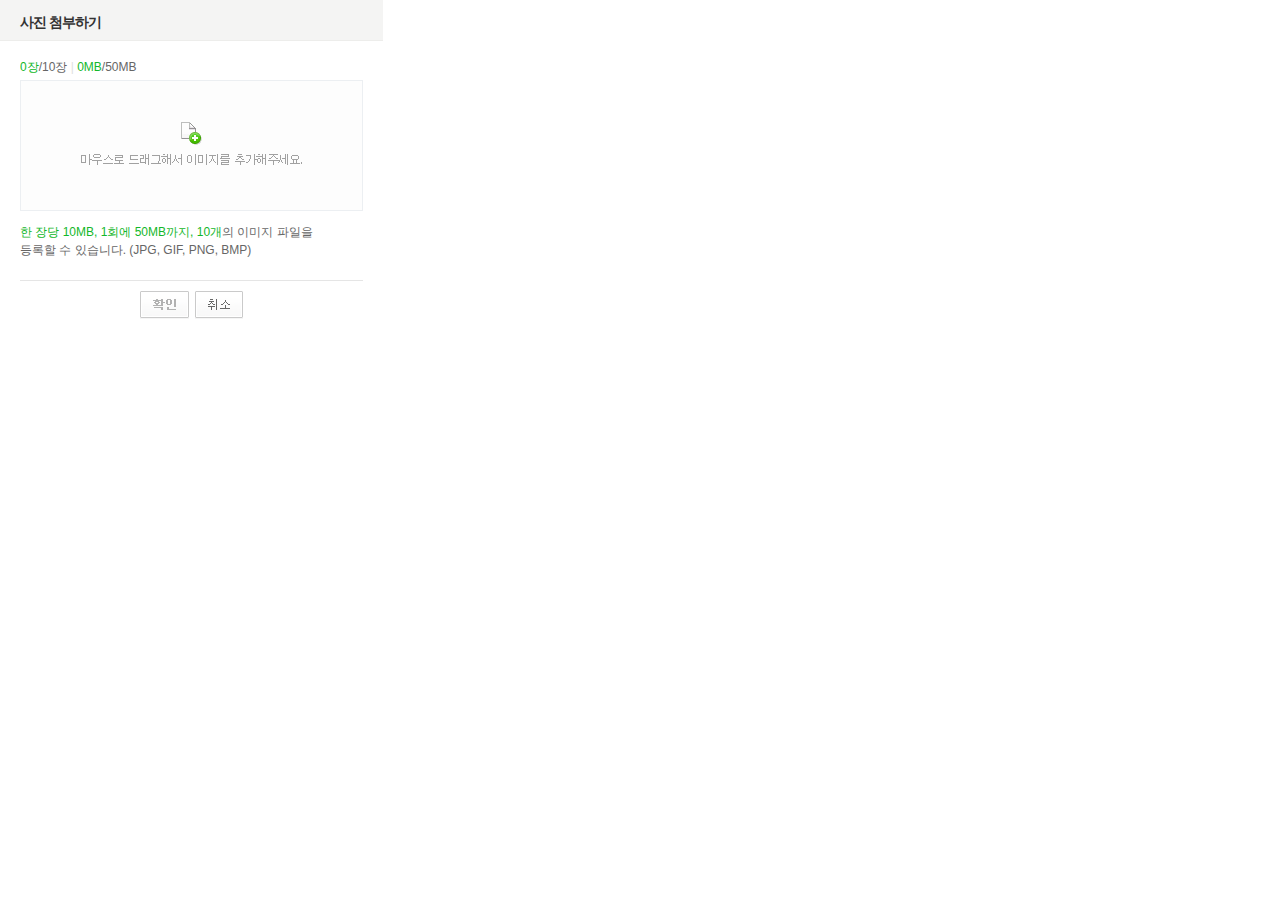
<file: src/main/webapp/SE2/photo_uploader/photo_uploader.html>
<!DOCTYPE HTML PUBLIC "-//W3C//DTD HTML 4.01 Transitional//EN" "http://www.w3.org/TR/html4/loose.dtd">
<html lang="ko">
<head>
<meta http-equiv="Content-Type" content="text/html; charset=utf-8">
<meta http-equiv="Content-Script-Type" content="text/javascript">
<meta http-equiv="Content-Style-Type" content="text/css">
<title>사진 첨부하기 :: SmartEditor2</title>
<style type="text/css">
/* NHN Web Standard 1Team JJS 120106 */ 
/* Common */
body,p,h1,h2,h3,h4,h5,h6,ul,ol,li,dl,dt,dd,table,th,td,form,fieldset,legend,input,textarea,button,select{margin:0;padding:0}
body,input,textarea,select,button,table{font-family:'돋움',Dotum,Helvetica,sans-serif;font-size:12px}
img,fieldset{border:0}
ul,ol{list-style:none}
em,address{font-style:normal}
a{text-decoration:none}
a:hover,a:active,a:focus{text-decoration:underline}

/* Contents */
.blind{visibility:hidden;position:absolute;line-height:0}
#pop_wrap{width:383px}
#pop_header{height:26px;padding:14px 0 0 20px;border-bottom:1px solid #ededeb;background:#f4f4f3}
.pop_container{padding:11px 20px 0}
#pop_footer{margin:21px 20px 0;padding:10px 0 16px;border-top:1px solid #e5e5e5;text-align:center}
h1{color:#333;font-size:14px;letter-spacing:-1px}
.btn_area{word-spacing:2px}
.pop_container .drag_area{overflow:hidden;overflow-y:auto;position:relative;width:341px;height:129px;margin-top:4px;border:1px solid #eceff2}
.pop_container .drag_area .bg{display:block;position:absolute;top:0;left:0;width:341px;height:129px;background:#fdfdfd url(./img/bg_drag_image.png) 0 0 no-repeat}
.pop_container .nobg{background:none}
.pop_container .bar{color:#e0e0e0}
.pop_container .lst_type li{overflow:hidden;position:relative;padding:7px 0 6px 8px;border-bottom:1px solid #f4f4f4;vertical-align:top}
.pop_container :root .lst_type li{padding:6px 0 5px 8px}
.pop_container .lst_type li span{float:left;color:#222}
.pop_container .lst_type li em{float:right;margin-top:1px;padding-right:22px;color:#a1a1a1;font-size:11px}
.pop_container .lst_type li a{position:absolute;top:6px;right:5px}
.pop_container .dsc{margin-top:6px;color:#666;line-height:18px}
.pop_container .dsc_v1{margin-top:12px}
.pop_container .dsc em{color:#13b72a}
.pop_container2{padding:46px 60px 20px}
.pop_container2 .dsc{margin-top:6px;color:#666;line-height:18px}
.pop_container2 .dsc strong{color:#13b72a}
.upload{margin:0 4px 0 0;_margin:0;padding:6px 0 4px 6px;border:solid 1px #d5d5d5;color:#a1a1a1;font-size:12px;border-right-color:#efefef;border-bottom-color:#efefef;length:300px;}
:root  .upload{padding:6px 0 2px 6px;}
</style>
</head>
<body>
<div id="pop_wrap">
	<!-- header -->
    <div id="pop_header">
        <h1>사진 첨부하기</h1>
    </div>
    <!-- //header -->
    <!-- container -->
	
    <!-- [D] HTML5인 경우 pop_container 클래스와 하위 HTML 적용
	    	 그밖의 경우 pop_container2 클래스와 하위 HTML 적용      -->
	<div id="pop_container2" class="pop_container2">
    	<!-- content -->
<!-- 		<form id="editor_upimage" name="editor_upimage" action="FileUploader.php" method="post" enctype="multipart/form-data" onSubmit="return false;"> -->
		<form id="editor_upimage" name="editor_upimage" method="post" enctype="multipart/form-data" onSubmit="return false;">
        <div id="pop_content2">
			<input type="file" class="upload" id="uploadInputBox" name="Filedata">
            <p class="dsc" id="info"><strong>10MB</strong>이하의 이미지 파일만 등록할 수 있습니다.<br>(JPG, GIF, PNG, BMP)</p>
        </div>
		</form>
        <!-- //content -->
    </div>
    <div id="pop_container" class="pop_container" style="display:none;">
    	<!-- content -->
        <div id="pop_content">
	        <p class="dsc"><em id="imageCountTxt">0장</em>/10장 <span class="bar">|</span> <em id="totalSizeTxt">0MB</em>/50MB</p>
        	<!-- [D] 첨부 이미지 여부에 따른 Class 변화 
            	 첨부 이미지가 있는 경우 : em에 "bg" 클래스 적용 //첨부 이미지가 없는 경우 : em에 "nobg" 클래스 적용   -->
				 
            <div class="drag_area" id="drag_area">
				<ul class="lst_type" >
				</ul>
            	<em class="blind">마우스로 드래그해서 이미지를 추가해주세요.</em><span id="guide_text" class="bg"></span>
            </div>
			<div style="display:none;" id="divImageList"></div>
            <p class="dsc dsc_v1"><em>한 장당 10MB, 1회에 50MB까지, 10개</em>의 이미지 파일을<br>등록할 수 있습니다. (JPG, GIF, PNG, BMP)</p>
        </div>
        <!-- //content -->
    </div>

    <!-- //container -->
    <!-- footer -->
    <div id="pop_footer">
	    <div class="btn_area">
            <a href="#"><img src="./img/btn_confirm.png" width="49" height="28" alt="확인" id="btn_confirm"></a>
            <a href="#"><img src="./img/btn_cancel.png" width="48" height="28" alt="취소" id="btn_cancel"></a>
        </div>
    </div>
    <!-- //footer -->
</div>
<script type="text/javascript" src="jindo.min.js" charset="utf-8"></script>
<script type="text/javascript" src="jindo.fileuploader.js" charset="utf-8"></script>
<script type="text/javascript" src="attach_photo.js" charset="utf-8"></script>

</body>
</html>
</file>
<file: src/main/webapp/SE2/css/smart_editor2.css>
@charset "UTF-8";
/* NHN Web Standardization Team (http://html.nhndesign.com/) HHJ 090226 */
/* COMMON */
body,#smart_editor2,#smart_editor2 p,#smart_editor2 h1,#smart_editor2 h2,#smart_editor2 h3,#smart_editor2 h4,#smart_editor2 h5,#smart_editor2 h6,#smart_editor2 ul,#smart_editor2 ol,#smart_editor2 li,#smart_editor2 dl,#smart_editor2 dt,#smart_editor2 dd,#smart_editor2 table,#smart_editor2 th,#smart_editor2 td,#smart_editor2 form,#smart_editor2 fieldset,#smart_editor2 legend,#smart_editor2 input,#smart_editor2 textarea,#smart_editor2 button,#smart_editor2 select{margin:0;padding:0}
#smart_editor2,#smart_editor2 h1,#smart_editor2 h2,#smart_editor2 h3,#smart_editor2 h4,#smart_editor2 h5,#smart_editor2 h6,#smart_editor2 input,#smart_editor2 textarea,#smart_editor2 select,#smart_editor2 table,#smart_editor2 button{font-family:'돋움',Dotum,Helvetica,sans-serif;font-size:12px;color:#666}
#smart_editor2 span,#smart_editor2 em{font-size:12px}
#smart_editor2 em,#smart_editor2 address{font-style:normal}
#smart_editor2 img,#smart_editor2 fieldset{border:0}
#smart_editor2 hr{display:none}
#smart_editor2 ol,#smart_editor2 ul{list-style:none}
#smart_editor2 button{border:0;background:none;font-size:11px;vertical-align:top;cursor:pointer}
#smart_editor2 button span,#smart_editor2 button em{visibility:hidden;overflow:hidden;position:absolute;top:0;font-size:0;line-height:0}
#smart_editor2 legend,#smart_editor2 .blind{visibility:hidden;overflow:hidden;position:absolute;width:0;height:0;font-size:0;line-height:0}
#smart_editor2 .input_ty1{height:14px;margin:0;padding:4px 2px 0 4px;border:1px solid #c7c7c7;font-size:11px;color:#666}
#smart_editor2 a:link,#smart_editor2 a:visited,#smart_editor2 a:active,#smart_editor2 a:focus{color:#666;text-decoration:none}
#smart_editor2 a:hover{color:#666;text-decoration:underline}
/* LAYOUT */
#smart_editor2 .se2_header{margin:10px 0 29px 0}
#smart_editor2 .se2_bi{float:left;width:93px;height:20px;margin:0;padding:0;background:url("../img/ko_KR/btn_set.png?130306") -343px -358px no-repeat;font-size:0;line-height:0;text-indent:-10000px;vertical-align:middle}
#smart_editor2 .se2_allhelp{display:inline-block;width:18px;height:18px;padding:0;background:url("../img/ko_KR/btn_set.png?130306") -437px -358px no-repeat;font-size:0;line-height:0;text-indent:-10000px;vertical-align:middle}
#smart_editor2 #smart_editor2_content{border:1px solid #b5b5b5}
#smart_editor2 .se2_tool{overflow:visible;position:relative;z-index:25}
/* EDITINGAREA */
#smart_editor2 .se2_input_area{position:relative;z-index:22;height:400px;margin:0;padding:0;*zoom:1}
#smart_editor2 .se2_input_wysiwyg,#smart_editor2 .se2_input_syntax{display:block;overflow:auto;width:100%;height:100%;margin:0;*margin:-1px 0 0 0;border:0}
/* EDITINGMODE */
#smart_editor2 .se2_conversion_mode{position:relative;height:15px;padding-top:1px;border-top:1px solid #b5b5b5;background:url("../img/icon_set.gif") 0 -896px repeat-x}
#smart_editor2 .se2_inputarea_controller{display:block;clear:both;position:relative;width:100%;height:15px;text-align:center;cursor:n-resize}
#smart_editor2 .se2_inputarea_controller span,#smart_editor2 .controller_on span{background:url("../img/ico_extend.png") no-repeat}
#smart_editor2 .se2_inputarea_controller span{position:static;display:inline-block;visibility:visible;overflow:hidden;height:15px;padding-left:11px;background-position:0 2px;color:#888;font-size:11px;letter-spacing:-1px;line-height:16px;white-space:nowrap}
* + html #smart_editor2 .se2_inputarea_controller span{line-height:14px}
#smart_editor2 .controller_on span{background-position:0 -21px;color:#249c04}
#smart_editor2 .ly_controller{display:block;position:absolute;bottom:2px;left:50%;width:287px;margin-left:-148px;padding:8px 0 7px 9px;border:1px solid #827f7c;background:#fffdef}
#smart_editor2 .ly_controller p{color:#666;font-size:11px;letter-spacing:-1px;line-height:11px}
#smart_editor2 .ly_controller .bt_clse,#smart_editor2 .ly_controller .ic_arr{position:absolute;background:url("../img/ico_extend.png") no-repeat}
#smart_editor2 .ly_controller .bt_clse{top:5px;right:4px;width:14px;height:15px;background-position:1px -43px}
#smart_editor2 .ly_controller .ic_arr{top:25px;left:50%;width:10px;height:6px;margin-left:-5px;background-position:0 -65px}
#smart_editor2 .se2_converter{float:left;position:absolute;top:-1px;right:3px;z-index:20}
#smart_editor2 .se2_converter li{float:left}
#smart_editor2 .se2_converter .se2_to_editor{width:59px;height:15px;background:url("../img/ko_KR/btn_set.png?130306") 0 -85px no-repeat;vertical-align:top}
#smart_editor2 .se2_converter .se2_to_html{width:59px;height:15px;background:url("../img/ko_KR/btn_set.png?130306") -59px -70px no-repeat;vertical-align:top}
#smart_editor2 .se2_converter .se2_to_text{width:60px;height:15px;background:url("../img/ko_KR/btn_set.png?130306") -417px -466px no-repeat;vertical-align:top}
#smart_editor2 .se2_converter .active .se2_to_editor{width:59px;height:15px;background:url("../img/ko_KR/btn_set.png?130306") 0 -70px no-repeat;vertical-align:top}
#smart_editor2 .se2_converter .active .se2_to_html{width:59px;height:15px;background:url("../img/ko_KR/btn_set.png?130306") -59px -85px no-repeat;vertical-align:top}
#smart_editor2 .se2_converter .active .se2_to_text{width:60px;height:15px;background:url("../img/ko_KR/btn_set.png?130306") -417px -481px no-repeat;vertical-align:top}
/* EDITINGAREA_HTMLSRC */
#smart_editor2 .off .ico_btn,#smart_editor2 .off .se2_more,#smart_editor2 .off .se2_more2,#smart_editor2 .off .se2_font_family,#smart_editor2 .off .se2_font_size,#smart_editor2 .off .se2_bold,#smart_editor2 .off .se2_underline,#smart_editor2 .off .se2_italic,#smart_editor2 .off .se2_tdel,#smart_editor2 .off .se2_fcolor,#smart_editor2 .off .se2_fcolor_more,#smart_editor2 .off .se2_bgcolor,#smart_editor2 .off .se2_bgcolor_more,#smart_editor2 .off .se2_left,#smart_editor2 .off .se2_center,#smart_editor2 .off .se2_right,#smart_editor2 .off .se2_justify,#smart_editor2 .off .se2_ol,#smart_editor2 .off .se2_ul,#smart_editor2 .off .se2_indent,#smart_editor2 .off .se2_outdent,#smart_editor2 .off .se2_lineheight,#smart_editor2 .off .se2_del_style,#smart_editor2 .off .se2_blockquote,#smart_editor2 .off .se2_summary,#smart_editor2 .off .se2_footnote,#smart_editor2 .off .se2_url,#smart_editor2 .off .se2_emoticon,#smart_editor2 .off .se2_character,#smart_editor2 .off .se2_table,#smart_editor2 .off .se2_find,#smart_editor2 .off .se2_spelling,#smart_editor2 .off .se2_sup,#smart_editor2 .off .se2_sub,#smart_editor2 .off .se2_text_tool_more,#smart_editor2 .off .se2_new,#smart_editor2 .off .selected_color,#smart_editor2 .off .se2_lineSticker{-ms-filter:alpha(opacity=50);opacity:.5;cursor:default;filter:alpha(opacity=50)}
/* LAYER */
#smart_editor2 .se2_text_tool .se2_layer{display:none;float:left;position:absolute;top:20px;left:0;z-index:50;margin:0;padding:0;border:1px solid #bcbbbb;background:#fafafa}
#smart_editor2 .se2_text_tool li.active{z-index:50}
#smart_editor2 .se2_text_tool .active .se2_layer{display:block}
#smart_editor2 .se2_text_tool .active li .se2_layer{display:none}
#smart_editor2 .se2_text_tool .active .active .se2_layer{display:block}
#smart_editor2 .se2_text_tool .se2_layer .se2_in_layer{float:left;margin:0;padding:0;border:1px solid #fff;background:#fafafa}
/* TEXT_TOOLBAR */
#smart_editor2 .se2_text_tool{position:relative;clear:both;z-index:30;padding:4px 0 4px 3px;background:#f4f4f4 url("../img/bg_text_tool.gif") 0 0 repeat-x;border-bottom:1px solid #b5b5b5;*zoom:1}
#smart_editor2 .se2_text_tool:after{content:"";display:block;clear:both}
#smart_editor2 .se2_text_tool ul{float:left;display:inline;margin-right:3px;padding-left:1px;white-space:nowrap}
#smart_editor2 .se2_text_tool li{_display:inline;float:left;position:relative;z-index:30}
#smart_editor2 .se2_text_tool button,#smart_editor2 .se2_multy .se2_icon{width:21px;height:21px;background:url("../img/ko_KR/text_tool_set.png?140317") no-repeat;vertical-align:top}
#smart_editor2 .se2_text_tool .se2_font_type{position:relative}
#smart_editor2 .se2_text_tool .se2_font_type li{margin-left:3px}
#smart_editor2 .se2_text_tool .se2_font_type button{text-align:left}
#smart_editor2 .se2_text_tool .se2_font_type button.se2_font_family span,#smart_editor2 .se2_text_tool .se2_font_type button.se2_font_size span{display:inline-block;visibility:visible;position:static;width:52px;height:20px;padding:0 0 0 6px;font-size:12px;line-height:20px;*line-height:22px;color:#333;*zoom:1}
#smart_editor2 .se2_text_tool .se2_multy{position:absolute;top:0;right:0;padding-left:0;margin-right:0;white-space:nowrap;border-left:1px solid #e0dedf}
#smart_editor2 .se2_text_tool .se2_multy .se2_mn{float:left;white-space:nowrap}
#smart_editor2 .se2_text_tool .se2_multy button{background-image:none;width:47px}
#smart_editor2 .se2_text_tool .se2_multy .se2_icon{display:inline-block;visibility:visible;overflow:visible;position:static;width:16px;height:29px;margin:-1px 2px 0 -1px;background-position:0 -132px;line-height:30px;vertical-align:top}
#smart_editor2 .se2_text_tool .se2_multy button,#smart_editor2 .se2_text_tool .se2_multy button span{height:29px;line-height:29px}
#smart_editor2 .se2_text_tool .se2_map .se2_icon{background-position:-29px -132px}
#smart_editor2 .se2_text_tool button span.se2_mntxt{display:inline-block;visibility:visible;overflow:visible;_overflow-y:hidden;position:relative;*margin-right:-1px;width:auto;height:29px;font-weight:normal;font-size:11px;line-height:30px;*line-height:29px;_line-height:30px;color:#444;letter-spacing:-1px;vertical-align:top}
#smart_editor2 .se2_text_tool .se2_multy .se2_photo{margin-right:1px}
#smart_editor2 .se2_text_tool .se2_multy .hover .ico_btn{background:#e8e8e8}
#smart_editor2 .se2_text_tool .se2_multy .se2_mn.hover{background:#e0dedf}
/* TEXT_TOOLBAR : ROUNDING */
#smart_editor2 ul li.first_child button span.tool_bg,#smart_editor2 ul li.last_child button span.tool_bg,#smart_editor2 ul li.single_child button span.tool_bg{visibility:visible;height:21px}
#smart_editor2 ul li.first_child button span.tool_bg{left:-1px;width:3px;background:url("../img/bg_button_left.gif?20121228") no-repeat}
#smart_editor2 ul li.last_child button span.tool_bg{right:0px;_right:-1px;width:2px;background:url("../img/bg_button_right.gif") no-repeat}
#smart_editor2 ul li.single_child{padding-right:1px}
#smart_editor2 ul li.single_child button span.tool_bg{left:0;background:url("../img/bg_button.gif?20121228") no-repeat;width:22px}
#smart_editor2 div.se2_text_tool ul li.hover button span.tool_bg{background-position:0 -21px}
#smart_editor2 div.se2_text_tool ul li.active button span.tool_bg,#smart_editor2 div.se2_text_tool ul li.active li.active button span.tool_bg{background-position:0 -42px}
#smart_editor2 div.se2_text_tool ul li.active li button span.tool_bg{background-position:0 0}
/* TEXT_TOOLBAR : SUB_MENU */
#smart_editor2 .se2_sub_text_tool{display:none;position:absolute;top:20px;left:0;z-index:40;width:auto;height:29px;padding:0 4px 0 0;border:1px solid #b5b5b5;border-top:1px solid #9a9a9a;background:#f4f4f4}
#smart_editor2 .active .se2_sub_text_tool{display:block}
#smart_editor2 .se2_sub_text_tool ul{float:left;height:25px;margin:0;padding:4px 0 0 4px}
/* TEXT_TOOLBAR : SUB_MENU_SIZE */
#smart_editor2 .se2_sub_step1{width:88px}
#smart_editor2 .se2_sub_step2{width:199px}
#smart_editor2 .se2_sub_step2_1{width:178px}
/* TEXT_TOOLBAR : BUTTON */
#smart_editor2 .se2_text_tool .se2_font_family{width:70px;height:21px;background-position:0 -10px}
#smart_editor2 .se2_text_tool .hover .se2_font_family{background-position:0 -72px}
#smart_editor2 .se2_text_tool .active .se2_font_family{background-position:0 -103px}
#smart_editor2 .se2_text_tool .se2_font_size{width:45px;height:21px;background-position:-70px -10px}
#smart_editor2 .se2_text_tool .hover .se2_font_size{background-position:-70px -72px}
#smart_editor2 .se2_text_tool .active .se2_font_size{background-position:-70px -103px}
#smart_editor2 .se2_text_tool .se2_bold{background-position:-115px -10px}
#smart_editor2 .se2_text_tool .hover .se2_bold{background-position:-115px -72px}
#smart_editor2 .se2_text_tool .active .se2_bold{background-position:-115px -103px}
#smart_editor2 .se2_text_tool .se2_underline{background-position:-136px -10px}
#smart_editor2 .se2_text_tool .hover .se2_underline{background-position:-136px -72px}
#smart_editor2 .se2_text_tool .active .se2_underline{background-position:-136px -103px}
#smart_editor2 .se2_text_tool .se2_italic{background-position:-157px -10px}
#smart_editor2 .se2_text_tool .hover .se2_italic{background-position:-157px -72px}
#smart_editor2 .se2_text_tool .active .se2_italic{background-position:-157px -103px}
#smart_editor2 .se2_text_tool .se2_tdel{background-position:-178px -10px}
#smart_editor2 .se2_text_tool .hover .se2_tdel{background-position:-178px -72px}
#smart_editor2 .se2_text_tool .active .se2_tdel{background-position:-178px -103px}
#smart_editor2 .se2_text_tool .se2_fcolor{position:relative;background-position:-199px -10px}
#smart_editor2 .se2_text_tool .hover .se2_fcolor{background-position:-199px -72px}
#smart_editor2 .se2_text_tool .active .se2_fcolor{background-position:-199px -103px}
#smart_editor2 .se2_text_tool .se2_fcolor_more{background-position:-220px -10px;width:10px}
#smart_editor2 .se2_text_tool .hover .se2_fcolor_more{background-position:-220px -72px}
#smart_editor2 .se2_text_tool .active .se2_fcolor_more{background-position:-220px -103px}
#smart_editor2 .se2_text_tool .selected_color{position:absolute;top:14px;left:5px;width:11px;height:3px;font-size:0}
#smart_editor2 .se2_text_tool .se2_ol,#smart_editor2 .se2_text_tool .active .se2_sub_text_tool .se2_ol{background-position:-345px -10px}
#smart_editor2 .se2_text_tool .se2_ul,#smart_editor2 .se2_text_tool .active .se2_sub_text_tool .se2_ul{background-position:-366px -10px}
#smart_editor2 .se2_text_tool .hover .se2_ol,#smart_editor2 .se2_text_tool .active .se2_sub_text_tool .hover .se2_ol{background-position:-345px -72px}
#smart_editor2 .se2_text_tool .hover .se2_ul,#smart_editor2 .se2_text_tool .active .se2_sub_text_tool .hover .se2_ul{background-position:-366px -72px}
#smart_editor2 .se2_text_tool .active .se2_ol,#smart_editor2 .se2_text_tool .active .active .se2_ol{background-position:-345px -103px}
#smart_editor2 .se2_text_tool .active .se2_ul,#smart_editor2 .se2_text_tool .active .active .se2_ul{background-position:-366px -103px}
#smart_editor2 .se2_text_tool .se2_indent,#smart_editor2 .se2_text_tool .active .se2_sub_text_tool .se2_indent{background-position:-408px -10px}
#smart_editor2 .se2_text_tool .se2_outdent,#smart_editor2 .se2_text_tool .active .se2_sub_text_tool .se2_outdent{background-position:-387px -10px}
#smart_editor2 .se2_text_tool .hover .se2_indent,#smart_editor2 .se2_text_tool .active .se2_sub_text_tool .hover .se2_indent{background-position:-408px -72px}
#smart_editor2 .se2_text_tool .hover .se2_outdent,#smart_editor2 .se2_text_tool .active .se2_sub_text_tool .hover .se2_outdent{background-position:-387px -72px}
#smart_editor2 .se2_text_tool .active .se2_indent,#smart_editor2 .se2_text_tool .active .active .se2_indent{background-position:-408px -103px}
#smart_editor2 .se2_text_tool .active .se2_outdent,#smart_editor2 .se2_text_tool .active .active .se2_outdent{background-position:-387px -103px}
#smart_editor2 .se2_text_tool .se2_lineheight{background-position:-429px -10px}
#smart_editor2 .se2_text_tool .hover .se2_lineheight{background-position:-429px -72px}
#smart_editor2 .se2_text_tool .active .se2_lineheight{background-position:-429px -103px}
#smart_editor2 .se2_text_tool .se2_url{background-position:-513px -10px}
#smart_editor2 .se2_text_tool .hover .se2_url{background-position:-513px -72px}
#smart_editor2 .se2_text_tool .active .se2_url{background-position:-513px -103px}
#smart_editor2 .se2_text_tool .se2_bgcolor{position:relative;background-position:-230px -10px}
#smart_editor2 .se2_text_tool .hover .se2_bgcolor{background-position:-230px -72px}
#smart_editor2 .se2_text_tool .active .se2_bgcolor{background-position:-230px -103px}
#smart_editor2 .se2_text_tool .se2_bgcolor_more{background-position:-251px -10px;width:10px}
#smart_editor2 .se2_text_tool .hover .se2_bgcolor_more{background-position:-251px -72px}
#smart_editor2 .se2_text_tool .active .se2_bgcolor_more{background-position:-251px -103px}
#smart_editor2 .se2_text_tool .se2_left{background-position:-261px -10px}
#smart_editor2 .se2_text_tool .hover .se2_left{background-position:-261px -72px}
#smart_editor2 .se2_text_tool .active .se2_left{background-position:-261px -103px}
#smart_editor2 .se2_text_tool .se2_center{background-position:-282px -10px}
#smart_editor2 .se2_text_tool .hover .se2_center{background-position:-282px -72px}
#smart_editor2 .se2_text_tool .active .se2_center{background-position:-282px -103px}
#smart_editor2 .se2_text_tool .se2_right{background-position:-303px -10px}
#smart_editor2 .se2_text_tool .hover .se2_right{background-position:-303px -72px}
#smart_editor2 .se2_text_tool .active .se2_right{background-position:-303px -103px}
#smart_editor2 .se2_text_tool .se2_justify{background-position:-324px -10px}
#smart_editor2 .se2_text_tool .hover .se2_justify{background-position:-324px -72px}
#smart_editor2 .se2_text_tool .active .se2_justify{background-position:-324px -103px}
#smart_editor2 .se2_text_tool .se2_blockquote{background-position:-471px -10px}
#smart_editor2 .se2_text_tool .hover .se2_blockquote{background-position:-471px -72px}
#smart_editor2 .se2_text_tool .active .se2_blockquote{background-position:-471px -103px}
#smart_editor2 .se2_text_tool .se2_character{background-position:-555px -10px}
#smart_editor2 .se2_text_tool .hover .se2_character{background-position:-555px -72px}
#smart_editor2 .se2_text_tool .active .se2_character{background-position:-555px -103px}
#smart_editor2 .se2_text_tool .se2_table{background-position:-576px -10px}
#smart_editor2 .se2_text_tool .hover .se2_table{background-position:-576px -72px}
#smart_editor2 .se2_text_tool .active .se2_table{background-position:-576px -103px}
#smart_editor2 .se2_text_tool .se2_find{background-position:-597px -10px}
#smart_editor2 .se2_text_tool .hover .se2_find{background-position:-597px -72px}
#smart_editor2 .se2_text_tool .active .se2_find{background-position:-597px -103px}
#smart_editor2 .se2_text_tool .se2_sup{background-position:-660px -10px}
#smart_editor2 .se2_text_tool .hover .se2_sup{background-position:-660px -72px}
#smart_editor2 .se2_text_tool .active .se2_sup{background-position:-660px -103px}
#smart_editor2 .se2_text_tool .se2_sub{background-position:-681px -10px}
#smart_editor2 .se2_text_tool .hover .se2_sub{background-position:-681px -72px}
#smart_editor2 .se2_text_tool .active .se2_sub{background-position:-681px -103px}
#smart_editor2 .se2_text_tool .se2_text_tool_more{background-position:0 -41px;width:13px}
#smart_editor2 .se2_text_tool .se2_text_tool_more span.tool_bg{background:none}
#smart_editor2 .se2_text_tool .hover .se2_text_tool_more{background-position:-13px -41px}
#smart_editor2 .se2_text_tool .active .se2_text_tool_more{background-position:-26px -41px}
</file>
